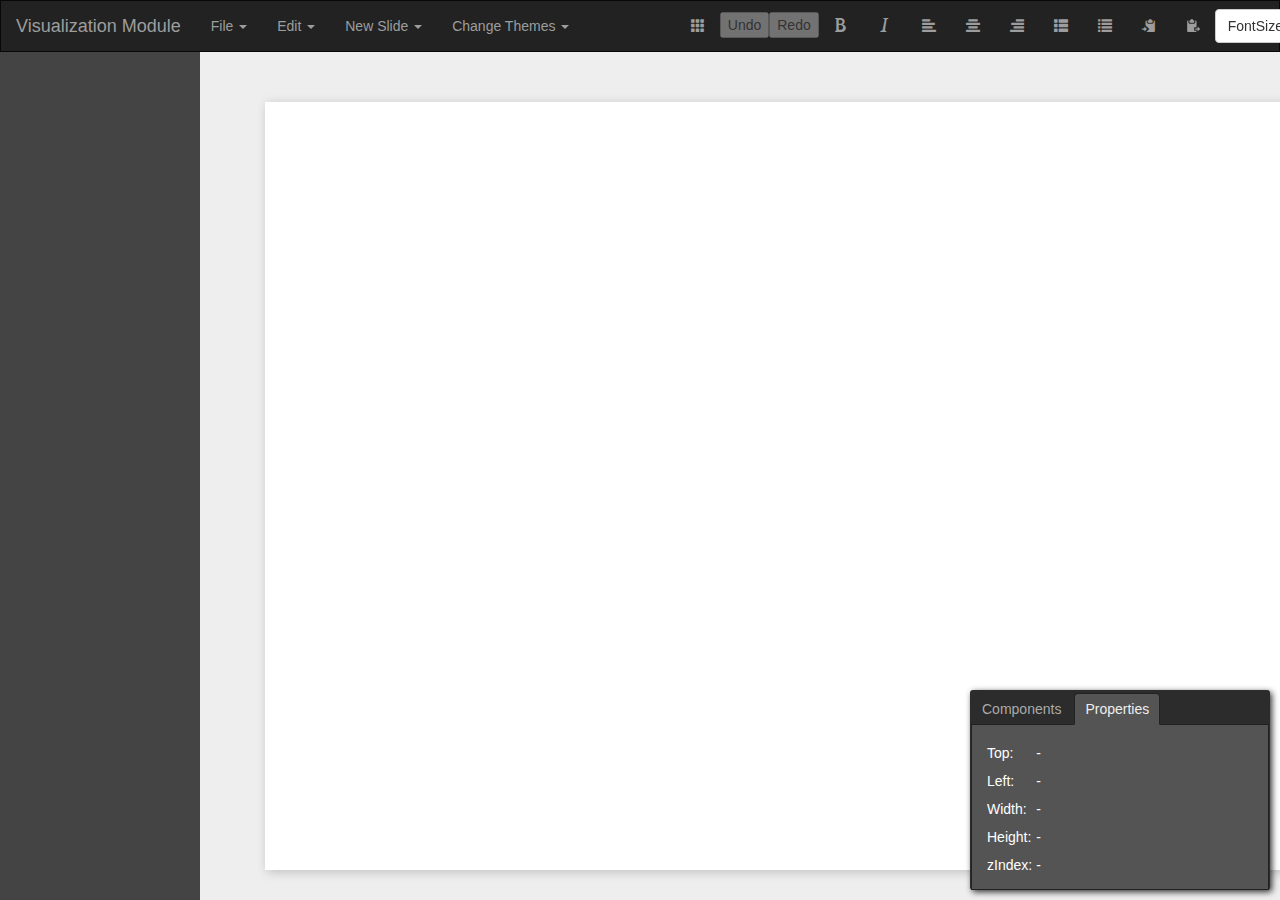
<file: index.html>
<!DOCTYPE html>
<html lang="en">
<head>
    <meta charset="utf-8">
    <meta http-equiv="X-UA-Compatible" content="IE=edge">
    <!--<meta name="viewport" content="width=device-width, initial-scale=1">-->
    <!-- The above 3 meta tags *must* come first in the head; any other head content must come *after* these tags -->
    <meta name="description" content="">
    <meta name="author" content="TJV">
    <!--<link rel="icon" href="favicon.ico">-->

    <title>Online PPT Creation</title>

    <!-- Bootstrap core CSS -->
    <link href="plugins/bootstrap/css/bootstrap.min.css" rel="stylesheet">
    <link href="plugins/spectrum/spectrum.css" rel="stylesheet">
    <link rel="stylesheet" href="plugins/jQueryUI/jquery-ui.min.css"/>
    <link rel="stylesheet" href="plugins/animatecss/animate.css"/>
    <link rel="stylesheet" href="plugins/selectize/css/selectize.bootstrap3.css"/>

    <!-- Custom styles for this template -->
    <link href="assets/css/main.css" rel="stylesheet">

    <!-- Just for debugging purposes. Don't actually copy these 2 lines! -->
    <!--[if lt IE 9]>
    <script src="plugins/bootstrap/js/ie8-responsive-file-warning.js"></script><![endif]-->
    <script src="plugins/bootstrap/js/ie-emulation-modes-warning.js"></script>

    <!-- HTML5 shim and Respond.js for IE8 support of HTML5 elements and media queries -->
    <!--[if lt IE 9]>
    <script src="https://oss.maxcdn.com/html5shiv/3.7.2/html5shiv.min.js"></script>
    <script src="https://oss.maxcdn.com/respond/1.4.2/respond.min.js"></script>
    <![endif]-->

</head>

<body>


<div class="newPresentationWindow no-select">

    <div class="newPresentationNavBar">
        <div class="newPresentationNavBarWrapper">
            <div class="logoWrap"><i class="glyphicon glyphicon-tasks"></i>Visualization Module</div>
        </div>
    </div>

    <div class="searchPresentationWrap">
        <input type="text" placeholder="Search" onkeydown="searchPresentations(event);"/>
    </div>
    <div class="presentationsWrap">
        <div class="presentationItemsWarp">
            <div class="presentationItem newPresentation no-select" onclick="bringUpNewPresentationPanel()">
                +
            </div>
            <div class="PresentationItemTitle">
                Create Presentation
            </div>
        </div>
        <div class="presentationItemsWarp" id="presentation1">
            <div class="presentationItem">
            </div>
            <div class="PresentationItemTitle" contenteditable="true">
                Presentation
            </div>
        </div>
    </div>

</div>

<div class="newPresentationWindowWrap no-select">
    <div class="ap-view newPresentationPopUpWindow" id="selectThemePanel">
        <div class="ap-view newPopUpWindowHeaderWrap">
            <div class="ap-view newPopUpWindowHeader">
                <div class="row">
                    <div class="col-xs-2 labelWrap">
                        <a href="" class="leftLabel">Cancel</a>
                    </div>
                    <div class="col-xs-8">
                        <p>Choose a Theme</p>
                    </div>
                    <div class="col-xs-2 rightLabelWrap">
                        <!--<a href="" class="rightLabel">Choose</a>-->
                    </div>
                </div>
            </div>
        </div>

        <div class="newPresentationTabWrap">
            <div onclick="createThemeStandard();" class="tabButtonWrap left active">
                <a>Standard</a>
            </div>
            <div onclick="createThemeWide();" class="tabButtonWrap right">
                <a>Wide</a>
            </div>
        </div>

        <div class="newPresentationThemesWrap" id="standardWrap">
            <div class="oneRwoWrap">
                <div class="newPresentationThemeItemWrap">
                    <div class="newPresentationThemeItemThumbnail" id="PT1"
                         onclick="createNewPresentation(event);"></div>
                    <div class="newPresentationThemeItemDescription">Black</div>
                </div>
                <div class="newPresentationThemeItemWrap">
                    <div class="newPresentationThemeItemThumbnail" id="PT2"
                         onclick="createNewPresentation(event);"></div>
                    <div class="newPresentationThemeItemDescription">White</div>
                </div>
                <div class="newPresentationThemeItemWrap">
                    <div class="newPresentationThemeItemThumbnail" id="PT3"
                         onclick="createNewPresentation(event);"></div>
                    <div class="newPresentationThemeItemDescription">Iron</div>
                </div>
                <div class="newPresentationThemeItemWrap">
                    <div class="newPresentationThemeItemThumbnail" id="PT4"
                         onclick="createNewPresentation(event);"></div>
                    <div class="newPresentationThemeItemDescription">Slick</div>
                </div>
            </div>
        </div>
        <div class="newPresentationThemesWrap" id="wideWrap">
            <div class="oneRwoWrap">
                <div class="newPresentationThemeItemWrap">
                    <div class="newPresentationThemeItemThumbnail wide" id="PT1w"
                         onclick="createNewPresentation(event);"></div>
                    <div class="newPresentationThemeItemDescription">Black</div>
                </div>
                <div class="newPresentationThemeItemWrap">
                    <div class="newPresentationThemeItemThumbnail wide" id="PT2w"
                         onclick="createNewPresentation(event);"></div>
                    <div class="newPresentationThemeItemDescription">White</div>
                </div>
                <div class="newPresentationThemeItemWrap">
                    <div class="newPresentationThemeItemThumbnail wide" id="PT3w"
                         onclick="createNewPresentation(event);"></div>
                    <div class="newPresentationThemeItemDescription">Iron</div>
                </div>
                <div class="newPresentationThemeItemWrap">
                    <div class="newPresentationThemeItemThumbnail wide" id="PT4w"
                         onclick="createNewPresentation(event);"></div>
                    <div class="newPresentationThemeItemDescription">Slick</div>
                </div>
            </div>
        </div>
    </div>

    <!--fileName Panel-->
    <div class="ap-view newPresentationPopUpWindow" id="fileNamePanel">
        <div class="ap-view newPopUpWindowHeaderWrap">
            <div class="ap-view newPopUpWindowHeader">
                <div class="row">
                    <div class="col-xs-2 labelWrap">
                        <a class="leftLabel" onclick="NewPresentationNameBack()">Back</a>
                    </div>
                    <div class="col-xs-8">
                        <p>Name Your Presentation</p>
                    </div>
                    <div class="col-xs-2 rightLabelWrap">
                        <a class="rightLabel" onclick="FinishCreatingNewPresentation()">Create</a>
                    </div>
                </div>
            </div>
        </div>
        <div class="newPresentationTabWrap">
            <input type="text" id="newPresentationNameInput" placeholder="Presentation" maxlength="26"/>
        </div>
    </div>

    <div class="loadingIndicator"></div>

</div>


<nav class="navbar navbar-inverse" id="navigationBar">
    <div class="op-nav-container">
        <div class="navbar-header">
            <a class="navbar-brand" href="#">Visualization Module</a>
        </div>
        <div id="navbar row">
            <ul class="nav navbar-nav col-xs-4">

                <li class="dropdown">
                    <a href="#" class="dropdown-toggle" data-toggle="dropdown" role="button" aria-expanded="false">File
                        <span class="caret"></span></a>
                    <ul class="dropdown-menu navbar-inverse op-nav-drop-down" role="menu">
                        <li><a href="">New Presentation</a></li>
                        <li><a onclick="saveCurrentSlide()">Save Presentation</a></li>
                        <li class="divider"></li>
                        <li class="dropdown-header">Export</li>
                        <li><a onclick="">as HTML</a></li>
                    </ul>
                </li>
                <li class="dropdown">
                    <a href="#" class="dropdown-toggle" data-toggle="dropdown" role="button" aria-expanded="false">Edit
                        <span class="caret"></span></a>
                    <ul class="dropdown-menu navbar-inverse op-nav-drop-down" role="menu">
                        <li><a onclick="addTextField();">Insert Text Box</a></li>
                        <li><a onclick="">Delete Selected Text</a></li>
                        <li class="divider"></li>
                        <li class="dropdown-header">Report</li>
                        <li><a onclick="newSlide();">New Slide</a></li>
                        <li><a onclick="">Delete Current Slide</a></li>
                    </ul>
                </li>


                <li class="dropdown ">
                    <a href="#" class="dropdown-toggle" data-toggle="dropdown"
                       aria-expanded="false">
                        New Slide
                        <span class="caret"></span>
                    </a>
                    <ul class="dropdown-menu navbar-inverse op-nav-drop-down themeDropdown" role="menu">
                        <li class="dropdownThemeCard" id="themeCard1"></li>
                        <li class="dropdownThemeCard" id="themeCard2"></li>
                        <li class="dropdownThemeCard" id="themeCard3"></li>
                        <li class="dropdownThemeCard" id="themeCard4"></li>
                    </ul>
                </li>

                <li class="dropdown ">
                    <a href="#" class="dropdown-toggle" data-toggle="dropdown"
                       aria-expanded="false">
                        Change Themes
                        <span class="caret"></span>
                    </a>
                    <ul class="dropdown-menu navbar-inverse op-nav-drop-down themeDropdown" role="menu">
                        <li class="dropdownThemeCard" id="themeStyle1"></li>
                        <li class="dropdownThemeCard" id="themeStyle2"></li>
                        <li class="dropdownThemeCard" id="themeStyle3"></li>
                        <li class="dropdownThemeCard" id="themeStyle4"></li>
                    </ul>
                </li>
            </ul>
            <ul class="nav navbar-nav col-xs-6 ">
                <li class="">
                    <a href="#" onclick="toggleGridSnap()" class="dropdown-toggle" data-toggle="dropdown"
                       aria-expanded="false">
                        <i class="glyphicon glyphicon-th"></i>
                    </a>
                </li>
                <li class="">
                    <button href="#" onclick="{undoStack.undo()}" class="undo"
                            aria-expanded="false">
                        <!--<i class="glyphicon glyphicon-asterisk"></i>-->
                        Undo
                    </button>
                </li>
                <li class="">
                    <button href="#" onclick="{undoStack.redo()}" class="redo"
                            aria-expanded="false">
                        <!--<i class="glyphicon glyphicon-share-alt"></i>-->
                        Redo
                    </button>
                </li>
                <li class="">
                    <a href="#" onclick="{document.execCommand('bold', false);}" class="dropdown-toggle"
                       data-toggle="dropdown"
                       aria-expanded="false">
                        <i class="glyphicon glyphicon-bold"></i>
                    </a>
                </li>
                <li class="">
                    <a href="#" onclick="{document.execCommand('italic', false);}" class="dropdown-toggle"
                       data-toggle="dropdown"
                       aria-expanded="false">
                        <i class="glyphicon glyphicon-italic"></i>
                    </a>
                </li>
                <li class="">
                    <a href="#" onclick="{document.execCommand('justifyLeft', false);}" class="dropdown-toggle"
                       data-toggle="dropdown"
                       aria-expanded="false">
                        <i class="glyphicon glyphicon-align-left"></i>
                    </a>
                </li>
                <li class="">
                    <a href="#" onclick="{document.execCommand('justifyCenter', false);}" class="dropdown-toggle"
                       data-toggle="dropdown"
                       aria-expanded="false">
                        <i class="glyphicon glyphicon-align-center"></i>
                    </a>
                </li>
                <li class="">
                    <a href="#" onclick="{document.execCommand('justifyRight', false);}" class="dropdown-toggle"
                       data-toggle="dropdown"
                       aria-expanded="false">
                        <i class="glyphicon glyphicon-align-right"></i>
                    </a>
                </li>
                <li class="">
                    <a href="#" onclick="{document.execCommand('insertOrderedList', false);}" class="dropdown-toggle"
                       data-toggle="dropdown"
                       aria-expanded="false">
                        <i class="glyphicon glyphicon-th-list"></i>
                    </a>
                </li>
                <li class="">
                    <a href="#" onclick="{document.execCommand('insertUnorderedList', false);}" class="dropdown-toggle"
                       data-toggle="dropdown"
                       aria-expanded="false">
                        <i class="glyphicon glyphicon-list"></i>
                    </a>
                </li>
                <li class="">
                    <a href="#" onclick="copyCurrentItem()" class="dropdown-toggle" data-toggle="dropdown"
                       aria-expanded="false">
                        <i class="glyphicon glyphicon-copy"></i>
                    </a>
                </li>
                <li class="">
                    <a href="#" onclick="pasteItem()" class="dropdown-toggle" data-toggle="dropdown"
                       aria-expanded="false">
                        <i class="glyphicon glyphicon-paste"></i>
                    </a>
                </li>
                <li class="">
                    <div class="dropdown">
                        <button class="btn btn-default dropdown-toggle" type="button" id="dropdownMenu1"
                                data-toggle="dropdown" aria-haspopup="true" aria-expanded="true">
                            FontSize
                            <span class="caret"></span>
                        </button>
                        <ul class="dropdown-menu" aria-labelledby="dropdownMenu1">
                            <li><a href="#" onclick="{document.execCommand('fontSize', false, 1);}">XXSmall</a></li>
                            <li><a href="#" onclick="{document.execCommand('fontSize', false, 2);}">XSmall</a></li>
                            <li><a href="#" onclick="{document.execCommand('fontSize', false, 3);}">Small</a></li>
                            <li><a href="#" onclick="{document.execCommand('fontSize', false, 4);}">Normal</a></li>
                            <li><a href="#" onclick="{document.execCommand('fontSize', false, 5);}">Large</a></li>
                            <li><a href="#" onclick="{document.execCommand('fontSize', false, 6);}">XLarge</a></li>
                            <li><a href="#" onclick="{document.execCommand('fontSize', false, 7);}">XXLarge</a></li>
                        </ul>
                    </div>
                </li>
            </ul>
        </div>
        <!--/.nav-collapse -->
    </div>
</nav>

<div class="op-container">

    <div class="col-xs-2 op-sidebar no-select">
        <div class="slideWrap">
            <!--<div class="slidesThumbnail" id="stn1">-->
            <!--<div class="pageNumber">1</div>-->
            <!--</div>-->
            <!--<div class="slidesThumbnail" id="stn2">-->
            <!--<div class="pageNumber">2</div>-->
            <!--</div>-->
            <!--<div class="slidesThumbnail" id="stn3">-->
            <!--<div class="pageNumber">3</div>-->
            <!--</div>-->
            <!--<div class="slidesThumbnail" id="stn4">-->
            <!--<div class="pageNumber">4</div>-->
            <!--</div>-->
        </div>
    </div>
    <div class="col-xs-10 op-pptContainer">

        <div class="snappingDiv sideDiveUp"></div>
        <div class="snappingDiv sideDiveDown"></div>
        <div class="snappingDiv sideDiveLeft"></div>
        <div class="snappingDiv sideDiveRight"></div>
        <div class="snappingDiv sideDiveCenterH"></div>
        <div class="snappingDiv sideDiveCenterV"></div>
        <div class="ghostSizing"></div>

        <div class="op-slideContainer" id="slideContent">
        </div>
    </div>

</div>
<!-- /.container -->

<div class="floating-panel">
    <!--<div class="tabPanel"></div>-->
    <!--<div class="detailPanel"></div>-->
    <div class="floating-panel-wrap" role="tabpanel">

        <!-- Nav tabs -->
        <ul class="nav nav-tabs tabWrap" role="tablist">
            <li role="presentation"><a href="#components" aria-controls="components" role="tab" data-toggle="tab">Components</a>
            </li>
            <li role="presentation" class="active"><a href="#properties" aria-controls="properties" role="tab"
                                                      data-toggle="tab">Properties</a></li>
        </ul>

        <!-- Tab panes -->
        <div class="tab-content detailPanel">
            <div role="tabpanel" class="tab-pane" id="components">
                <ul class="componentsList">
                    <!--<li class="oneComponent" data-siId="1">-->
                    <!--<i class="text">T</i>-->
                    <!--<p>Click to Edit</p>-->
                    <!--</li>-->
                    <!--<li class="oneComponent" data-siId="1">-->
                    <!--<i class="text">T</i>-->
                    <!--<p>Click to Edit</p>-->
                    <!--</li>-->
                    <!--<li class="oneComponent" data-siId="1">-->
                    <!--<i class="text">T</i>-->
                    <!--<p>Click to Edit</p>-->
                    <!--</li>-->
                    <!--<li class="oneComponent" data-siId="1">-->
                    <!--<i class="text">T</i>-->
                    <!--<p>Click to Edit</p>-->
                    <!--</li>-->
                    <!--<li class="oneComponent" data-siId="1">-->
                    <!--<i class="text">T</i>-->
                    <!--<p>Click to Edit</p>-->
                    <!--</li>-->
                    <!--<li class="oneComponent" data-siId="1">-->
                    <!--<i class="text">T</i>-->
                    <!--<p>Click to Edit</p>-->
                    <!--</li>-->
                </ul>
            </div>
            <div role="tabpanel" class="tab-pane active" id="properties">
                <div class="row">
                    <div class="col-xs-2 text-right propertyPanelTextDiv">
                        <div>Top:</div>
                        <div>Left:</div>
                        <div>Width:</div>
                        <div>Height:</div>
                        <div>zIndex:</div>
                    </div>
                    <div class="col-xs-3 propertyPanelTextDiv">
                        <div class="ui-icon-newwinE"></div>
                        <div class="propertyValue" id="topValue">-</div>
                        <div class="propertyValue" id="leftValue">-</div>
                        <div class="propertyValue" id="widthValue">-</div>
                        <div class="propertyValue" id="heightValue">-</div>
                        <div class="propertyValue" id="zIndexValue">-</div>
                    </div>

                    <div class="col-xs-7 propertyPanelTextDiv propertyPanelAdjust" id="elementControl">
                        <div>Align to <a>Top</a> / <a>Bottom</a></div>
                        <div>Align to <a>Left</a> / <a>Right</a></div>
                        <!--<div>Width:<input type="text" onchange="updateEleWidth();"/> </div>-->
                        <!--<div>Height:<input type="text" onchange="updateEleHeight();"/></div>-->
                        <!--<div>zIndex:<input type="text" onchange="updateEleZIndex()"/></div>-->
                        <div>Width:
                            <div id="slider1"></div>
                        </div>
                        <div>Height:
                            <div id="slider2"></div>
                        </div>
                        <div>zIndex:
                            <div id="slider3"></div>
                        </div>

                    </div>
                </div>
            </div>
        </div>

    </div>
</div>


<ul class="custom-right-menu no-select">
    <li onclick="{renderSlide(AllSlides[currentSlideNum])}" data-action="newElement">Refresh</li>
    <li onclick="addTextField(event);" data-action="newElement">Insert Text Box</li>
    <li onclick="addChart(event);">InsertChart</li>
    <li class="disabled" id="deleteElement" data-action="deleteElement">Delete Selected Text</li>
    <li data-action="divider" class="divider disabled"></li>
    <li data-action="newSlide">New Slide</li>
    <li data-action="deleteSlide">Delete Slide</li>
    <li data-action="divider" class="divider disabled"></li>
    <li class="disabled" id="moveForward" data-action="moveForward">Move Forward</li>
    <li class="disabled" id="moveBackWard" data-action="moveBackWard">Move Backward</li>
    <li class="disabled" id="bringToFront" data-action="bringToFront">Bring to Front</li>
    <li class="disabled" id="bringToBack" data-action="bringToBack">Bring to Back</li>
</ul>


<!-- Bootstrap core JavaScript
================================================== -->
<!-- Placed at the end of the document so the pages load faster -->
<script src="plugins/jQuery1112.js"></script>
<script src="plugins/html2canvas.js"></script>
<script src="plugins/bootstrap/js/bootstrap.min.js"></script>
<script src="plugins/editor/ckeditor.js"></script>
<script src="plugins/undo.js"></script>
<script src="plugins/selectize/js/standalone/selectize.min.js"></script>
<script src="plugins/selectizeDisable.js"></script>
<script src="plugins/jQueryUI/jquery-ui.min.js"></script>
<script src="plugins/spectrum/spectrum.js"></script>
<script src="plugins/bootstrap/js/ie10-viewport-bug-workaround.js"></script>
<script src="plugins/bootbox.min.js"></script>
<script src="assets/js/model/eText.js"></script>
<script src="assets/js/model/domItems.js"></script>
<script src="assets/js/controller/functions.js"></script>
<script src="assets/js/controller/main.js"></script>
<script src="assets/js/controller/PresentationVC.js"></script>
<script src="assets/js/controller/slideObjectVC.js"></script>
<script src="assets/js/controller/slideUndo.js"></script>
<script src="assets/js/model/slideObject.js"></script>
<script src="assets/js/charts/chartsDom.js"></script>
<script src="assets/js/charts/chartsFun.js"></script>
<!--<script src="plugins/jquery.ui.resizable.snap.ext.js"></script>-->
<!-- IE10 viewport hack for Surface/desktop Windows 8 bug -->
</body>
</html>
</file>
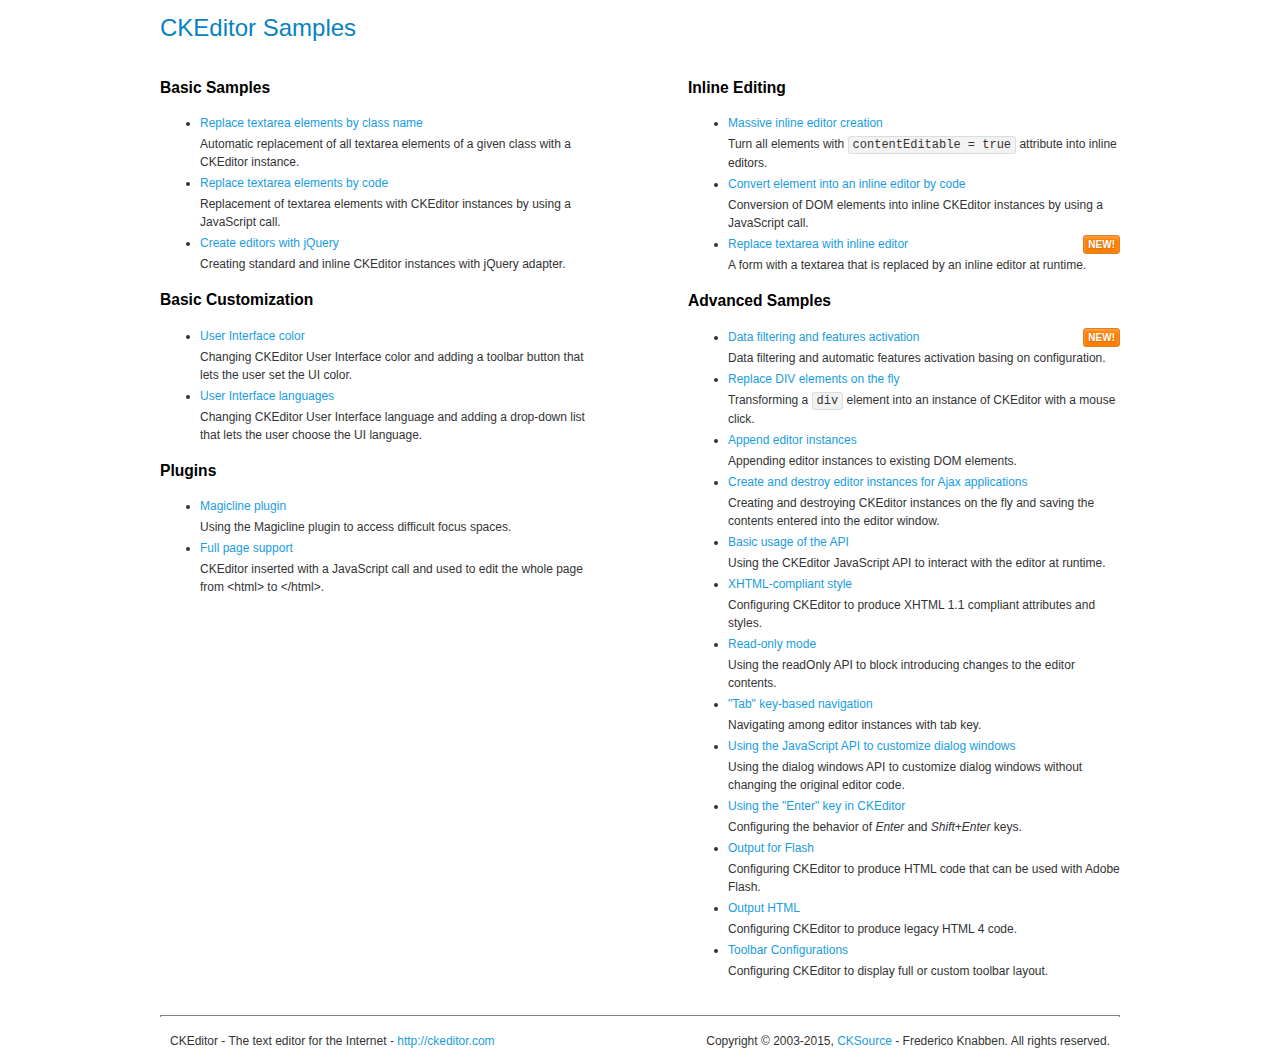
<file: plugins/editor/samples/index.html>
<!DOCTYPE html>
<!--
Copyright (c) 2003-2015, CKSource - Frederico Knabben. All rights reserved.
For licensing, see LICENSE.md or http://ckeditor.com/license
-->
<html>
<head>
	<meta charset="utf-8">
	<title>CKEditor Samples</title>
	<link rel="stylesheet" href="sample.css">
</head>
<body>
	<h1 class="samples">
		CKEditor Samples
	</h1>
	<div class="twoColumns">
		<div class="twoColumnsLeft">
			<h2 class="samples">
				Basic Samples
			</h2>
			<dl class="samples">
				<dt><a class="samples" href="replacebyclass.html">Replace textarea elements by class name</a></dt>
				<dd>Automatic replacement of all textarea elements of a given class with a CKEditor instance.</dd>

				<dt><a class="samples" href="replacebycode.html">Replace textarea elements by code</a></dt>
				<dd>Replacement of textarea elements with CKEditor instances by using a JavaScript call.</dd>

				<dt><a class="samples" href="jquery.html">Create editors with jQuery</a></dt>
				<dd>Creating standard and inline CKEditor instances with jQuery adapter.</dd>
			</dl>

			<h2 class="samples">
				Basic Customization
			</h2>
			<dl class="samples">
				<dt><a class="samples" href="uicolor.html">User Interface color</a></dt>
				<dd>Changing CKEditor User Interface color and adding a toolbar button that lets the user set the UI color.</dd>

				<dt><a class="samples" href="uilanguages.html">User Interface languages</a></dt>
				<dd>Changing CKEditor User Interface language and adding a drop-down list that lets the user choose the UI language.</dd>
			</dl>


			<h2 class="samples">Plugins</h2>
<dl class="samples">
<dt><a class="samples" href="plugins/magicline/magicline.html">Magicline plugin</a></dt>
<dd>Using the Magicline plugin to access difficult focus spaces.</dd>

<dt><a class="samples" href="plugins/wysiwygarea/fullpage.html">Full page support</a></dt>
<dd>CKEditor inserted with a JavaScript call and used to edit the whole page from &lt;html&gt; to &lt;/html&gt;.</dd>
</dl>
		</div>
		<div class="twoColumnsRight">
			<h2 class="samples">
				Inline Editing
			</h2>
			<dl class="samples">
				<dt><a class="samples" href="inlineall.html">Massive inline editor creation</a></dt>
				<dd>Turn all elements with <code>contentEditable = true</code> attribute into inline editors.</dd>

				<dt><a class="samples" href="inlinebycode.html">Convert element into an inline editor by code</a></dt>
				<dd>Conversion of DOM elements into inline CKEditor instances by using a JavaScript call.</dd>

				<dt><a class="samples" href="inlinetextarea.html">Replace textarea with inline editor</a> <span class="new">New!</span></dt>
				<dd>A form with a textarea that is replaced by an inline editor at runtime.</dd>

				
			</dl>

			<h2 class="samples">
				Advanced Samples
			</h2>
			<dl class="samples">
				<dt><a class="samples" href="datafiltering.html">Data filtering and features activation</a> <span class="new">New!</span></dt>
				<dd>Data filtering and automatic features activation basing on configuration.</dd>

				<dt><a class="samples" href="divreplace.html">Replace DIV elements on the fly</a></dt>
				<dd>Transforming a <code>div</code> element into an instance of CKEditor with a mouse click.</dd>

				<dt><a class="samples" href="appendto.html">Append editor instances</a></dt>
				<dd>Appending editor instances to existing DOM elements.</dd>

				<dt><a class="samples" href="ajax.html">Create and destroy editor instances for Ajax applications</a></dt>
				<dd>Creating and destroying CKEditor instances on the fly and saving the contents entered into the editor window.</dd>

				<dt><a class="samples" href="api.html">Basic usage of the API</a></dt>
				<dd>Using the CKEditor JavaScript API to interact with the editor at runtime.</dd>

				<dt><a class="samples" href="xhtmlstyle.html">XHTML-compliant style</a></dt>
				<dd>Configuring CKEditor to produce XHTML 1.1 compliant attributes and styles.</dd>

				<dt><a class="samples" href="readonly.html">Read-only mode</a></dt>
				<dd>Using the readOnly API to block introducing changes to the editor contents.</dd>

				<dt><a class="samples" href="tabindex.html">"Tab" key-based navigation</a></dt>
				<dd>Navigating among editor instances with tab key.</dd>


				
<dt><a class="samples" href="plugins/dialog/dialog.html">Using the JavaScript API to customize dialog windows</a></dt>
<dd>Using the dialog windows API to customize dialog windows without changing the original editor code.</dd>

<dt><a class="samples" href="plugins/enterkey/enterkey.html">Using the &quot;Enter&quot; key in CKEditor</a></dt>
<dd>Configuring the behavior of <em>Enter</em> and <em>Shift+Enter</em> keys.</dd>

<dt><a class="samples" href="plugins/htmlwriter/outputforflash.html">Output for Flash</a></dt>
<dd>Configuring CKEditor to produce HTML code that can be used with Adobe Flash.</dd>

<dt><a class="samples" href="plugins/htmlwriter/outputhtml.html">Output HTML</a></dt>
<dd>Configuring CKEditor to produce legacy HTML 4 code.</dd>

<dt><a class="samples" href="plugins/toolbar/toolbar.html">Toolbar Configurations</a></dt>
<dd>Configuring CKEditor to display full or custom toolbar layout.</dd>

			</dl>
		</div>
	</div>
	<div id="footer">
		<hr>
		<p>
			CKEditor - The text editor for the Internet - <a class="samples" href="http://ckeditor.com/">http://ckeditor.com</a>
		</p>
		<p id="copy">
			Copyright &copy; 2003-2015, <a class="samples" href="http://cksource.com/">CKSource</a> - Frederico Knabben. All rights reserved.
		</p>
	</div>
</body>
</html>
</file>
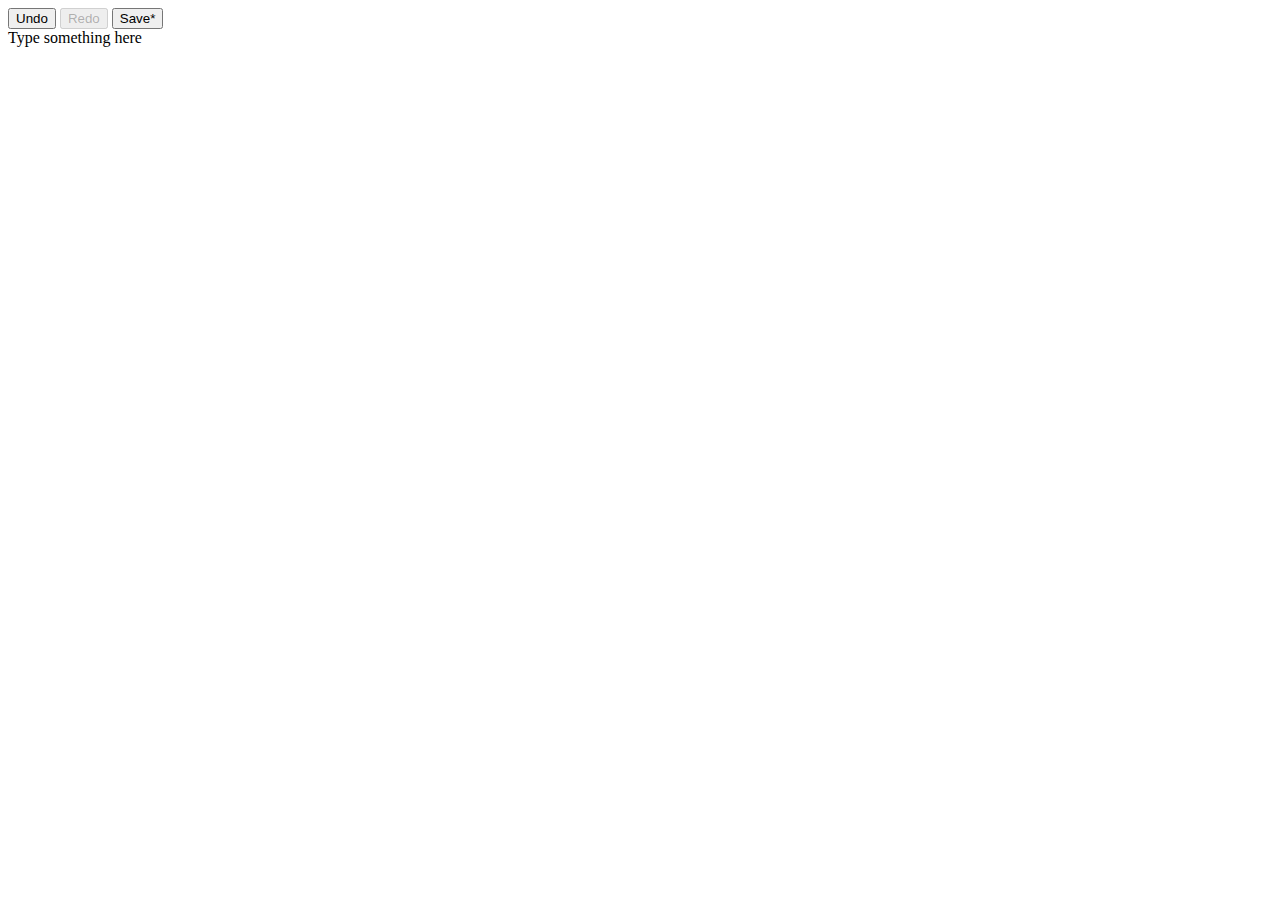
<file: exp/undo.html>
<!DOCTYPE html>
<html>
<head lang="en">
    <meta charset="UTF-8">
    <title></title>
</head>
<body>
<button class="undo">Undo</button>
<button class="redo">Redo</button>
<button class="save" href="#">Save<span class="dirty">*</span></button>

<div id="text" contenteditable="true">
    Type something here
</div>
</body>
<script src="../plugins/jQuery1112.js"></script>
<script src="../plugins/undo.js"></script>
<script>
    document.addEventListener("DOMContentLoaded", function () {
        // We’ll alias `$` to `querySelector` because, reasons.
        var x = document.querySelector.bind(document);
        var text = x("#text");
        var startValue = text.innerHTML;
//        var blocked = false;
        var undo = x(".undo");
        var redo = x(".redo");
        var save = x(".save");
        var dirty = x(".dirty");
        var stack = new Undo.Stack();
        var newValue = "";

        var MutationObserver = window.MutationObserver || window.WebKitMutationObserver || window.MozMutationObserver;

        var observer = new MutationObserver(function (mutations) {
            if (blocked) {
                blocked = false;
                return;
            }
            newValue = text.innerHTML;
            stack.execute(new EditCommand(text, startValue, newValue));
            startValue = newValue;
        });

        observer.observe(text, {
            attributes: true,
            childList: true,
            characterData: true,
            characterDataOldValue: true,
            subtree: true
        });

        var EditCommand = Undo.Command.extend({
            constructor: function (textarea, oldValue, newValue) {
                this.textarea = textarea;
                this.oldValue = oldValue;
                this.newValue = newValue;
            },
            execute: function () {
            },
            undo: function () {
                blocked = true;
                this.textarea.innerHTML = this.oldValue;
            },

            redo: function () {
                blocked = true;
                this.textarea.innerHTML = this.newValue;
            }
        });


        function stackUI() {
            redo.disabled = !stack.canRedo();
            undo.disabled = !stack.canUndo();
            dirty.style.display = stack.dirty() ? 'inline-block' : 'none';

        }

        stackUI();

        undo.addEventListener("click", function () {
            stack.undo();
        });

        redo.addEventListener("click", function () {
            stack.redo();
        });

        save.addEventListener("click", function () {
            stack.save();
        });

        stack.changed = function () {
            stackUI();
        };

    }); document.addEventListener("DOMContentLoaded", function () {

        var x = document.querySelector.bind(document);
        var text = x("#text");
        var startValue = text.innerHTML;
        var blocked = false;
        var undo = x(".undo");
        var redo = x(".redo");
        var save = x(".save");
        var dirty = x(".dirty");
        var stack = new Undo.Stack();
        var newValue = "";

        var MutationObserver = window.MutationObserver || window.WebKitMutationObserver || window.MozMutationObserver;

        var observer = new MutationObserver(function (mutations) {
            if(blocked){
                blocked = false;
                return;
            }
            newValue = text.innerHTML;
            stack.execute(new EditCommand(text, startValue, newValue));
            startValue = newValue;
        });

        observer.observe(text, {
            attributes: true,
            childList: true,
            characterData: true,
            characterDataOldValue: true,
            subtree: true
        });

        var EditCommand = Undo.Command.extend({
            constructor: function (textarea, oldValue, newValue) {
                this.textarea = textarea;
                this.oldValue = oldValue;
                this.newValue = newValue;
            },
            execute: function () {},
            undo: function () {
                blocked = true;
                this.textarea.innerHTML = this.oldValue;
            },

            redo: function () {
                blocked = true;
                this.textarea.innerHTML = this.newValue;
            }
        });


        function stackUI() {
            redo.disabled = !stack.canRedo();
            undo.disabled = !stack.canUndo();
            dirty.style.display = stack.dirty() ? 'inline-block' : 'none';

        }
        stackUI();

        undo.addEventListener("click", function () {
            stack.undo();
        });

        redo.addEventListener("click", function () {
            stack.redo();
        });

        save.addEventListener("click", function () {
            stack.save();
        });

        stack.changed = function () {
            stackUI();
        };
    });
</script>
</html>
</file>
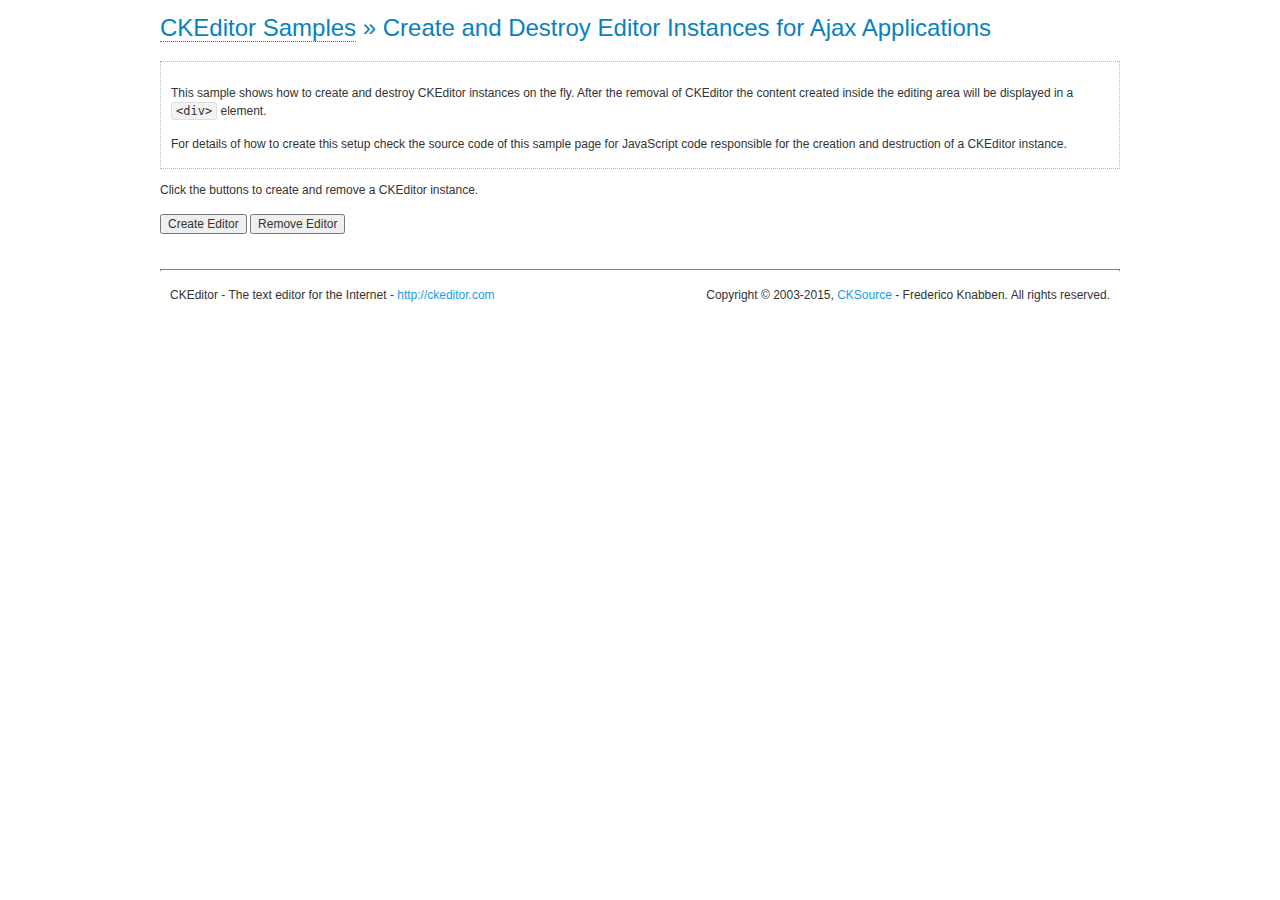
<file: plugins/editor/samples/ajax.html>
<!DOCTYPE html>
<!--
Copyright (c) 2003-2015, CKSource - Frederico Knabben. All rights reserved.
For licensing, see LICENSE.md or http://ckeditor.com/license
-->
<html>
<head>
	<meta charset="utf-8">
	<title>Ajax &mdash; CKEditor Sample</title>
	<script src="../ckeditor.js"></script>
	<link rel="stylesheet" href="sample.css">
	<script>

		var editor, html = '';

		function createEditor() {
			if ( editor )
				return;

			// Create a new editor inside the <div id="editor">, setting its value to html
			var config = {};
			editor = CKEDITOR.appendTo( 'editor', config, html );
		}

		function removeEditor() {
			if ( !editor )
				return;

			// Retrieve the editor contents. In an Ajax application, this data would be
			// sent to the server or used in any other way.
			document.getElementById( 'editorcontents' ).innerHTML = html = editor.getData();
			document.getElementById( 'contents' ).style.display = '';

			// Destroy the editor.
			editor.destroy();
			editor = null;
		}

	</script>
</head>
<body>
	<h1 class="samples">
		<a href="index.html">CKEditor Samples</a> &raquo; Create and Destroy Editor Instances for Ajax Applications
	</h1>
	<div class="description">
		<p>
			This sample shows how to create and destroy CKEditor instances on the fly. After the removal of CKEditor the content created inside the editing
			area will be displayed in a <code>&lt;div&gt;</code> element.
		</p>
		<p>
			For details of how to create this setup check the source code of this sample page
			for JavaScript code responsible for the creation and destruction of a CKEditor instance.
		</p>
	</div>
	<p>Click the buttons to create and remove a CKEditor instance.</p>
	<p>
		<input onclick="createEditor();" type="button" value="Create Editor">
		<input onclick="removeEditor();" type="button" value="Remove Editor">
	</p>
	<!-- This div will hold the editor. -->
	<div id="editor">
	</div>
	<div id="contents" style="display: none">
		<p>
			Edited Contents:
		</p>
		<!-- This div will be used to display the editor contents. -->
		<div id="editorcontents">
		</div>
	</div>
	<div id="footer">
		<hr>
		<p>
			CKEditor - The text editor for the Internet - <a class="samples" href="http://ckeditor.com/">http://ckeditor.com</a>
		</p>
		<p id="copy">
			Copyright &copy; 2003-2015, <a class="samples" href="http://cksource.com/">CKSource</a> - Frederico
			Knabben. All rights reserved.
		</p>
	</div>
</body>
</html>
</file>
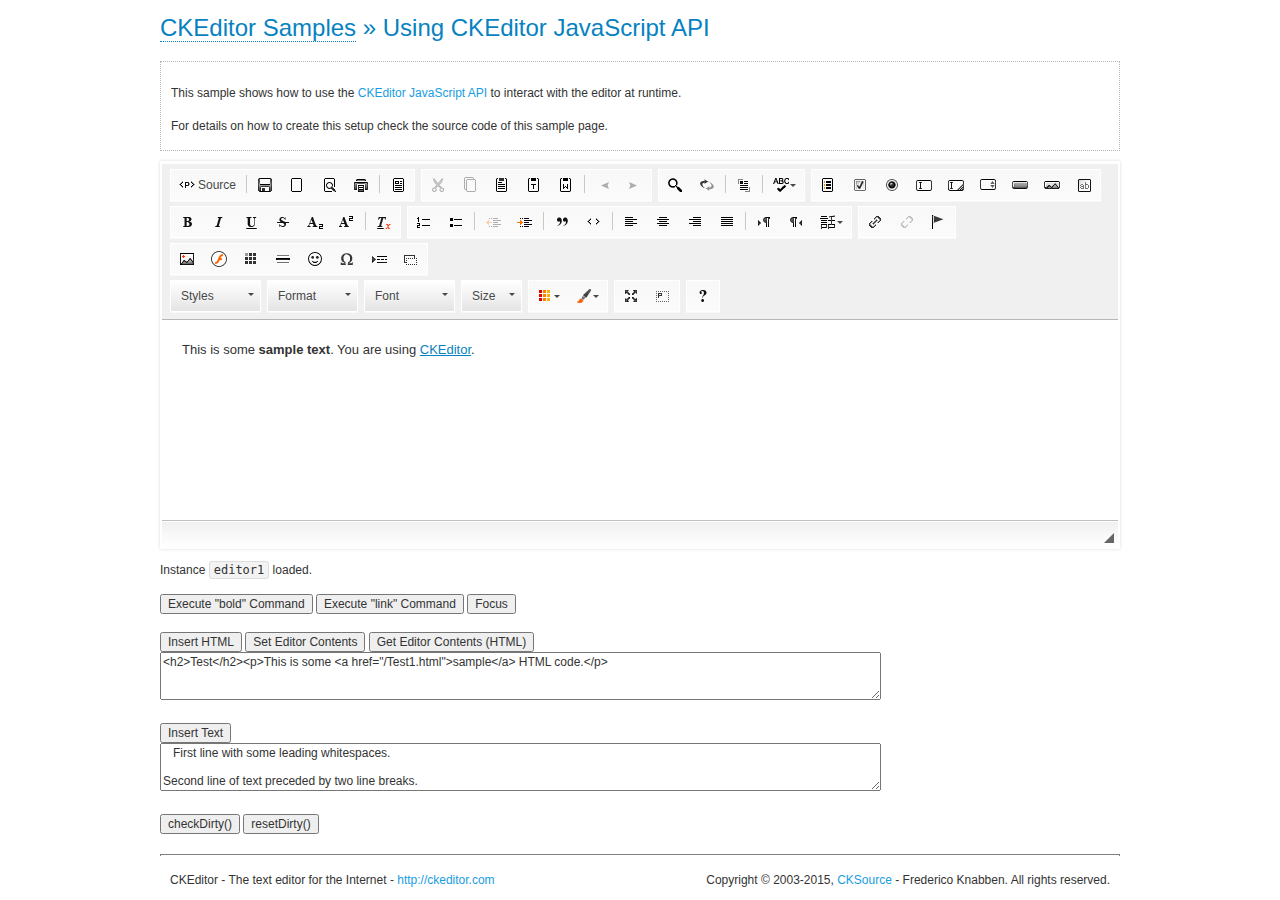
<file: plugins/editor/samples/api.html>
<!DOCTYPE html>
<!--
Copyright (c) 2003-2015, CKSource - Frederico Knabben. All rights reserved.
For licensing, see LICENSE.md or http://ckeditor.com/license
-->
<html>
<head>
	<meta charset="utf-8">
	<title>API Usage &mdash; CKEditor Sample</title>
	<script src="../ckeditor.js"></script>
	<link href="sample.css" rel="stylesheet">
	<script>

// The instanceReady event is fired, when an instance of CKEditor has finished
// its initialization.
CKEDITOR.on( 'instanceReady', function( ev ) {
	// Show the editor name and description in the browser status bar.
	document.getElementById( 'eMessage' ).innerHTML = 'Instance <code>' + ev.editor.name + '<\/code> loaded.';

	// Show this sample buttons.
	document.getElementById( 'eButtons' ).style.display = 'block';
});

function InsertHTML() {
	// Get the editor instance that we want to interact with.
	var editor = CKEDITOR.instances.editor1;
	var value = document.getElementById( 'htmlArea' ).value;

	// Check the active editing mode.
	if ( editor.mode == 'wysiwyg' )
	{
		// Insert HTML code.
		// http://docs.ckeditor.com/#!/api/CKEDITOR.editor-method-insertHtml
		editor.insertHtml( value );
	}
	else
		alert( 'You must be in WYSIWYG mode!' );
}

function InsertText() {
	// Get the editor instance that we want to interact with.
	var editor = CKEDITOR.instances.editor1;
	var value = document.getElementById( 'txtArea' ).value;

	// Check the active editing mode.
	if ( editor.mode == 'wysiwyg' )
	{
		// Insert as plain text.
		// http://docs.ckeditor.com/#!/api/CKEDITOR.editor-method-insertText
		editor.insertText( value );
	}
	else
		alert( 'You must be in WYSIWYG mode!' );
}

function SetContents() {
	// Get the editor instance that we want to interact with.
	var editor = CKEDITOR.instances.editor1;
	var value = document.getElementById( 'htmlArea' ).value;

	// Set editor contents (replace current contents).
	// http://docs.ckeditor.com/#!/api/CKEDITOR.editor-method-setData
	editor.setData( value );
}

function GetContents() {
	// Get the editor instance that you want to interact with.
	var editor = CKEDITOR.instances.editor1;

	// Get editor contents
	// http://docs.ckeditor.com/#!/api/CKEDITOR.editor-method-getData
	alert( editor.getData() );
}

function ExecuteCommand( commandName ) {
	// Get the editor instance that we want to interact with.
	var editor = CKEDITOR.instances.editor1;

	// Check the active editing mode.
	if ( editor.mode == 'wysiwyg' )
	{
		// Execute the command.
		// http://docs.ckeditor.com/#!/api/CKEDITOR.editor-method-execCommand
		editor.execCommand( commandName );
	}
	else
		alert( 'You must be in WYSIWYG mode!' );
}

function CheckDirty() {
	// Get the editor instance that we want to interact with.
	var editor = CKEDITOR.instances.editor1;
	// Checks whether the current editor contents present changes when compared
	// to the contents loaded into the editor at startup
	// http://docs.ckeditor.com/#!/api/CKEDITOR.editor-method-checkDirty
	alert( editor.checkDirty() );
}

function ResetDirty() {
	// Get the editor instance that we want to interact with.
	var editor = CKEDITOR.instances.editor1;
	// Resets the "dirty state" of the editor (see CheckDirty())
	// http://docs.ckeditor.com/#!/api/CKEDITOR.editor-method-resetDirty
	editor.resetDirty();
	alert( 'The "IsDirty" status has been reset' );
}

function Focus() {
	CKEDITOR.instances.editor1.focus();
}

function onFocus() {
	document.getElementById( 'eMessage' ).innerHTML = '<b>' + this.name + ' is focused </b>';
}

function onBlur() {
	document.getElementById( 'eMessage' ).innerHTML = this.name + ' lost focus';
}

	</script>

</head>
<body>
	<h1 class="samples">
		<a href="index.html">CKEditor Samples</a> &raquo; Using CKEditor JavaScript API
	</h1>
	<div class="description">
	<p>
		This sample shows how to use the
		<a class="samples" href="http://docs.ckeditor.com/#!/api/CKEDITOR.editor">CKEditor JavaScript API</a>
		to interact with the editor at runtime.
	</p>
	<p>
		For details on how to create this setup check the source code of this sample page.
	</p>
	</div>

	<!-- This <div> holds alert messages to be display in the sample page. -->
	<div id="alerts">
		<noscript>
			<p>
				<strong>CKEditor requires JavaScript to run</strong>. In a browser with no JavaScript
				support, like yours, you should still see the contents (HTML data) and you should
				be able to edit it normally, without a rich editor interface.
			</p>
		</noscript>
	</div>
	<form action="../../../samples/sample_posteddata.php" method="post">
		<textarea cols="100" id="editor1" name="editor1" rows="10">&lt;p&gt;This is some &lt;strong&gt;sample text&lt;/strong&gt;. You are using &lt;a href="http://ckeditor.com/"&gt;CKEditor&lt;/a&gt;.&lt;/p&gt;</textarea>

		<script>
			// Replace the <textarea id="editor1"> with an CKEditor instance.
			CKEDITOR.replace( 'editor1', {
				on: {
					focus: onFocus,
					blur: onBlur,

					// Check for availability of corresponding plugins.
					pluginsLoaded: function( evt ) {
						var doc = CKEDITOR.document, ed = evt.editor;
						if ( !ed.getCommand( 'bold' ) )
							doc.getById( 'exec-bold' ).hide();
						if ( !ed.getCommand( 'link' ) )
							doc.getById( 'exec-link' ).hide();
					}
				}
			});
		</script>

		<p id="eMessage">
		</p>

		<div id="eButtons" style="display: none">
			<input id="exec-bold" onclick="ExecuteCommand('bold');" type="button" value="Execute &quot;bold&quot; Command">
			<input id="exec-link" onclick="ExecuteCommand('link');" type="button" value="Execute &quot;link&quot; Command">
			<input onclick="Focus();" type="button" value="Focus">
			<br><br>
			<input onclick="InsertHTML();" type="button" value="Insert HTML">
			<input onclick="SetContents();" type="button" value="Set Editor Contents">
			<input onclick="GetContents();" type="button" value="Get Editor Contents (HTML)">
			<br>
			<textarea cols="100" id="htmlArea" rows="3">&lt;h2&gt;Test&lt;/h2&gt;&lt;p&gt;This is some &lt;a href="/Test1.html"&gt;sample&lt;/a&gt; HTML code.&lt;/p&gt;</textarea>
			<br>
			<br>
			<input onclick="InsertText();" type="button" value="Insert Text">
			<br>
			<textarea cols="100" id="txtArea" rows="3">   First line with some leading whitespaces.

Second line of text preceded by two line breaks.</textarea>
			<br>
			<br>
			<input onclick="CheckDirty();" type="button" value="checkDirty()">
			<input onclick="ResetDirty();" type="button" value="resetDirty()">
		</div>
	</form>
	<div id="footer">
		<hr>
		<p>
			CKEditor - The text editor for the Internet - <a class="samples" href="http://ckeditor.com/">http://ckeditor.com</a>
		</p>
		<p id="copy">
			Copyright &copy; 2003-2015, <a class="samples" href="http://cksource.com/">CKSource</a> - Frederico
			Knabben. All rights reserved.
		</p>
	</div>
</body>
</html>
</file>
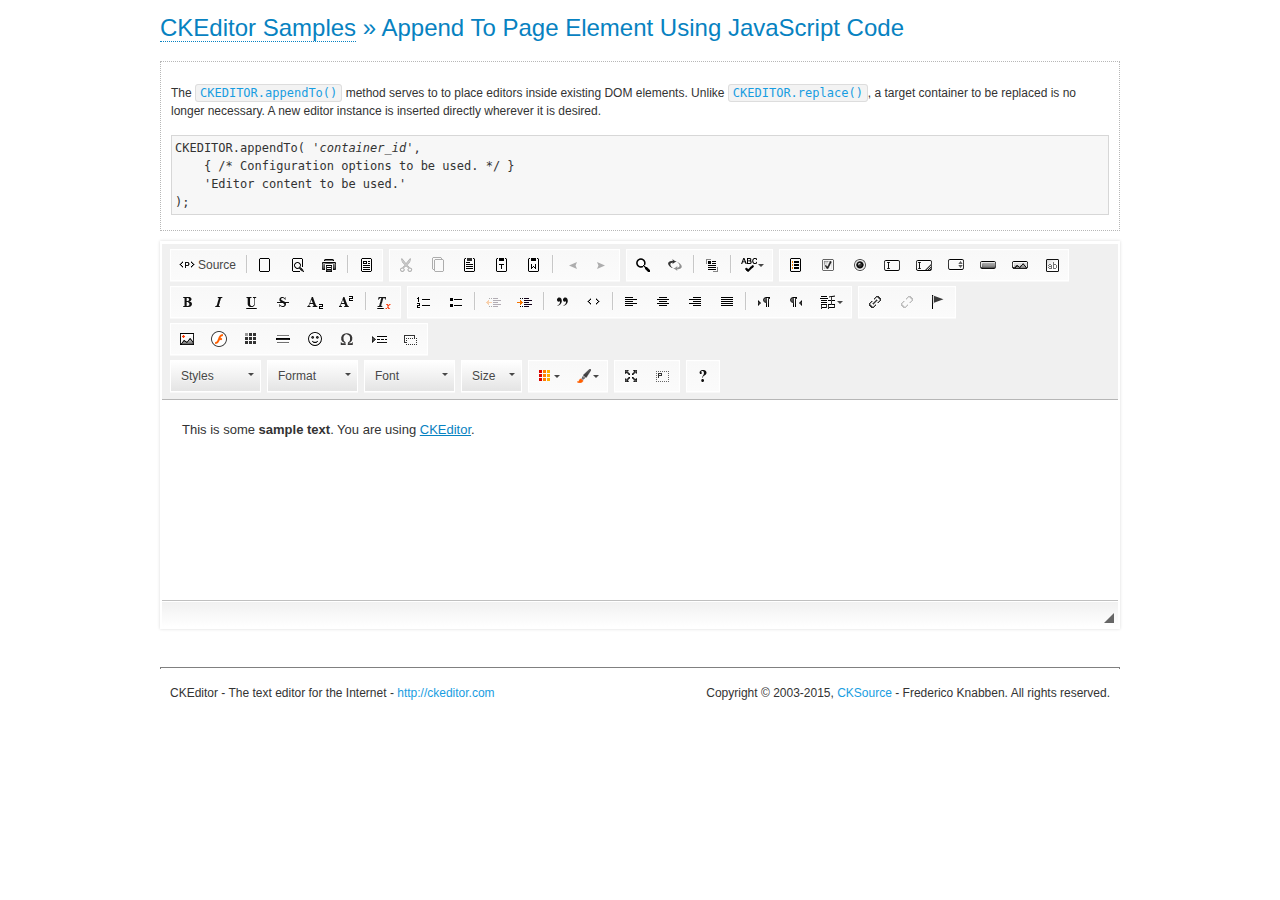
<file: plugins/editor/samples/appendto.html>
<!DOCTYPE html>
<!--
Copyright (c) 2003-2015, CKSource - Frederico Knabben. All rights reserved.
For licensing, see LICENSE.md or http://ckeditor.com/license
-->
<html>
<head>
	<meta charset="utf-8">
	<title>Append To Page Element Using JavaScript Code &mdash; CKEditor Sample</title>
	<script src="../ckeditor.js"></script>
	<link rel="stylesheet" href="sample.css">
</head>
<body>
	<h1 class="samples">
		<a href="index.html">CKEditor Samples</a> &raquo; Append To Page Element Using JavaScript Code
	</h1>
	<div id="section1">
		<div class="description">
			<p>
				The <code><a class="samples" href="http://docs.ckeditor.com/#!/api/CKEDITOR-method-appendTo">CKEDITOR.appendTo()</a></code> method serves to to place editors inside existing DOM elements. Unlike <code><a class="samples" href="http://docs.ckeditor.com/#!/api/CKEDITOR-method-replace">CKEDITOR.replace()</a></code>,
				a target container to be replaced is no longer necessary. A new editor
				instance is inserted directly wherever it is desired.
			</p>
<pre class="samples">CKEDITOR.appendTo( '<em>container_id</em>',
	{ /* Configuration options to be used. */ }
	'Editor content to be used.'
);</pre>
		</div>
		<script>

			// This call can be placed at any point after the
			// DOM element to append CKEditor to or inside the <head><script>
			// in a window.onload event handler.

			// Append a CKEditor instance using the default configuration and the
			// provided content to the <div> element of ID "section1".
			CKEDITOR.appendTo( 'section1',
				null,
				'<p>This is some <strong>sample text</strong>. You are using <a href="http://ckeditor.com/">CKEditor</a>.</p>'
			);

		</script>
	</div>
	<br>
	<div id="footer">
		<hr>
		<p>
			CKEditor - The text editor for the Internet - <a class="samples" href="http://ckeditor.com/">http://ckeditor.com</a>
		</p>
		<p id="copy">
			Copyright &copy; 2003-2015, <a class="samples" href="http://cksource.com/">CKSource</a> - Frederico
			Knabben. All rights reserved.
		</p>
	</div>
</body>
</html>
</file>
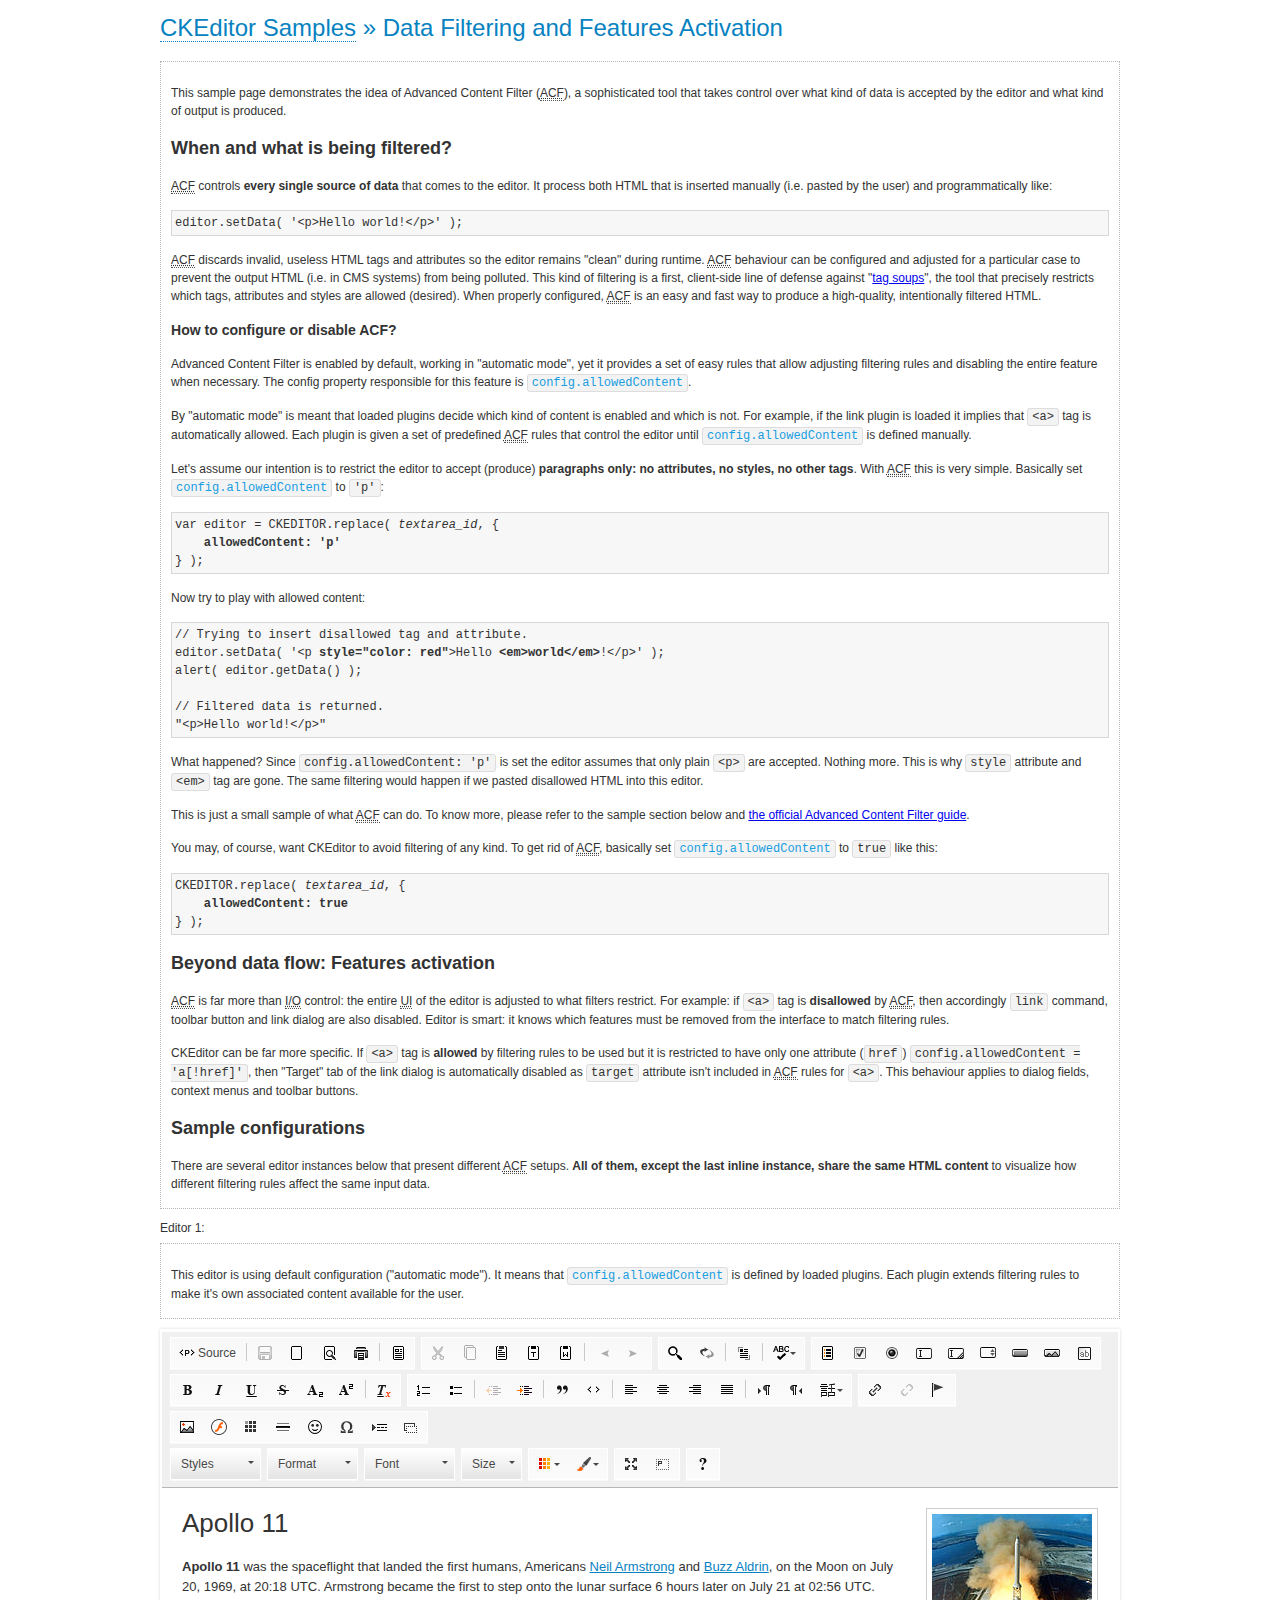
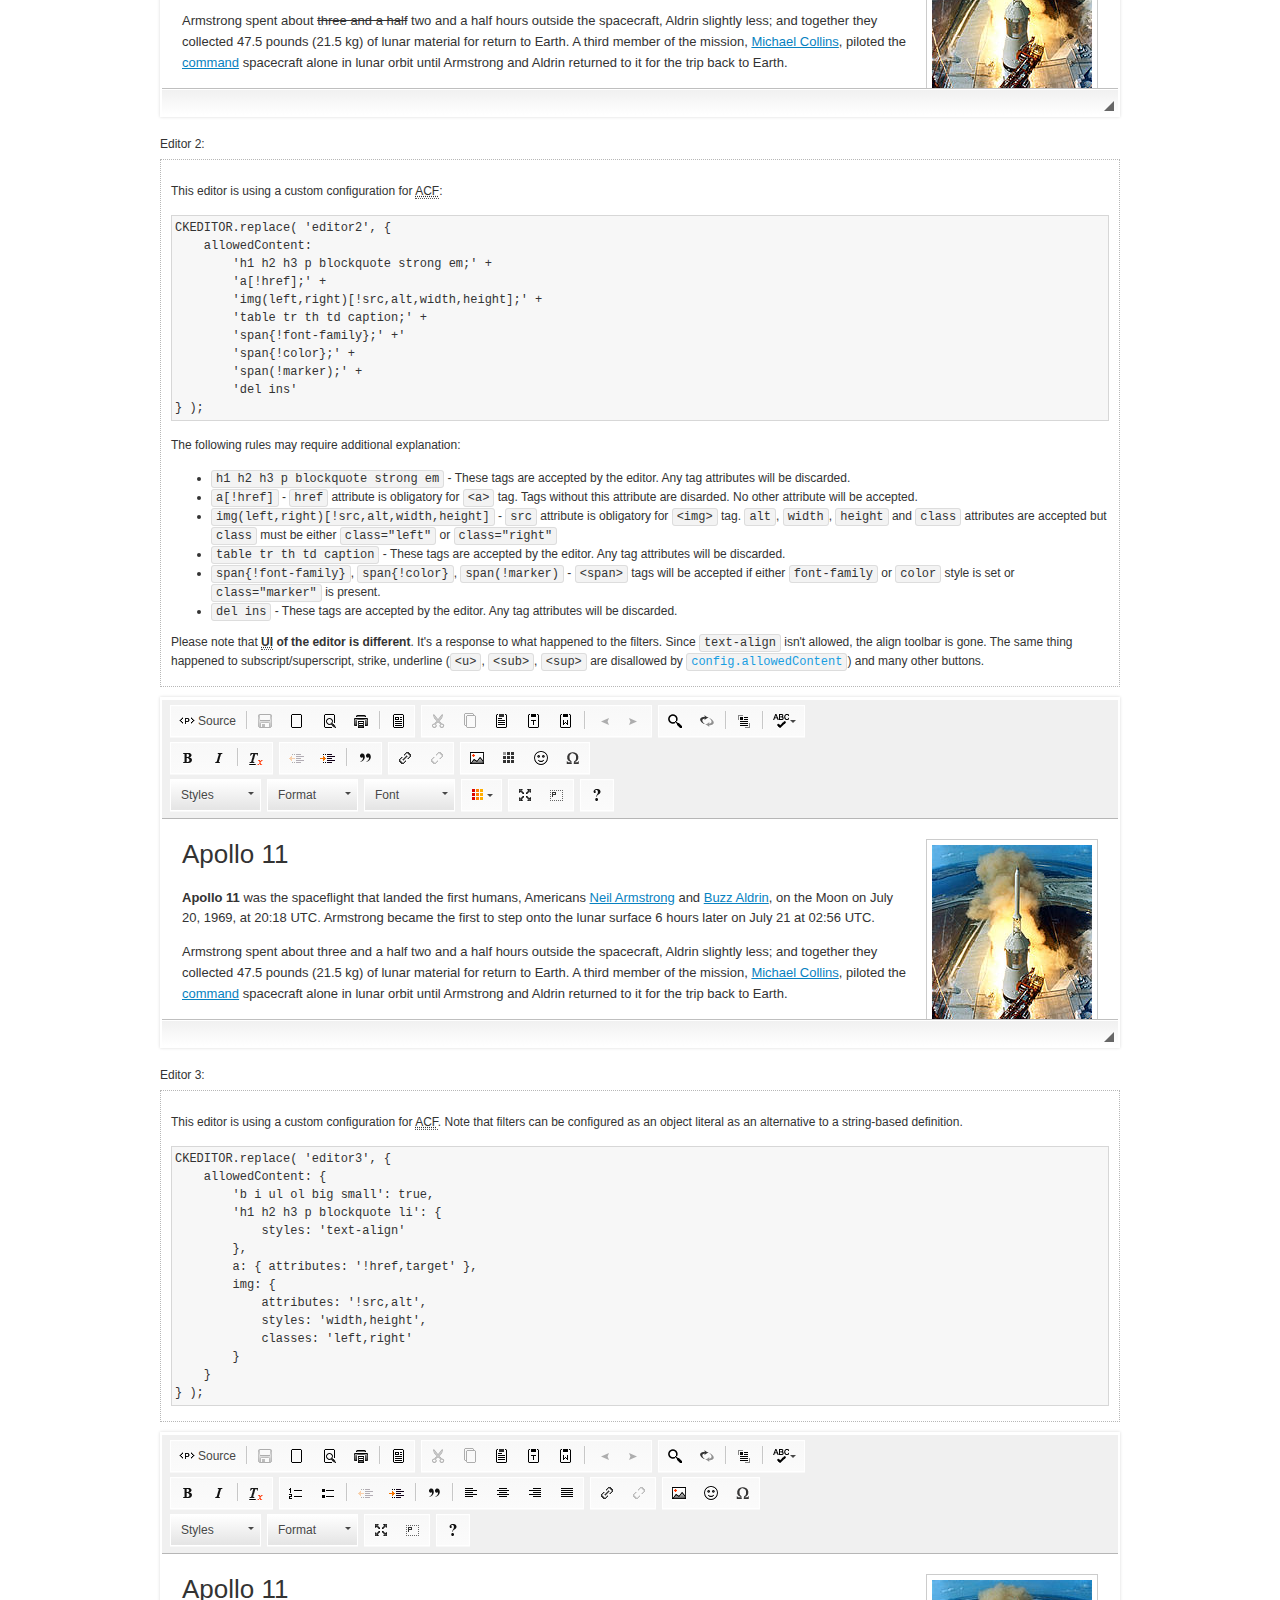
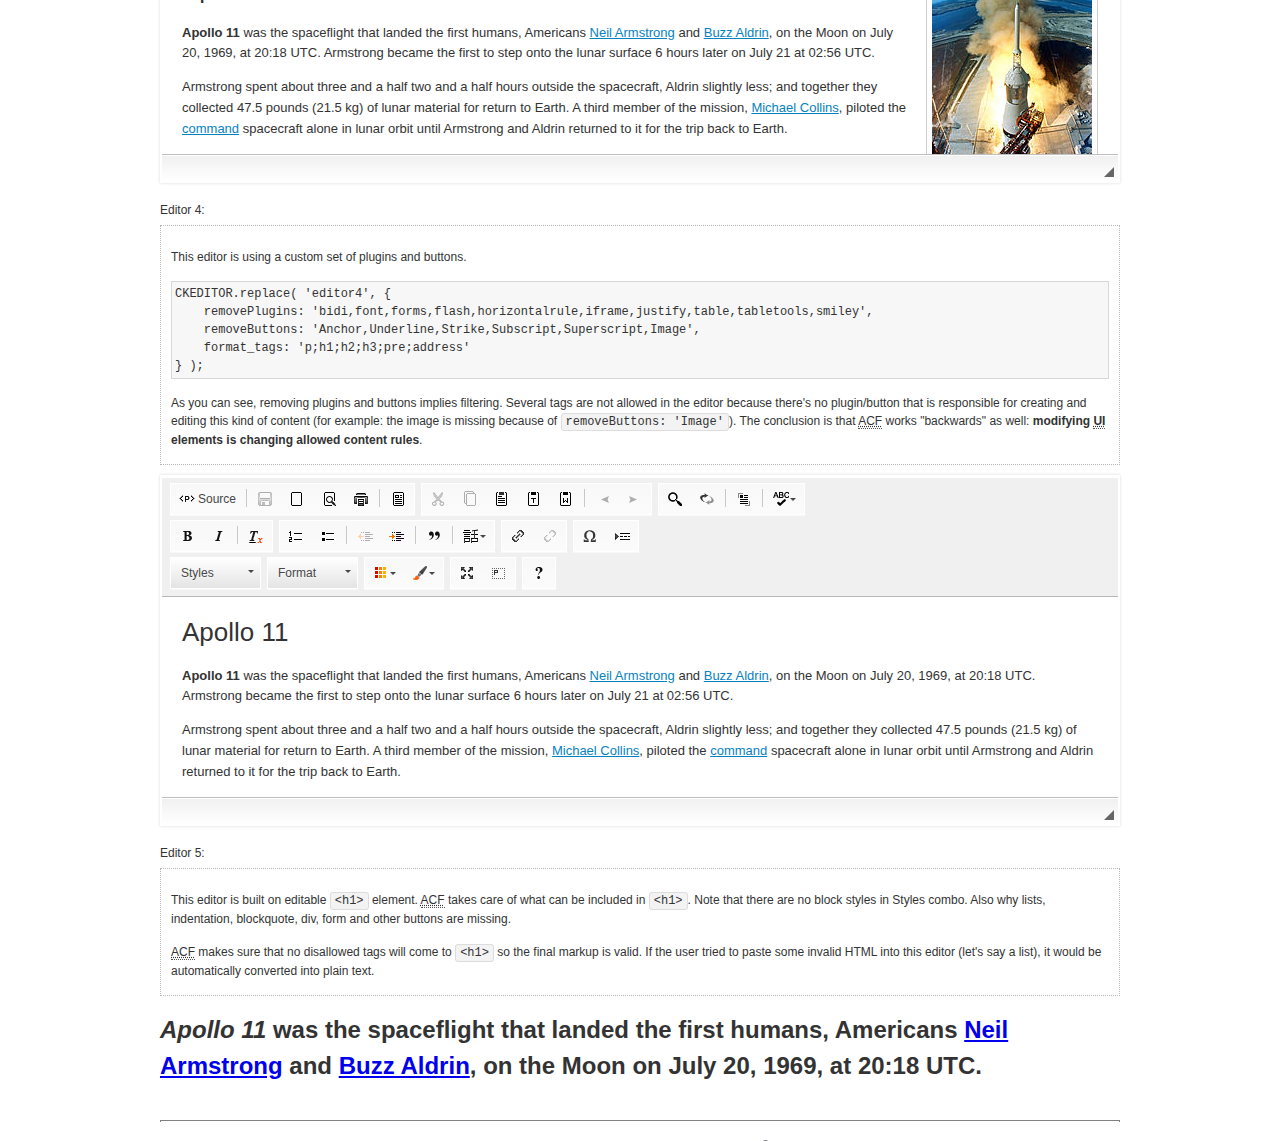
<file: plugins/editor/samples/datafiltering.html>
<!DOCTYPE html>
<!--
Copyright (c) 2003-2015, CKSource - Frederico Knabben. All rights reserved.
For licensing, see LICENSE.md or http://ckeditor.com/license
-->
<html>
<head>
	<meta charset="utf-8">
	<title>Data Filtering &mdash; CKEditor Sample</title>
	<script src="../ckeditor.js"></script>
	<link rel="stylesheet" href="sample.css">
	<script>
		// Remove advanced tabs for all editors.
		CKEDITOR.config.removeDialogTabs = 'image:advanced;link:advanced;flash:advanced;creatediv:advanced;editdiv:advanced';
	</script>
</head>
<body>
	<h1 class="samples">
		<a href="index.html">CKEditor Samples</a> &raquo; Data Filtering and Features Activation
	</h1>
	<div class="description">
		<p>
			This sample page demonstrates the idea of Advanced Content Filter
			(<abbr title="Advanced Content Filter">ACF</abbr>), a sophisticated
			tool that takes control over what kind of data is accepted by the editor and what
			kind of output is produced.
		</p>
		<h2>When and what is being filtered?</h2>
		<p>
			<abbr title="Advanced Content Filter">ACF</abbr> controls
			<strong>every single source of data</strong> that comes to the editor.
			It process both HTML that is inserted manually (i.e. pasted by the user)
			and programmatically like:
		</p>
<pre class="samples">
editor.setData( '&lt;p&gt;Hello world!&lt;/p&gt;' );
</pre>
		<p>
			<abbr title="Advanced Content Filter">ACF</abbr> discards invalid,
			useless HTML tags and attributes so the editor remains "clean" during
			runtime. <abbr title="Advanced Content Filter">ACF</abbr> behaviour
			can be configured and adjusted for a particular case to prevent the
			output HTML (i.e. in CMS systems) from being polluted.

			This kind of filtering is a first, client-side line of defense
			against "<a href="http://en.wikipedia.org/wiki/Tag_soup">tag soups</a>",
			the tool that precisely restricts which tags, attributes and styles
			are allowed (desired). When properly configured, <abbr title="Advanced Content Filter">ACF</abbr>
			is an easy and fast way to produce a high-quality, intentionally filtered HTML.
		</p>

		<h3>How to configure or disable ACF?</h3>
		<p>
			Advanced Content Filter is enabled by default, working in "automatic mode", yet
			it provides a set of easy rules that allow adjusting filtering rules
			and disabling the entire feature when necessary. The config property
			responsible for this feature is <code><a class="samples"
			href="http://docs.ckeditor.com/#!/api/CKEDITOR.config-cfg-allowedContent">config.allowedContent</a></code>.
		</p>
		<p>
			By "automatic mode" is meant that loaded plugins decide which kind
			of content is enabled and which is not. For example, if the link
			plugin is loaded it implies that <code>&lt;a&gt;</code> tag is
			automatically allowed. Each plugin is given a set
			of predefined <abbr title="Advanced Content Filter">ACF</abbr> rules
			that control the editor until <code><a class="samples"
			href="http://docs.ckeditor.com/#!/api/CKEDITOR.config-cfg-allowedContent">
			config.allowedContent</a></code>
			is defined manually.
		</p>
		<p>
			Let's assume our intention is to restrict the editor to accept (produce) <strong>paragraphs
			only: no attributes, no styles, no other tags</strong>.
			With <abbr title="Advanced Content Filter">ACF</abbr>
			this is very simple. Basically set <code><a class="samples"
			href="http://docs.ckeditor.com/#!/api/CKEDITOR.config-cfg-allowedContent">
			config.allowedContent</a></code> to <code>'p'</code>:
		</p>
<pre class="samples">
var editor = CKEDITOR.replace( <em>textarea_id</em>, {
	<strong>allowedContent: 'p'</strong>
} );
</pre>
		<p>
			Now try to play with allowed content:
		</p>
<pre class="samples">
// Trying to insert disallowed tag and attribute.
editor.setData( '&lt;p <strong>style="color: red"</strong>&gt;Hello <strong>&lt;em&gt;world&lt;/em&gt;</strong>!&lt;/p&gt;' );
alert( editor.getData() );

// Filtered data is returned.
"&lt;p&gt;Hello world!&lt;/p&gt;"
</pre>
		<p>
			What happened? Since <code>config.allowedContent: 'p'</code> is set the editor assumes
			that only plain <code>&lt;p&gt;</code> are accepted. Nothing more. This is why
			<code>style</code> attribute and <code>&lt;em&gt;</code> tag are gone. The same
			filtering would happen if we pasted disallowed HTML into this editor.
		</p>
		<p>
			This is just a small sample of what <abbr title="Advanced Content Filter">ACF</abbr>
			can do. To know more, please refer to the sample section below and
			<a href="http://docs.ckeditor.com/#!/guide/dev_advanced_content_filter">the official Advanced Content Filter guide</a>.
		</p>
		<p>
			You may, of course, want CKEditor to avoid filtering of any kind.
			To get rid of <abbr title="Advanced Content Filter">ACF</abbr>,
			basically set <code><a class="samples"
			href="http://docs.ckeditor.com/#!/api/CKEDITOR.config-cfg-allowedContent">
			config.allowedContent</a></code> to <code>true</code> like this:
		</p>
<pre class="samples">
CKEDITOR.replace( <em>textarea_id</em>, {
	<strong>allowedContent: true</strong>
} );
</pre>

		<h2>Beyond data flow: Features activation</h2>
		<p>
			<abbr title="Advanced Content Filter">ACF</abbr> is far more than
			<abbr title="Input/Output">I/O</abbr> control: the entire
			<abbr title="User Interface">UI</abbr> of the editor is adjusted to what
			filters restrict. For example: if <code>&lt;a&gt;</code> tag is
			<strong>disallowed</strong>
			by <abbr title="Advanced Content Filter">ACF</abbr>,
			then accordingly <code>link</code> command, toolbar button and link dialog
			are also disabled. Editor is smart: it knows which features must be
			removed from the interface to match filtering rules.
		</p>
		<p>
			CKEditor can be far more specific. If <code>&lt;a&gt;</code> tag is
			<strong>allowed</strong> by filtering rules to be used but it is restricted
			to have only one attribute (<code>href</code>)
			<code>config.allowedContent = 'a[!href]'</code>, then
			"Target" tab of the link dialog is automatically disabled as <code>target</code>
			attribute isn't included in <abbr title="Advanced Content Filter">ACF</abbr> rules
			for <code>&lt;a&gt;</code>. This behaviour applies to dialog fields, context
			menus and toolbar buttons.
		</p>

		<h2>Sample configurations</h2>
		<p>
			There are several editor instances below that present different
			<abbr title="Advanced Content Filter">ACF</abbr> setups. <strong>All of them,
			except the last inline instance, share the same HTML content</strong> to visualize
			how different filtering rules affect the same input data.
		</p>
	</div>

	<div>
		<label for="editor1">
			Editor 1:
		</label>
		<div class="description">
			<p>
				This editor is using default configuration ("automatic mode"). It means that
				<code><a class="samples"
				href="http://docs.ckeditor.com/#!/api/CKEDITOR.config-cfg-allowedContent">
				config.allowedContent</a></code> is defined by loaded plugins.
				Each plugin extends filtering rules to make it's own associated content
				available for the user.
			</p>
		</div>
		<textarea cols="80" id="editor1" name="editor1" rows="10">
			&lt;h1&gt;&lt;img alt=&quot;Saturn V carrying Apollo 11&quot; class=&quot;right&quot; src=&quot;assets/sample.jpg&quot;/&gt; Apollo 11&lt;/h1&gt; &lt;p&gt;&lt;b&gt;Apollo 11&lt;/b&gt; was the spaceflight that landed the first humans, Americans &lt;a href=&quot;http://en.wikipedia.org/wiki/Neil_Armstrong&quot; title=&quot;Neil Armstrong&quot;&gt;Neil Armstrong&lt;/a&gt; and &lt;a href=&quot;http://en.wikipedia.org/wiki/Buzz_Aldrin&quot; title=&quot;Buzz Aldrin&quot;&gt;Buzz Aldrin&lt;/a&gt;, on the Moon on July 20, 1969, at 20:18 UTC. Armstrong became the first to step onto the lunar surface 6 hours later on July 21 at 02:56 UTC.&lt;/p&gt; &lt;p&gt;Armstrong spent about &lt;s&gt;three and a half&lt;/s&gt; two and a half hours outside the spacecraft, Aldrin slightly less; and together they collected 47.5 pounds (21.5&amp;nbsp;kg) of lunar material for return to Earth. A third member of the mission, &lt;a href=&quot;http://en.wikipedia.org/wiki/Michael_Collins_(astronaut)&quot; title=&quot;Michael Collins (astronaut)&quot;&gt;Michael Collins&lt;/a&gt;, piloted the &lt;a href=&quot;http://en.wikipedia.org/wiki/Apollo_Command/Service_Module&quot; title=&quot;Apollo Command/Service Module&quot;&gt;command&lt;/a&gt; spacecraft alone in lunar orbit until Armstrong and Aldrin returned to it for the trip back to Earth.&lt;/p&gt; &lt;h2&gt;Broadcasting and &lt;em&gt;quotes&lt;/em&gt; &lt;a id=&quot;quotes&quot; name=&quot;quotes&quot;&gt;&lt;/a&gt;&lt;/h2&gt; &lt;p&gt;Broadcast on live TV to a world-wide audience, Armstrong stepped onto the lunar surface and described the event as:&lt;/p&gt; &lt;blockquote&gt;&lt;p&gt;One small step for [a] man, one giant leap for mankind.&lt;/p&gt;&lt;/blockquote&gt; &lt;p&gt;Apollo 11 effectively ended the &lt;a href=&quot;http://en.wikipedia.org/wiki/Space_Race&quot; title=&quot;Space Race&quot;&gt;Space Race&lt;/a&gt; and fulfilled a national goal proposed in 1961 by the late U.S. President &lt;a href=&quot;http://en.wikipedia.org/wiki/John_F._Kennedy&quot; title=&quot;John F. Kennedy&quot;&gt;John F. Kennedy&lt;/a&gt; in a speech before the United States Congress:&lt;/p&gt; &lt;blockquote&gt;&lt;p&gt;[...] before this decade is out, of landing a man on the Moon and returning him safely to the Earth.&lt;/p&gt;&lt;/blockquote&gt; &lt;h2&gt;Technical details &lt;a id=&quot;tech-details&quot; name=&quot;tech-details&quot;&gt;&lt;/a&gt;&lt;/h2&gt; &lt;table align=&quot;right&quot; border=&quot;1&quot; bordercolor=&quot;#ccc&quot; cellpadding=&quot;5&quot; cellspacing=&quot;0&quot; style=&quot;border-collapse:collapse;margin:10px 0 10px 15px;&quot;&gt; &lt;caption&gt;&lt;strong&gt;Mission crew&lt;/strong&gt;&lt;/caption&gt; &lt;thead&gt; &lt;tr&gt; &lt;th scope=&quot;col&quot;&gt;Position&lt;/th&gt; &lt;th scope=&quot;col&quot;&gt;Astronaut&lt;/th&gt; &lt;/tr&gt; &lt;/thead&gt; &lt;tbody&gt; &lt;tr&gt; &lt;td&gt;Commander&lt;/td&gt; &lt;td&gt;Neil A. Armstrong&lt;/td&gt; &lt;/tr&gt; &lt;tr&gt; &lt;td&gt;Command Module Pilot&lt;/td&gt; &lt;td&gt;Michael Collins&lt;/td&gt; &lt;/tr&gt; &lt;tr&gt; &lt;td&gt;Lunar Module Pilot&lt;/td&gt; &lt;td&gt;Edwin &amp;quot;Buzz&amp;quot; E. Aldrin, Jr.&lt;/td&gt; &lt;/tr&gt; &lt;/tbody&gt; &lt;/table&gt; &lt;p&gt;Launched by a &lt;strong&gt;Saturn V&lt;/strong&gt; rocket from &lt;a href=&quot;http://en.wikipedia.org/wiki/Kennedy_Space_Center&quot; title=&quot;Kennedy Space Center&quot;&gt;Kennedy Space Center&lt;/a&gt; in Merritt Island, Florida on July 16, Apollo 11 was the fifth manned mission of &lt;a href=&quot;http://en.wikipedia.org/wiki/NASA&quot; title=&quot;NASA&quot;&gt;NASA&lt;/a&gt;&amp;#39;s Apollo program. The Apollo spacecraft had three parts:&lt;/p&gt; &lt;ol&gt; &lt;li&gt;&lt;strong&gt;Command Module&lt;/strong&gt; with a cabin for the three astronauts which was the only part which landed back on Earth&lt;/li&gt; &lt;li&gt;&lt;strong&gt;Service Module&lt;/strong&gt; which supported the Command Module with propulsion, electrical power, oxygen and water&lt;/li&gt; &lt;li&gt;&lt;strong&gt;Lunar Module&lt;/strong&gt; for landing on the Moon.&lt;/li&gt; &lt;/ol&gt; &lt;p&gt;After being sent to the Moon by the Saturn V&amp;#39;s upper stage, the astronauts separated the spacecraft from it and travelled for three days until they entered into lunar orbit. Armstrong and Aldrin then moved into the Lunar Module and landed in the &lt;a href=&quot;http://en.wikipedia.org/wiki/Mare_Tranquillitatis&quot; title=&quot;Mare Tranquillitatis&quot;&gt;Sea of Tranquility&lt;/a&gt;. They stayed a total of about 21 and a half hours on the lunar surface. After lifting off in the upper part of the Lunar Module and rejoining Collins in the Command Module, they returned to Earth and landed in the &lt;a href=&quot;http://en.wikipedia.org/wiki/Pacific_Ocean&quot; title=&quot;Pacific Ocean&quot;&gt;Pacific Ocean&lt;/a&gt; on July 24.&lt;/p&gt; &lt;hr/&gt; &lt;p style=&quot;text-align: right;&quot;&gt;&lt;small&gt;Source: &lt;a href=&quot;http://en.wikipedia.org/wiki/Apollo_11&quot;&gt;Wikipedia.org&lt;/a&gt;&lt;/small&gt;&lt;/p&gt;
		</textarea>

		<script>

			CKEDITOR.replace( 'editor1' );

		</script>
	</div>

	<br>

	<div>
		<label for="editor2">
			Editor 2:
		</label>
		<div class="description">
			<p>
				This editor is using a custom configuration for
				<abbr title="Advanced Content Filter">ACF</abbr>:
			</p>
<pre class="samples">
CKEDITOR.replace( 'editor2', {
	allowedContent:
		'h1 h2 h3 p blockquote strong em;' +
		'a[!href];' +
		'img(left,right)[!src,alt,width,height];' +
		'table tr th td caption;' +
		'span{!font-family};' +'
		'span{!color};' +
		'span(!marker);' +
		'del ins'
} );
</pre>
			<p>
				The following rules may require additional explanation:
			</p>
			<ul>
				<li>
					<code>h1 h2 h3 p blockquote strong em</code> - These tags
					are accepted by the editor. Any tag attributes will be discarded.
				</li>
				<li>
					<code>a[!href]</code> - <code>href</code> attribute is obligatory
					for <code>&lt;a&gt;</code> tag. Tags without this attribute
					are disarded. No other attribute will be accepted.
				</li>
				<li>
					<code>img(left,right)[!src,alt,width,height]</code> - <code>src</code>
					attribute is obligatory for <code>&lt;img&gt;</code> tag.
					<code>alt</code>, <code>width</code>, <code>height</code>
					and <code>class</code> attributes are accepted but
					<code>class</code> must be either <code>class="left"</code>
					or <code>class="right"</code>
				</li>
				<li>
					<code>table tr th td caption</code> - These tags
					are accepted by the editor. Any tag attributes will be discarded.
				</li>
				<li>
					<code>span{!font-family}</code>, <code>span{!color}</code>,
					<code>span(!marker)</code> - <code>&lt;span&gt;</code> tags
					will be accepted if either <code>font-family</code> or
					<code>color</code> style is set or <code>class="marker"</code>
					is present.
				</li>
				<li>
					<code>del ins</code> - These tags
					are accepted by the editor. Any tag attributes will be discarded.
				</li>
			</ul>
			<p>
				Please note that <strong><abbr title="User Interface">UI</abbr> of the
				editor is different</strong>. It's a response to what happened to the filters.
				Since <code>text-align</code> isn't allowed, the align toolbar is gone.
				The same thing happened to subscript/superscript, strike, underline
				(<code>&lt;u&gt;</code>, <code>&lt;sub&gt;</code>, <code>&lt;sup&gt;</code>
				are disallowed by <code><a class="samples"
				href="http://docs.ckeditor.com/#!/api/CKEDITOR.config-cfg-allowedContent">
				config.allowedContent</a></code>) and many other buttons.
			</p>
		</div>
		<textarea cols="80" id="editor2" name="editor2" rows="10">
			&lt;h1&gt;&lt;img alt=&quot;Saturn V carrying Apollo 11&quot; class=&quot;right&quot; src=&quot;assets/sample.jpg&quot;/&gt; Apollo 11&lt;/h1&gt; &lt;p&gt;&lt;b&gt;Apollo 11&lt;/b&gt; was the spaceflight that landed the first humans, Americans &lt;a href=&quot;http://en.wikipedia.org/wiki/Neil_Armstrong&quot; title=&quot;Neil Armstrong&quot;&gt;Neil Armstrong&lt;/a&gt; and &lt;a href=&quot;http://en.wikipedia.org/wiki/Buzz_Aldrin&quot; title=&quot;Buzz Aldrin&quot;&gt;Buzz Aldrin&lt;/a&gt;, on the Moon on July 20, 1969, at 20:18 UTC. Armstrong became the first to step onto the lunar surface 6 hours later on July 21 at 02:56 UTC.&lt;/p&gt; &lt;p&gt;Armstrong spent about &lt;s&gt;three and a half&lt;/s&gt; two and a half hours outside the spacecraft, Aldrin slightly less; and together they collected 47.5 pounds (21.5&amp;nbsp;kg) of lunar material for return to Earth. A third member of the mission, &lt;a href=&quot;http://en.wikipedia.org/wiki/Michael_Collins_(astronaut)&quot; title=&quot;Michael Collins (astronaut)&quot;&gt;Michael Collins&lt;/a&gt;, piloted the &lt;a href=&quot;http://en.wikipedia.org/wiki/Apollo_Command/Service_Module&quot; title=&quot;Apollo Command/Service Module&quot;&gt;command&lt;/a&gt; spacecraft alone in lunar orbit until Armstrong and Aldrin returned to it for the trip back to Earth.&lt;/p&gt; &lt;h2&gt;Broadcasting and &lt;em&gt;quotes&lt;/em&gt; &lt;a id=&quot;quotes&quot; name=&quot;quotes&quot;&gt;&lt;/a&gt;&lt;/h2&gt; &lt;p&gt;Broadcast on live TV to a world-wide audience, Armstrong stepped onto the lunar surface and described the event as:&lt;/p&gt; &lt;blockquote&gt;&lt;p&gt;One small step for [a] man, one giant leap for mankind.&lt;/p&gt;&lt;/blockquote&gt; &lt;p&gt;Apollo 11 effectively ended the &lt;a href=&quot;http://en.wikipedia.org/wiki/Space_Race&quot; title=&quot;Space Race&quot;&gt;Space Race&lt;/a&gt; and fulfilled a national goal proposed in 1961 by the late U.S. President &lt;a href=&quot;http://en.wikipedia.org/wiki/John_F._Kennedy&quot; title=&quot;John F. Kennedy&quot;&gt;John F. Kennedy&lt;/a&gt; in a speech before the United States Congress:&lt;/p&gt; &lt;blockquote&gt;&lt;p&gt;[...] before this decade is out, of landing a man on the Moon and returning him safely to the Earth.&lt;/p&gt;&lt;/blockquote&gt; &lt;h2&gt;Technical details &lt;a id=&quot;tech-details&quot; name=&quot;tech-details&quot;&gt;&lt;/a&gt;&lt;/h2&gt; &lt;table align=&quot;right&quot; border=&quot;1&quot; bordercolor=&quot;#ccc&quot; cellpadding=&quot;5&quot; cellspacing=&quot;0&quot; style=&quot;border-collapse:collapse;margin:10px 0 10px 15px;&quot;&gt; &lt;caption&gt;&lt;strong&gt;Mission crew&lt;/strong&gt;&lt;/caption&gt; &lt;thead&gt; &lt;tr&gt; &lt;th scope=&quot;col&quot;&gt;Position&lt;/th&gt; &lt;th scope=&quot;col&quot;&gt;Astronaut&lt;/th&gt; &lt;/tr&gt; &lt;/thead&gt; &lt;tbody&gt; &lt;tr&gt; &lt;td&gt;Commander&lt;/td&gt; &lt;td&gt;Neil A. Armstrong&lt;/td&gt; &lt;/tr&gt; &lt;tr&gt; &lt;td&gt;Command Module Pilot&lt;/td&gt; &lt;td&gt;Michael Collins&lt;/td&gt; &lt;/tr&gt; &lt;tr&gt; &lt;td&gt;Lunar Module Pilot&lt;/td&gt; &lt;td&gt;Edwin &amp;quot;Buzz&amp;quot; E. Aldrin, Jr.&lt;/td&gt; &lt;/tr&gt; &lt;/tbody&gt; &lt;/table&gt; &lt;p&gt;Launched by a &lt;strong&gt;Saturn V&lt;/strong&gt; rocket from &lt;a href=&quot;http://en.wikipedia.org/wiki/Kennedy_Space_Center&quot; title=&quot;Kennedy Space Center&quot;&gt;Kennedy Space Center&lt;/a&gt; in Merritt Island, Florida on July 16, Apollo 11 was the fifth manned mission of &lt;a href=&quot;http://en.wikipedia.org/wiki/NASA&quot; title=&quot;NASA&quot;&gt;NASA&lt;/a&gt;&amp;#39;s Apollo program. The Apollo spacecraft had three parts:&lt;/p&gt; &lt;ol&gt; &lt;li&gt;&lt;strong&gt;Command Module&lt;/strong&gt; with a cabin for the three astronauts which was the only part which landed back on Earth&lt;/li&gt; &lt;li&gt;&lt;strong&gt;Service Module&lt;/strong&gt; which supported the Command Module with propulsion, electrical power, oxygen and water&lt;/li&gt; &lt;li&gt;&lt;strong&gt;Lunar Module&lt;/strong&gt; for landing on the Moon.&lt;/li&gt; &lt;/ol&gt; &lt;p&gt;After being sent to the Moon by the Saturn V&amp;#39;s upper stage, the astronauts separated the spacecraft from it and travelled for three days until they entered into lunar orbit. Armstrong and Aldrin then moved into the Lunar Module and landed in the &lt;a href=&quot;http://en.wikipedia.org/wiki/Mare_Tranquillitatis&quot; title=&quot;Mare Tranquillitatis&quot;&gt;Sea of Tranquility&lt;/a&gt;. They stayed a total of about 21 and a half hours on the lunar surface. After lifting off in the upper part of the Lunar Module and rejoining Collins in the Command Module, they returned to Earth and landed in the &lt;a href=&quot;http://en.wikipedia.org/wiki/Pacific_Ocean&quot; title=&quot;Pacific Ocean&quot;&gt;Pacific Ocean&lt;/a&gt; on July 24.&lt;/p&gt; &lt;hr/&gt; &lt;p style=&quot;text-align: right;&quot;&gt;&lt;small&gt;Source: &lt;a href=&quot;http://en.wikipedia.org/wiki/Apollo_11&quot;&gt;Wikipedia.org&lt;/a&gt;&lt;/small&gt;&lt;/p&gt;
		</textarea>
		<script>

			CKEDITOR.replace( 'editor2', {
				allowedContent:
					'h1 h2 h3 p blockquote strong em;' +
					'a[!href];' +
					'img(left,right)[!src,alt,width,height];' +
					'table tr th td caption;' +
					'span{!font-family};' +
					'span{!color};' +
					'span(!marker);' +
					'del ins'
			} );

		</script>
	</div>

	<br>

	<div>
		<label for="editor3">
			Editor 3:
		</label>
		<div class="description">
			<p>
				This editor is using a custom configuration for
				<abbr title="Advanced Content Filter">ACF</abbr>.
				Note that filters can be configured as an object literal
				as an alternative to a string-based definition.
			</p>
<pre class="samples">
CKEDITOR.replace( 'editor3', {
	allowedContent: {
		'b i ul ol big small': true,
		'h1 h2 h3 p blockquote li': {
			styles: 'text-align'
		},
		a: { attributes: '!href,target' },
		img: {
			attributes: '!src,alt',
			styles: 'width,height',
			classes: 'left,right'
		}
	}
} );
</pre>
		</div>
		<textarea cols="80" id="editor3" name="editor3" rows="10">
			&lt;h1&gt;&lt;img alt=&quot;Saturn V carrying Apollo 11&quot; class=&quot;right&quot; src=&quot;assets/sample.jpg&quot;/&gt; Apollo 11&lt;/h1&gt; &lt;p&gt;&lt;b&gt;Apollo 11&lt;/b&gt; was the spaceflight that landed the first humans, Americans &lt;a href=&quot;http://en.wikipedia.org/wiki/Neil_Armstrong&quot; title=&quot;Neil Armstrong&quot;&gt;Neil Armstrong&lt;/a&gt; and &lt;a href=&quot;http://en.wikipedia.org/wiki/Buzz_Aldrin&quot; title=&quot;Buzz Aldrin&quot;&gt;Buzz Aldrin&lt;/a&gt;, on the Moon on July 20, 1969, at 20:18 UTC. Armstrong became the first to step onto the lunar surface 6 hours later on July 21 at 02:56 UTC.&lt;/p&gt; &lt;p&gt;Armstrong spent about &lt;s&gt;three and a half&lt;/s&gt; two and a half hours outside the spacecraft, Aldrin slightly less; and together they collected 47.5 pounds (21.5&amp;nbsp;kg) of lunar material for return to Earth. A third member of the mission, &lt;a href=&quot;http://en.wikipedia.org/wiki/Michael_Collins_(astronaut)&quot; title=&quot;Michael Collins (astronaut)&quot;&gt;Michael Collins&lt;/a&gt;, piloted the &lt;a href=&quot;http://en.wikipedia.org/wiki/Apollo_Command/Service_Module&quot; title=&quot;Apollo Command/Service Module&quot;&gt;command&lt;/a&gt; spacecraft alone in lunar orbit until Armstrong and Aldrin returned to it for the trip back to Earth.&lt;/p&gt; &lt;h2&gt;Broadcasting and &lt;em&gt;quotes&lt;/em&gt; &lt;a id=&quot;quotes&quot; name=&quot;quotes&quot;&gt;&lt;/a&gt;&lt;/h2&gt; &lt;p&gt;Broadcast on live TV to a world-wide audience, Armstrong stepped onto the lunar surface and described the event as:&lt;/p&gt; &lt;blockquote&gt;&lt;p&gt;One small step for [a] man, one giant leap for mankind.&lt;/p&gt;&lt;/blockquote&gt; &lt;p&gt;Apollo 11 effectively ended the &lt;a href=&quot;http://en.wikipedia.org/wiki/Space_Race&quot; title=&quot;Space Race&quot;&gt;Space Race&lt;/a&gt; and fulfilled a national goal proposed in 1961 by the late U.S. President &lt;a href=&quot;http://en.wikipedia.org/wiki/John_F._Kennedy&quot; title=&quot;John F. Kennedy&quot;&gt;John F. Kennedy&lt;/a&gt; in a speech before the United States Congress:&lt;/p&gt; &lt;blockquote&gt;&lt;p&gt;[...] before this decade is out, of landing a man on the Moon and returning him safely to the Earth.&lt;/p&gt;&lt;/blockquote&gt; &lt;h2&gt;Technical details &lt;a id=&quot;tech-details&quot; name=&quot;tech-details&quot;&gt;&lt;/a&gt;&lt;/h2&gt; &lt;table align=&quot;right&quot; border=&quot;1&quot; bordercolor=&quot;#ccc&quot; cellpadding=&quot;5&quot; cellspacing=&quot;0&quot; style=&quot;border-collapse:collapse;margin:10px 0 10px 15px;&quot;&gt; &lt;caption&gt;&lt;strong&gt;Mission crew&lt;/strong&gt;&lt;/caption&gt; &lt;thead&gt; &lt;tr&gt; &lt;th scope=&quot;col&quot;&gt;Position&lt;/th&gt; &lt;th scope=&quot;col&quot;&gt;Astronaut&lt;/th&gt; &lt;/tr&gt; &lt;/thead&gt; &lt;tbody&gt; &lt;tr&gt; &lt;td&gt;Commander&lt;/td&gt; &lt;td&gt;Neil A. Armstrong&lt;/td&gt; &lt;/tr&gt; &lt;tr&gt; &lt;td&gt;Command Module Pilot&lt;/td&gt; &lt;td&gt;Michael Collins&lt;/td&gt; &lt;/tr&gt; &lt;tr&gt; &lt;td&gt;Lunar Module Pilot&lt;/td&gt; &lt;td&gt;Edwin &amp;quot;Buzz&amp;quot; E. Aldrin, Jr.&lt;/td&gt; &lt;/tr&gt; &lt;/tbody&gt; &lt;/table&gt; &lt;p&gt;Launched by a &lt;strong&gt;Saturn V&lt;/strong&gt; rocket from &lt;a href=&quot;http://en.wikipedia.org/wiki/Kennedy_Space_Center&quot; title=&quot;Kennedy Space Center&quot;&gt;Kennedy Space Center&lt;/a&gt; in Merritt Island, Florida on July 16, Apollo 11 was the fifth manned mission of &lt;a href=&quot;http://en.wikipedia.org/wiki/NASA&quot; title=&quot;NASA&quot;&gt;NASA&lt;/a&gt;&amp;#39;s Apollo program. The Apollo spacecraft had three parts:&lt;/p&gt; &lt;ol&gt; &lt;li&gt;&lt;strong&gt;Command Module&lt;/strong&gt; with a cabin for the three astronauts which was the only part which landed back on Earth&lt;/li&gt; &lt;li&gt;&lt;strong&gt;Service Module&lt;/strong&gt; which supported the Command Module with propulsion, electrical power, oxygen and water&lt;/li&gt; &lt;li&gt;&lt;strong&gt;Lunar Module&lt;/strong&gt; for landing on the Moon.&lt;/li&gt; &lt;/ol&gt; &lt;p&gt;After being sent to the Moon by the Saturn V&amp;#39;s upper stage, the astronauts separated the spacecraft from it and travelled for three days until they entered into lunar orbit. Armstrong and Aldrin then moved into the Lunar Module and landed in the &lt;a href=&quot;http://en.wikipedia.org/wiki/Mare_Tranquillitatis&quot; title=&quot;Mare Tranquillitatis&quot;&gt;Sea of Tranquility&lt;/a&gt;. They stayed a total of about 21 and a half hours on the lunar surface. After lifting off in the upper part of the Lunar Module and rejoining Collins in the Command Module, they returned to Earth and landed in the &lt;a href=&quot;http://en.wikipedia.org/wiki/Pacific_Ocean&quot; title=&quot;Pacific Ocean&quot;&gt;Pacific Ocean&lt;/a&gt; on July 24.&lt;/p&gt; &lt;hr/&gt; &lt;p style=&quot;text-align: right;&quot;&gt;&lt;small&gt;Source: &lt;a href=&quot;http://en.wikipedia.org/wiki/Apollo_11&quot;&gt;Wikipedia.org&lt;/a&gt;&lt;/small&gt;&lt;/p&gt;
		</textarea>
		<script>

			CKEDITOR.replace( 'editor3', {
				allowedContent: {
					'b i ul ol big small': true,
					'h1 h2 h3 p blockquote li': {
						styles: 'text-align'
					},
					a: { attributes: '!href,target' },
					img: {
						attributes: '!src,alt',
						styles: 'width,height',
						classes: 'left,right'
					}
				}
			} );

		</script>
	</div>

	<br>

	<div>
		<label for="editor4">
			Editor 4:
		</label>
		<div class="description">
			<p>
				This editor is using a custom set of plugins and buttons.
			</p>
<pre class="samples">
CKEDITOR.replace( 'editor4', {
	removePlugins: 'bidi,font,forms,flash,horizontalrule,iframe,justify,table,tabletools,smiley',
	removeButtons: 'Anchor,Underline,Strike,Subscript,Superscript,Image',
	format_tags: 'p;h1;h2;h3;pre;address'
} );
</pre>
			<p>
				As you can see, removing plugins and buttons implies filtering.
				Several tags are not allowed in the editor because there's no
				plugin/button that is responsible for creating and editing this
				kind of content (for example: the image is missing because
				of <code>removeButtons: 'Image'</code>). The conclusion is that
				<abbr title="Advanced Content Filter">ACF</abbr> works "backwards"
				as well: <strong>modifying <abbr title="User Interface">UI</abbr>
				elements is changing allowed content rules</strong>.
			</p>
		</div>
		<textarea cols="80" id="editor4" name="editor4" rows="10">
			&lt;h1&gt;&lt;img alt=&quot;Saturn V carrying Apollo 11&quot; class=&quot;right&quot; src=&quot;assets/sample.jpg&quot;/&gt; Apollo 11&lt;/h1&gt; &lt;p&gt;&lt;b&gt;Apollo 11&lt;/b&gt; was the spaceflight that landed the first humans, Americans &lt;a href=&quot;http://en.wikipedia.org/wiki/Neil_Armstrong&quot; title=&quot;Neil Armstrong&quot;&gt;Neil Armstrong&lt;/a&gt; and &lt;a href=&quot;http://en.wikipedia.org/wiki/Buzz_Aldrin&quot; title=&quot;Buzz Aldrin&quot;&gt;Buzz Aldrin&lt;/a&gt;, on the Moon on July 20, 1969, at 20:18 UTC. Armstrong became the first to step onto the lunar surface 6 hours later on July 21 at 02:56 UTC.&lt;/p&gt; &lt;p&gt;Armstrong spent about &lt;s&gt;three and a half&lt;/s&gt; two and a half hours outside the spacecraft, Aldrin slightly less; and together they collected 47.5 pounds (21.5&amp;nbsp;kg) of lunar material for return to Earth. A third member of the mission, &lt;a href=&quot;http://en.wikipedia.org/wiki/Michael_Collins_(astronaut)&quot; title=&quot;Michael Collins (astronaut)&quot;&gt;Michael Collins&lt;/a&gt;, piloted the &lt;a href=&quot;http://en.wikipedia.org/wiki/Apollo_Command/Service_Module&quot; title=&quot;Apollo Command/Service Module&quot;&gt;command&lt;/a&gt; spacecraft alone in lunar orbit until Armstrong and Aldrin returned to it for the trip back to Earth.&lt;/p&gt; &lt;h2&gt;Broadcasting and &lt;em&gt;quotes&lt;/em&gt; &lt;a id=&quot;quotes&quot; name=&quot;quotes&quot;&gt;&lt;/a&gt;&lt;/h2&gt; &lt;p&gt;Broadcast on live TV to a world-wide audience, Armstrong stepped onto the lunar surface and described the event as:&lt;/p&gt; &lt;blockquote&gt;&lt;p&gt;One small step for [a] man, one giant leap for mankind.&lt;/p&gt;&lt;/blockquote&gt; &lt;p&gt;Apollo 11 effectively ended the &lt;a href=&quot;http://en.wikipedia.org/wiki/Space_Race&quot; title=&quot;Space Race&quot;&gt;Space Race&lt;/a&gt; and fulfilled a national goal proposed in 1961 by the late U.S. President &lt;a href=&quot;http://en.wikipedia.org/wiki/John_F._Kennedy&quot; title=&quot;John F. Kennedy&quot;&gt;John F. Kennedy&lt;/a&gt; in a speech before the United States Congress:&lt;/p&gt; &lt;blockquote&gt;&lt;p&gt;[...] before this decade is out, of landing a man on the Moon and returning him safely to the Earth.&lt;/p&gt;&lt;/blockquote&gt; &lt;h2&gt;Technical details &lt;a id=&quot;tech-details&quot; name=&quot;tech-details&quot;&gt;&lt;/a&gt;&lt;/h2&gt; &lt;table align=&quot;right&quot; border=&quot;1&quot; bordercolor=&quot;#ccc&quot; cellpadding=&quot;5&quot; cellspacing=&quot;0&quot; style=&quot;border-collapse:collapse;margin:10px 0 10px 15px;&quot;&gt; &lt;caption&gt;&lt;strong&gt;Mission crew&lt;/strong&gt;&lt;/caption&gt; &lt;thead&gt; &lt;tr&gt; &lt;th scope=&quot;col&quot;&gt;Position&lt;/th&gt; &lt;th scope=&quot;col&quot;&gt;Astronaut&lt;/th&gt; &lt;/tr&gt; &lt;/thead&gt; &lt;tbody&gt; &lt;tr&gt; &lt;td&gt;Commander&lt;/td&gt; &lt;td&gt;Neil A. Armstrong&lt;/td&gt; &lt;/tr&gt; &lt;tr&gt; &lt;td&gt;Command Module Pilot&lt;/td&gt; &lt;td&gt;Michael Collins&lt;/td&gt; &lt;/tr&gt; &lt;tr&gt; &lt;td&gt;Lunar Module Pilot&lt;/td&gt; &lt;td&gt;Edwin &amp;quot;Buzz&amp;quot; E. Aldrin, Jr.&lt;/td&gt; &lt;/tr&gt; &lt;/tbody&gt; &lt;/table&gt; &lt;p&gt;Launched by a &lt;strong&gt;Saturn V&lt;/strong&gt; rocket from &lt;a href=&quot;http://en.wikipedia.org/wiki/Kennedy_Space_Center&quot; title=&quot;Kennedy Space Center&quot;&gt;Kennedy Space Center&lt;/a&gt; in Merritt Island, Florida on July 16, Apollo 11 was the fifth manned mission of &lt;a href=&quot;http://en.wikipedia.org/wiki/NASA&quot; title=&quot;NASA&quot;&gt;NASA&lt;/a&gt;&amp;#39;s Apollo program. The Apollo spacecraft had three parts:&lt;/p&gt; &lt;ol&gt; &lt;li&gt;&lt;strong&gt;Command Module&lt;/strong&gt; with a cabin for the three astronauts which was the only part which landed back on Earth&lt;/li&gt; &lt;li&gt;&lt;strong&gt;Service Module&lt;/strong&gt; which supported the Command Module with propulsion, electrical power, oxygen and water&lt;/li&gt; &lt;li&gt;&lt;strong&gt;Lunar Module&lt;/strong&gt; for landing on the Moon.&lt;/li&gt; &lt;/ol&gt; &lt;p&gt;After being sent to the Moon by the Saturn V&amp;#39;s upper stage, the astronauts separated the spacecraft from it and travelled for three days until they entered into lunar orbit. Armstrong and Aldrin then moved into the Lunar Module and landed in the &lt;a href=&quot;http://en.wikipedia.org/wiki/Mare_Tranquillitatis&quot; title=&quot;Mare Tranquillitatis&quot;&gt;Sea of Tranquility&lt;/a&gt;. They stayed a total of about 21 and a half hours on the lunar surface. After lifting off in the upper part of the Lunar Module and rejoining Collins in the Command Module, they returned to Earth and landed in the &lt;a href=&quot;http://en.wikipedia.org/wiki/Pacific_Ocean&quot; title=&quot;Pacific Ocean&quot;&gt;Pacific Ocean&lt;/a&gt; on July 24.&lt;/p&gt; &lt;hr/&gt; &lt;p style=&quot;text-align: right;&quot;&gt;&lt;small&gt;Source: &lt;a href=&quot;http://en.wikipedia.org/wiki/Apollo_11&quot;&gt;Wikipedia.org&lt;/a&gt;&lt;/small&gt;&lt;/p&gt;
		</textarea>
		<script>

			CKEDITOR.replace( 'editor4', {
				removePlugins: 'bidi,div,font,forms,flash,horizontalrule,iframe,justify,table,tabletools,smiley',
				removeButtons: 'Anchor,Underline,Strike,Subscript,Superscript,Image',
				format_tags: 'p;h1;h2;h3;pre;address'
			} );

		</script>
	</div>

	<br>

	<div>
		<label for="editor5">
			Editor 5:
		</label>
		<div class="description">
			<p>
				This editor is built on editable <code>&lt;h1&gt;</code> element.
				<abbr title="Advanced Content Filter">ACF</abbr> takes care of
				what can be included in <code>&lt;h1&gt;</code>. Note that there
				are no block styles in Styles combo. Also why lists, indentation,
				blockquote, div, form and other buttons are missing.
			</p>
			<p>
				<abbr title="Advanced Content Filter">ACF</abbr> makes sure that
				no disallowed tags will come to <code>&lt;h1&gt;</code> so the final
				markup is valid. If the user tried to paste some invalid HTML
				into this editor (let's say a list), it would be automatically
				converted into plain text.
			</p>
		</div>
		<h1 id="editor5" contenteditable="true">
			<em>Apollo 11</em> was the spaceflight that landed the first humans, Americans <a href="http://en.wikipedia.org/wiki/Neil_Armstrong" title="Neil Armstrong">Neil Armstrong</a> and <a href="http://en.wikipedia.org/wiki/Buzz_Aldrin" title="Buzz Aldrin">Buzz Aldrin</a>, on the Moon on July 20, 1969, at 20:18 UTC.
		</h1>
	</div>

	<div id="footer">
		<hr>
		<p>
			CKEditor - The text editor for the Internet - <a class="samples" href="http://ckeditor.com/">http://ckeditor.com</a>
		</p>
		<p id="copy">
			Copyright &copy; 2003-2015, <a class="samples" href="http://cksource.com/">CKSource</a> - Frederico
			Knabben. All rights reserved.
		</p>
	</div>
</body>
</html>
</file>
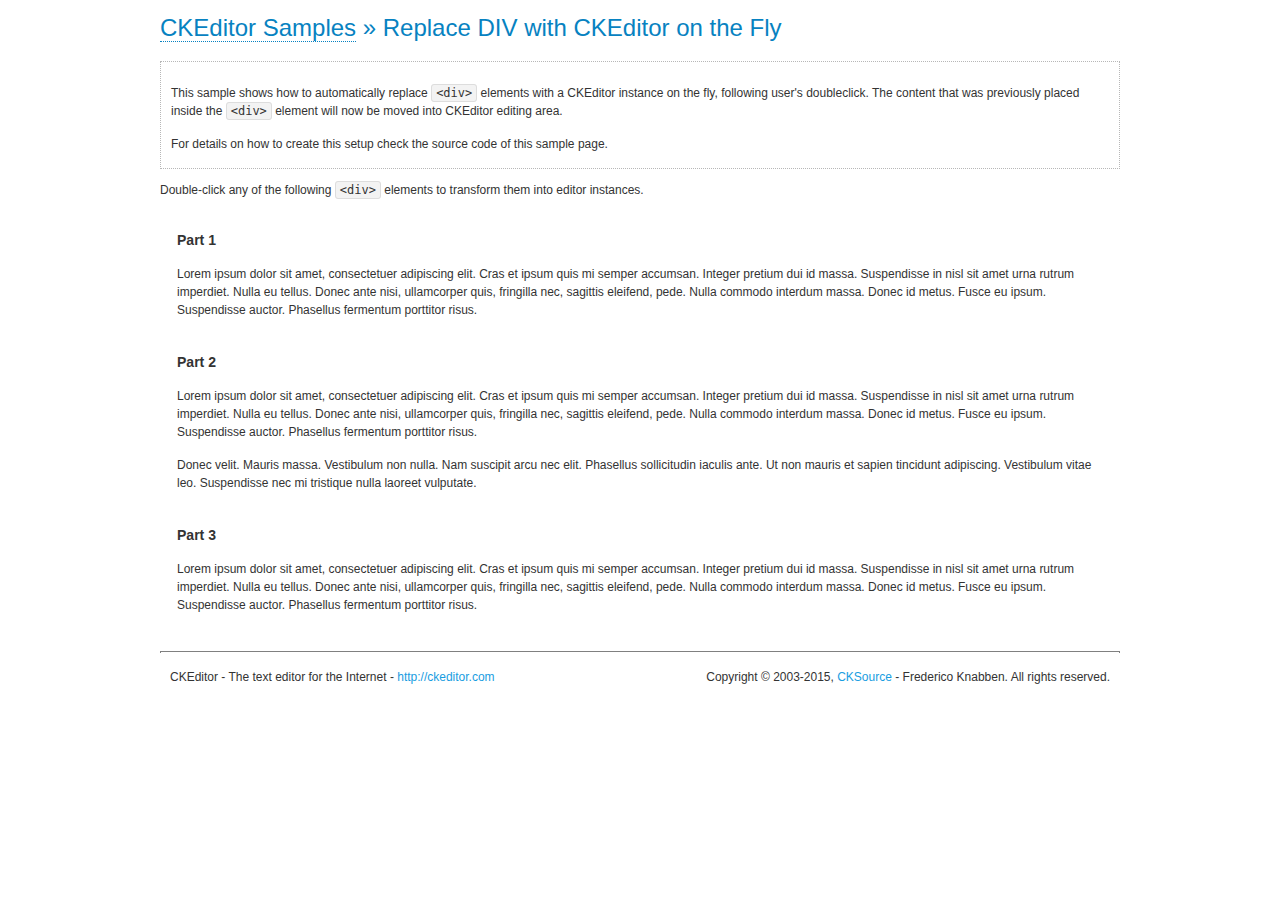
<file: plugins/editor/samples/divreplace.html>
<!DOCTYPE html>
<!--
Copyright (c) 2003-2015, CKSource - Frederico Knabben. All rights reserved.
For licensing, see LICENSE.md or http://ckeditor.com/license
-->
<html>
<head>
	<meta charset="utf-8">
	<title>Replace DIV &mdash; CKEditor Sample</title>
	<script src="../ckeditor.js"></script>
	<link href="sample.css" rel="stylesheet">
	<style>

		div.editable
		{
			border: solid 2px transparent;
			padding-left: 15px;
			padding-right: 15px;
		}

		div.editable:hover
		{
			border-color: black;
		}

	</style>
	<script>

		// Uncomment the following code to test the "Timeout Loading Method".
		// CKEDITOR.loadFullCoreTimeout = 5;

		window.onload = function() {
			// Listen to the double click event.
			if ( window.addEventListener )
				document.body.addEventListener( 'dblclick', onDoubleClick, false );
			else if ( window.attachEvent )
				document.body.attachEvent( 'ondblclick', onDoubleClick );

		};

		function onDoubleClick( ev ) {
			// Get the element which fired the event. This is not necessarily the
			// element to which the event has been attached.
			var element = ev.target || ev.srcElement;

			// Find out the div that holds this element.
			var name;

			do {
				element = element.parentNode;
			}
			while ( element && ( name = element.nodeName.toLowerCase() ) &&
				( name != 'div' || element.className.indexOf( 'editable' ) == -1 ) && name != 'body' );

			if ( name == 'div' && element.className.indexOf( 'editable' ) != -1 )
				replaceDiv( element );
		}

		var editor;

		function replaceDiv( div ) {
			if ( editor )
				editor.destroy();

			editor = CKEDITOR.replace( div );
		}

	</script>
</head>
<body>
	<h1 class="samples">
		<a href="index.html">CKEditor Samples</a> &raquo; Replace DIV with CKEditor on the Fly
	</h1>
	<div class="description">
		<p>
			This sample shows how to automatically replace <code>&lt;div&gt;</code> elements
			with a CKEditor instance on the fly, following user's doubleclick. The content
			that was previously placed inside the <code>&lt;div&gt;</code> element will now
			be moved into CKEditor editing area.
		</p>
		<p>
			For details on how to create this setup check the source code of this sample page.
		</p>
	</div>
	<p>
		Double-click any of the following <code>&lt;div&gt;</code> elements to transform them into
		editor instances.
	</p>
	<div class="editable">
		<h3>
			Part 1
		</h3>
		<p>
			Lorem ipsum dolor sit amet, consectetuer adipiscing elit. Cras et ipsum quis mi
			semper accumsan. Integer pretium dui id massa. Suspendisse in nisl sit amet urna
			rutrum imperdiet. Nulla eu tellus. Donec ante nisi, ullamcorper quis, fringilla
			nec, sagittis eleifend, pede. Nulla commodo interdum massa. Donec id metus. Fusce
			eu ipsum. Suspendisse auctor. Phasellus fermentum porttitor risus.
		</p>
	</div>
	<div class="editable">
		<h3>
			Part 2
		</h3>
		<p>
			Lorem ipsum dolor sit amet, consectetuer adipiscing elit. Cras et ipsum quis mi
			semper accumsan. Integer pretium dui id massa. Suspendisse in nisl sit amet urna
			rutrum imperdiet. Nulla eu tellus. Donec ante nisi, ullamcorper quis, fringilla
			nec, sagittis eleifend, pede. Nulla commodo interdum massa. Donec id metus. Fusce
			eu ipsum. Suspendisse auctor. Phasellus fermentum porttitor risus.
		</p>
		<p>
			Donec velit. Mauris massa. Vestibulum non nulla. Nam suscipit arcu nec elit. Phasellus
			sollicitudin iaculis ante. Ut non mauris et sapien tincidunt adipiscing. Vestibulum
			vitae leo. Suspendisse nec mi tristique nulla laoreet vulputate.
		</p>
	</div>
	<div class="editable">
		<h3>
			Part 3
		</h3>
		<p>
			Lorem ipsum dolor sit amet, consectetuer adipiscing elit. Cras et ipsum quis mi
			semper accumsan. Integer pretium dui id massa. Suspendisse in nisl sit amet urna
			rutrum imperdiet. Nulla eu tellus. Donec ante nisi, ullamcorper quis, fringilla
			nec, sagittis eleifend, pede. Nulla commodo interdum massa. Donec id metus. Fusce
			eu ipsum. Suspendisse auctor. Phasellus fermentum porttitor risus.
		</p>
	</div>
	<div id="footer">
		<hr>
		<p>
			CKEditor - The text editor for the Internet - <a class="samples" href="http://ckeditor.com/">http://ckeditor.com</a>
		</p>
		<p id="copy">
			Copyright &copy; 2003-2015, <a class="samples" href="http://cksource.com/">CKSource</a> - Frederico
			Knabben. All rights reserved.
		</p>
	</div>
</body>
</html>
</file>
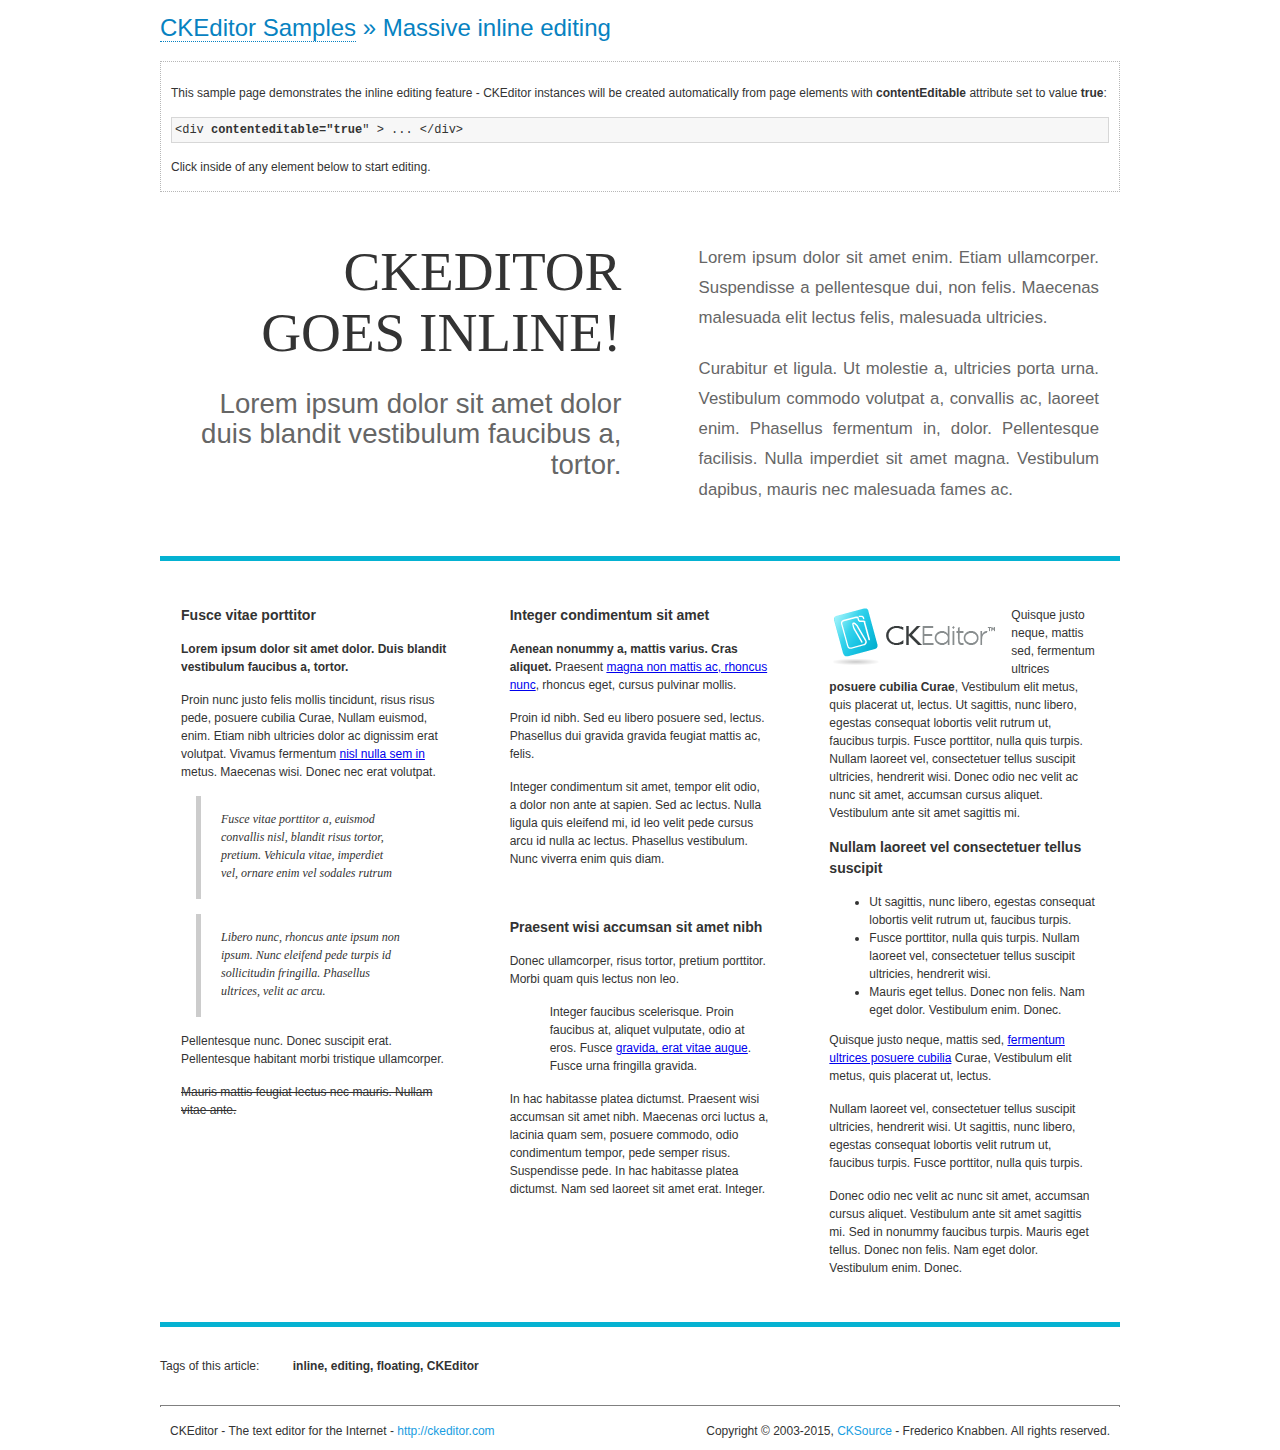
<file: plugins/editor/samples/inlineall.html>
<!DOCTYPE html>
<!--
Copyright (c) 2003-2015, CKSource - Frederico Knabben. All rights reserved.
For licensing, see LICENSE.md or http://ckeditor.com/license
-->
<html>
<head>
	<meta charset="utf-8">
	<title>Massive inline editing &mdash; CKEditor Sample</title>
	<script src="../ckeditor.js"></script>
	<script>

		// This code is generally not necessary, but it is here to demonstrate
		// how to customize specific editor instances on the fly. This fits well
		// this demo because we have editable elements (like headers) that
		// require less features.

		// The "instanceCreated" event is fired for every editor instance created.
		CKEDITOR.on( 'instanceCreated', function( event ) {
			var editor = event.editor,
				element = editor.element;

			// Customize editors for headers and tag list.
			// These editors don't need features like smileys, templates, iframes etc.
			if ( element.is( 'h1', 'h2', 'h3' ) || element.getAttribute( 'id' ) == 'taglist' ) {
				// Customize the editor configurations on "configLoaded" event,
				// which is fired after the configuration file loading and
				// execution. This makes it possible to change the
				// configurations before the editor initialization takes place.
				editor.on( 'configLoaded', function() {

					// Remove unnecessary plugins to make the editor simpler.
					editor.config.removePlugins = 'colorbutton,find,flash,font,' +
						'forms,iframe,image,newpage,removeformat,' +
						'smiley,specialchar,stylescombo,templates';

					// Rearrange the layout of the toolbar.
					editor.config.toolbarGroups = [
						{ name: 'editing',		groups: [ 'basicstyles', 'links' ] },
						{ name: 'undo' },
						{ name: 'clipboard',	groups: [ 'selection', 'clipboard' ] },
						{ name: 'about' }
					];
				});
			}
		});

	</script>
	<link href="sample.css" rel="stylesheet">
	<style>

		/* The following styles are just to make the page look nice. */

		/* Workaround to show Arial Black in Firefox. */
		@font-face
		{
			font-family: 'arial-black';
			src: local('Arial Black');
		}

		*[contenteditable="true"]
		{
			padding: 10px;
		}

		#container
		{
			width: 960px;
			margin: 30px auto 0;
		}

		#header
		{
			overflow: hidden;
			padding: 0 0 30px;
			border-bottom: 5px solid #05B2D2;
			position: relative;
		}

		#headerLeft,
		#headerRight
		{
			width: 49%;
			overflow: hidden;
		}

		#headerLeft
		{
			float: left;
			padding: 10px 1px 1px;
		}

		#headerLeft h2,
		#headerLeft h3
		{
			text-align: right;
			margin: 0;
			overflow: hidden;
			font-weight: normal;
		}

		#headerLeft h2
		{
			font-family: "Arial Black",arial-black;
			font-size: 4.6em;
			line-height: 1.1;
			text-transform: uppercase;
		}

		#headerLeft h3
		{
			font-size: 2.3em;
			line-height: 1.1;
			margin: .2em 0 0;
			color: #666;
		}

		#headerRight
		{
			float: right;
			padding: 1px;
		}

		#headerRight p
		{
			line-height: 1.8;
			text-align: justify;
			margin: 0;
		}

		#headerRight p + p
		{
			margin-top: 20px;
		}

		#headerRight > div
		{
			padding: 20px;
			margin: 0 0 0 30px;
			font-size: 1.4em;
			color: #666;
		}

		#columns
		{
			color: #333;
			overflow: hidden;
			padding: 20px 0;
		}

		#columns > div
		{
			float: left;
			width: 33.3%;
		}

		#columns #column1 > div
		{
			margin-left: 1px;
		}

		#columns #column3 > div
		{
			margin-right: 1px;
		}

		#columns > div > div
		{
			margin: 0px 10px;
			padding: 10px 20px;
		}

		#columns blockquote
		{
			margin-left: 15px;
		}

		#tagLine
		{
			border-top: 5px solid #05B2D2;
			padding-top: 20px;
		}

		#taglist {
			display: inline-block;
			margin-left: 20px;
			font-weight: bold;
			margin: 0 0 0 20px;
		}

	</style>
</head>
<body>
<div>
	<h1 class="samples"><a href="index.html">CKEditor Samples</a> &raquo; Massive inline editing</h1>
	<div class="description">
		<p>This sample page demonstrates the inline editing feature - CKEditor instances will be created automatically from page elements with <strong>contentEditable</strong> attribute set to value <strong>true</strong>:</p>
		<pre class="samples">&lt;div <strong>contenteditable="true</strong>" &gt; ... &lt;/div&gt;</pre>
		<p>Click inside of any element below to start editing.</p>
	</div>
</div>
<div id="container">
	<div id="header">
		<div id="headerLeft">
			<h2 id="sampleTitle" contenteditable="true">
				CKEditor<br> Goes Inline!
			</h2>
			<h3 contenteditable="true">
				Lorem ipsum dolor sit amet dolor duis blandit vestibulum faucibus a, tortor.
			</h3>
		</div>
		<div id="headerRight">
			<div contenteditable="true">
				<p>
					Lorem ipsum dolor sit amet enim. Etiam ullamcorper. Suspendisse a pellentesque dui, non felis. Maecenas malesuada elit lectus felis, malesuada ultricies.
				</p>
				<p>
					Curabitur et ligula. Ut molestie a, ultricies porta urna. Vestibulum commodo volutpat a, convallis ac, laoreet enim. Phasellus fermentum in, dolor. Pellentesque facilisis. Nulla imperdiet sit amet magna. Vestibulum dapibus, mauris nec malesuada fames ac.
				</p>
			</div>
		</div>
	</div>
	<div id="columns">
		<div id="column1">
			<div contenteditable="true">
				<h3>
					Fusce vitae porttitor
				</h3>
				<p>
					<strong>
						Lorem ipsum dolor sit amet dolor. Duis blandit vestibulum faucibus a, tortor.
					</strong>
				</p>
				<p>
					Proin nunc justo felis mollis tincidunt, risus risus pede, posuere cubilia Curae, Nullam euismod, enim. Etiam nibh ultricies dolor ac dignissim erat volutpat. Vivamus fermentum <a href="http://ckeditor.com/">nisl nulla sem in</a> metus. Maecenas wisi. Donec nec erat volutpat.
				</p>
				<blockquote>
					<p>
						Fusce vitae porttitor a, euismod convallis nisl, blandit risus tortor, pretium.
						Vehicula vitae, imperdiet vel, ornare enim vel sodales rutrum
					</p>
				</blockquote>
				<blockquote>
					<p>
						Libero nunc, rhoncus ante ipsum non ipsum. Nunc eleifend pede turpis id sollicitudin fringilla. Phasellus ultrices, velit ac arcu.
					</p>
				</blockquote>
				<p>Pellentesque nunc. Donec suscipit erat. Pellentesque habitant morbi tristique ullamcorper.</p>
				<p><s>Mauris mattis feugiat lectus nec mauris. Nullam vitae ante.</s></p>
			</div>
		</div>
		<div id="column2">
			<div contenteditable="true">
				<h3>
					Integer condimentum sit amet
				</h3>
				<p>
					<strong>Aenean nonummy a, mattis varius. Cras aliquet.</strong>
					Praesent <a href="http://ckeditor.com/">magna non mattis ac, rhoncus nunc</a>, rhoncus eget, cursus pulvinar mollis.</p>
				<p>Proin id nibh. Sed eu libero posuere sed, lectus. Phasellus dui gravida gravida feugiat mattis ac, felis.</p>
				<p>Integer condimentum sit amet, tempor elit odio, a dolor non ante at sapien. Sed ac lectus. Nulla ligula quis eleifend mi, id leo velit pede cursus arcu id nulla ac lectus. Phasellus vestibulum. Nunc viverra enim quis diam.</p>
			</div>
			<div contenteditable="true">
				<h3>
					Praesent wisi accumsan sit amet nibh
				</h3>
				<p>Donec ullamcorper, risus tortor, pretium porttitor. Morbi quam quis lectus non leo.</p>
				<p style="margin-left: 40px; ">Integer faucibus scelerisque. Proin faucibus at, aliquet vulputate, odio at eros. Fusce <a href="http://ckeditor.com/">gravida, erat vitae augue</a>. Fusce urna fringilla gravida.</p>
				<p>In hac habitasse platea dictumst. Praesent wisi accumsan sit amet nibh. Maecenas orci luctus a, lacinia quam sem, posuere commodo, odio condimentum tempor, pede semper risus. Suspendisse pede. In hac habitasse platea dictumst. Nam sed laoreet sit amet erat. Integer.</p>
			</div>
		</div>
		<div id="column3">
			<div contenteditable="true">
				<p>
					<img src="assets/inlineall/logo.png" alt="CKEditor logo" style="float:left">
				</p>
				<p>Quisque justo neque, mattis sed, fermentum ultrices <strong>posuere cubilia Curae</strong>, Vestibulum elit metus, quis placerat ut, lectus. Ut sagittis, nunc libero, egestas consequat lobortis velit rutrum ut, faucibus turpis. Fusce porttitor, nulla quis turpis. Nullam laoreet vel, consectetuer tellus suscipit ultricies, hendrerit wisi. Donec odio nec velit ac nunc sit amet, accumsan cursus aliquet. Vestibulum ante sit amet sagittis mi.</p>
				<h3>
					Nullam laoreet vel consectetuer tellus suscipit
				</h3>
				<ul>
					<li>Ut sagittis, nunc libero, egestas consequat lobortis velit rutrum ut, faucibus turpis.</li>
					<li>Fusce porttitor, nulla quis turpis. Nullam laoreet vel, consectetuer tellus suscipit ultricies, hendrerit wisi.</li>
					<li>Mauris eget tellus. Donec non felis. Nam eget dolor. Vestibulum enim. Donec.</li>
				</ul>
				<p>Quisque justo neque, mattis sed, <a href="http://ckeditor.com/">fermentum ultrices posuere cubilia</a> Curae, Vestibulum elit metus, quis placerat ut, lectus.</p>
				<p>Nullam laoreet vel, consectetuer tellus suscipit ultricies, hendrerit wisi. Ut sagittis, nunc libero, egestas consequat lobortis velit rutrum ut, faucibus turpis. Fusce porttitor, nulla quis turpis.</p>
				<p>Donec odio nec velit ac nunc sit amet, accumsan cursus aliquet. Vestibulum ante sit amet sagittis mi. Sed in nonummy faucibus turpis. Mauris eget tellus. Donec non felis. Nam eget dolor. Vestibulum enim. Donec.</p>
			</div>
		</div>
	</div>
	<div id="tagLine">
		Tags of this article:
		<p id="taglist" contenteditable="true">
			inline, editing, floating, CKEditor
		</p>
	</div>
</div>
<div id="footer">
	<hr>
	<p>
		CKEditor - The text editor for the Internet - <a class="samples" href="http://ckeditor.com/">
			http://ckeditor.com</a>
	</p>
	<p id="copy">
		Copyright &copy; 2003-2015, <a class="samples" href="http://cksource.com/">CKSource</a>
		- Frederico Knabben. All rights reserved.
	</p>
</div>
</body>
</html>
</file>
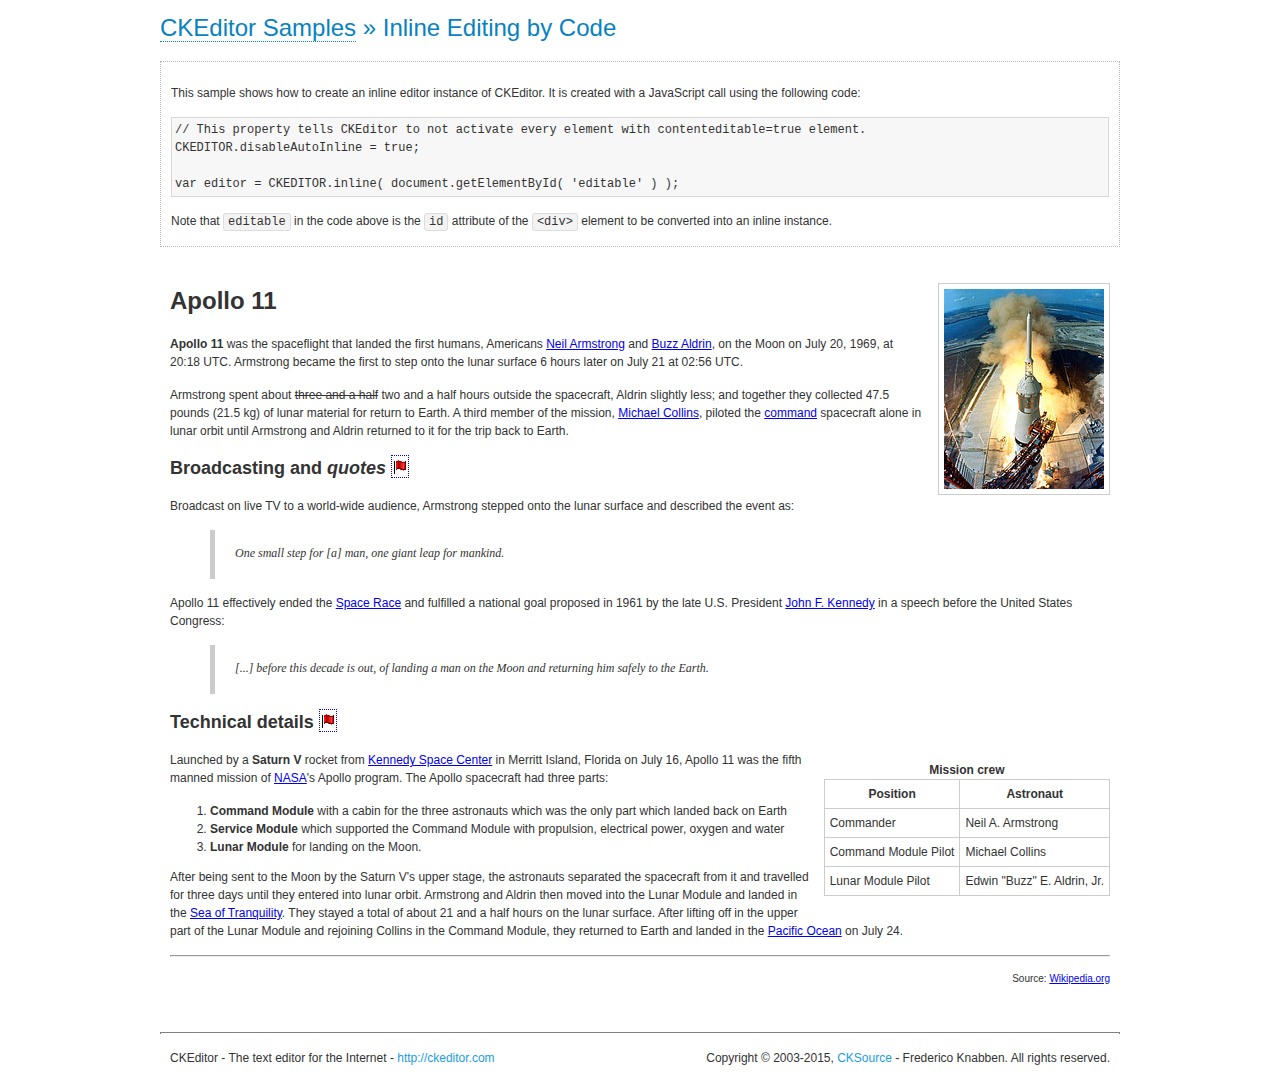
<file: plugins/editor/samples/inlinebycode.html>
<!DOCTYPE html>
<!--
Copyright (c) 2003-2015, CKSource - Frederico Knabben. All rights reserved.
For licensing, see LICENSE.md or http://ckeditor.com/license
-->
<html>
<head>
	<meta charset="utf-8">
	<title>Inline Editing by Code &mdash; CKEditor Sample</title>
	<script src="../ckeditor.js"></script>
	<link href="sample.css" rel="stylesheet">
	<style>

		#editable
		{
			padding: 10px;
			float: left;
		}

	</style>
</head>
<body>
	<h1 class="samples">
		<a href="index.html">CKEditor Samples</a> &raquo; Inline Editing by Code
	</h1>
	<div class="description">
		<p>
			This sample shows how to create an inline editor instance of CKEditor. It is created
			with a JavaScript call using the following code:
		</p>
<pre class="samples">
// This property tells CKEditor to not activate every element with contenteditable=true element.
CKEDITOR.disableAutoInline = true;

var editor = CKEDITOR.inline( document.getElementById( 'editable' ) );
</pre>
		<p>
			Note that <code>editable</code> in the code above is the <code>id</code>
			attribute of the <code>&lt;div&gt;</code> element to be converted into an inline instance.
		</p>
	</div>
	<div id="editable" contenteditable="true">
		<h1><img alt="Saturn V carrying Apollo 11" class="right" src="assets/sample.jpg" /> Apollo 11</h1>

		<p><b>Apollo 11</b> was the spaceflight that landed the first humans, Americans <a href="http://en.wikipedia.org/wiki/Neil_Armstrong" title="Neil Armstrong">Neil Armstrong</a> and <a href="http://en.wikipedia.org/wiki/Buzz_Aldrin" title="Buzz Aldrin">Buzz Aldrin</a>, on the Moon on July 20, 1969, at 20:18 UTC. Armstrong became the first to step onto the lunar surface 6 hours later on July 21 at 02:56 UTC.</p>

		<p>Armstrong spent about <s>three and a half</s> two and a half hours outside the spacecraft, Aldrin slightly less; and together they collected 47.5 pounds (21.5&nbsp;kg) of lunar material for return to Earth. A third member of the mission, <a href="http://en.wikipedia.org/wiki/Michael_Collins_(astronaut)" title="Michael Collins (astronaut)">Michael Collins</a>, piloted the <a href="http://en.wikipedia.org/wiki/Apollo_Command/Service_Module" title="Apollo Command/Service Module">command</a> spacecraft alone in lunar orbit until Armstrong and Aldrin returned to it for the trip back to Earth.</p>

		<h2>Broadcasting and <em>quotes</em> <a id="quotes" name="quotes"></a></h2>

		<p>Broadcast on live TV to a world-wide audience, Armstrong stepped onto the lunar surface and described the event as:</p>

		<blockquote>
			<p>One small step for [a] man, one giant leap for mankind.</p>
		</blockquote>

		<p>Apollo 11 effectively ended the <a href="http://en.wikipedia.org/wiki/Space_Race" title="Space Race">Space Race</a> and fulfilled a national goal proposed in 1961 by the late U.S. President <a href="http://en.wikipedia.org/wiki/John_F._Kennedy" title="John F. Kennedy">John F. Kennedy</a> in a speech before the United States Congress:</p>

		<blockquote>
			<p>[...] before this decade is out, of landing a man on the Moon and returning him safely to the Earth.</p>
		</blockquote>

		<h2>Technical details <a id="tech-details" name="tech-details"></a></h2>

		<table align="right" border="1" bordercolor="#ccc" cellpadding="5" cellspacing="0" style="border-collapse:collapse;margin:10px 0 10px 15px;">
			<caption><strong>Mission crew</strong></caption>
			<thead>
			<tr>
				<th scope="col">Position</th>
				<th scope="col">Astronaut</th>
			</tr>
			</thead>
			<tbody>
			<tr>
				<td>Commander</td>
				<td>Neil A. Armstrong</td>
			</tr>
			<tr>
				<td>Command Module Pilot</td>
				<td>Michael Collins</td>
			</tr>
			<tr>
				<td>Lunar Module Pilot</td>
				<td>Edwin &quot;Buzz&quot; E. Aldrin, Jr.</td>
			</tr>
			</tbody>
		</table>

		<p>Launched by a <strong>Saturn V</strong> rocket from <a href="http://en.wikipedia.org/wiki/Kennedy_Space_Center" title="Kennedy Space Center">Kennedy Space Center</a> in Merritt Island, Florida on July 16, Apollo 11 was the fifth manned mission of <a href="http://en.wikipedia.org/wiki/NASA" title="NASA">NASA</a>&#39;s Apollo program. The Apollo spacecraft had three parts:</p>

		<ol>
			<li><strong>Command Module</strong> with a cabin for the three astronauts which was the only part which landed back on Earth</li>
			<li><strong>Service Module</strong> which supported the Command Module with propulsion, electrical power, oxygen and water</li>
			<li><strong>Lunar Module</strong> for landing on the Moon.</li>
		</ol>

		<p>After being sent to the Moon by the Saturn V&#39;s upper stage, the astronauts separated the spacecraft from it and travelled for three days until they entered into lunar orbit. Armstrong and Aldrin then moved into the Lunar Module and landed in the <a href="http://en.wikipedia.org/wiki/Mare_Tranquillitatis" title="Mare Tranquillitatis">Sea of Tranquility</a>. They stayed a total of about 21 and a half hours on the lunar surface. After lifting off in the upper part of the Lunar Module and rejoining Collins in the Command Module, they returned to Earth and landed in the <a href="http://en.wikipedia.org/wiki/Pacific_Ocean" title="Pacific Ocean">Pacific Ocean</a> on July 24.</p>

		<hr />
		<p style="text-align: right;"><small>Source: <a href="http://en.wikipedia.org/wiki/Apollo_11">Wikipedia.org</a></small></p>
	</div>

	<script>
		// We need to turn off the automatic editor creation first.
		CKEDITOR.disableAutoInline = true;

		var editor = CKEDITOR.inline( 'editable' );
	</script>
	<div id="footer">
		<hr>
		<p contenteditable="true">
			CKEditor - The text editor for the Internet - <a class="samples" href="http://ckeditor.com/">
				http://ckeditor.com</a>
		</p>
		<p id="copy">
			Copyright &copy; 2003-2015, <a class="samples" href="http://cksource.com/">CKSource</a>
			- Frederico Knabben. All rights reserved.
		</p>
	</div>
</body>
</html>
</file>
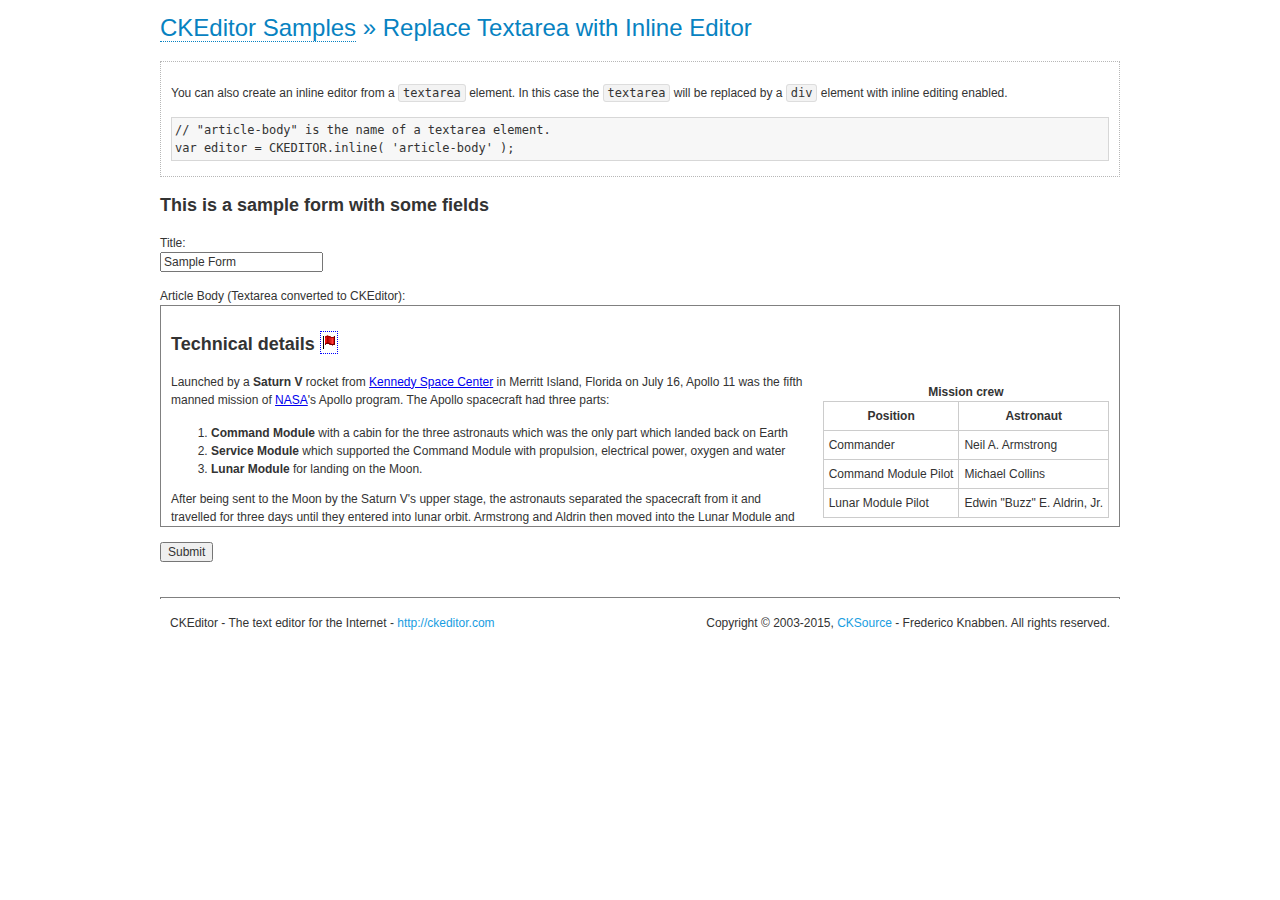
<file: plugins/editor/samples/inlinetextarea.html>
<!DOCTYPE html>
<!--
Copyright (c) 2003-2015, CKSource - Frederico Knabben. All rights reserved.
For licensing, see LICENSE.md or http://ckeditor.com/license
-->
<html>
<head>
	<meta charset="utf-8">
	<title>Replace Textarea with Inline Editor &mdash; CKEditor Sample</title>
	<script src="../ckeditor.js"></script>
	<link href="sample.css" rel="stylesheet">
	<style>

		/* Style the CKEditor element to look like a textfield */
		.cke_textarea_inline
		{
			padding: 10px;
			height: 200px;
			overflow: auto;

			border: 1px solid gray;
			-webkit-appearance: textfield;
		}

	</style>
</head>
<body>
	<h1 class="samples">
		<a href="index.html">CKEditor Samples</a> &raquo; Replace Textarea with Inline Editor
	</h1>
	<div class="description">
		<p>
			You can also create an inline editor from a <code>textarea</code>
			element. In this case the <code>textarea</code> will be replaced
			by a <code>div</code> element with inline editing enabled.
		</p>
<pre class="samples">
// "article-body" is the name of a textarea element.
var editor = CKEDITOR.inline( 'article-body' );
</pre>
	</div>
	<form action="sample_posteddata.php" method="post">
		<h2>This is a sample form with some fields</h2>
		<p>
			Title:<br>
			<input type="text" name="title" value="Sample Form"></p>
		<p>
			Article Body (Textarea converted to CKEditor):<br>
			<textarea name="article-body" style="height: 200px">
				&lt;h2&gt;Technical details &lt;a id="tech-details" name="tech-details"&gt;&lt;/a&gt;&lt;/h2&gt;

				&lt;table align="right" border="1" bordercolor="#ccc" cellpadding="5" cellspacing="0" style="border-collapse:collapse;margin:10px 0 10px 15px;"&gt;
					&lt;caption&gt;&lt;strong&gt;Mission crew&lt;/strong&gt;&lt;/caption&gt;
					&lt;thead&gt;
					&lt;tr&gt;
						&lt;th scope="col"&gt;Position&lt;/th&gt;
						&lt;th scope="col"&gt;Astronaut&lt;/th&gt;
					&lt;/tr&gt;
					&lt;/thead&gt;
					&lt;tbody&gt;
					&lt;tr&gt;
						&lt;td&gt;Commander&lt;/td&gt;
						&lt;td&gt;Neil A. Armstrong&lt;/td&gt;
					&lt;/tr&gt;
					&lt;tr&gt;
						&lt;td&gt;Command Module Pilot&lt;/td&gt;
						&lt;td&gt;Michael Collins&lt;/td&gt;
					&lt;/tr&gt;
					&lt;tr&gt;
						&lt;td&gt;Lunar Module Pilot&lt;/td&gt;
						&lt;td&gt;Edwin &quot;Buzz&quot; E. Aldrin, Jr.&lt;/td&gt;
					&lt;/tr&gt;
					&lt;/tbody&gt;
				&lt;/table&gt;

				&lt;p&gt;Launched by a &lt;strong&gt;Saturn V&lt;/strong&gt; rocket from &lt;a href="http://en.wikipedia.org/wiki/Kennedy_Space_Center" title="Kennedy Space Center"&gt;Kennedy Space Center&lt;/a&gt; in Merritt Island, Florida on July 16, Apollo 11 was the fifth manned mission of &lt;a href="http://en.wikipedia.org/wiki/NASA" title="NASA"&gt;NASA&lt;/a&gt;&#39;s Apollo program. The Apollo spacecraft had three parts:&lt;/p&gt;

				&lt;ol&gt;
					&lt;li&gt;&lt;strong&gt;Command Module&lt;/strong&gt; with a cabin for the three astronauts which was the only part which landed back on Earth&lt;/li&gt;
					&lt;li&gt;&lt;strong&gt;Service Module&lt;/strong&gt; which supported the Command Module with propulsion, electrical power, oxygen and water&lt;/li&gt;
					&lt;li&gt;&lt;strong&gt;Lunar Module&lt;/strong&gt; for landing on the Moon.&lt;/li&gt;
				&lt;/ol&gt;

				&lt;p&gt;After being sent to the Moon by the Saturn V&#39;s upper stage, the astronauts separated the spacecraft from it and travelled for three days until they entered into lunar orbit. Armstrong and Aldrin then moved into the Lunar Module and landed in the &lt;a href="http://en.wikipedia.org/wiki/Mare_Tranquillitatis" title="Mare Tranquillitatis"&gt;Sea of Tranquility&lt;/a&gt;. They stayed a total of about 21 and a half hours on the lunar surface. After lifting off in the upper part of the Lunar Module and rejoining Collins in the Command Module, they returned to Earth and landed in the &lt;a href="http://en.wikipedia.org/wiki/Pacific_Ocean" title="Pacific Ocean"&gt;Pacific Ocean&lt;/a&gt; on July 24.&lt;/p&gt;

				&lt;hr /&gt;
				&lt;p style="text-align: right;"&gt;&lt;small&gt;Source: &lt;a href="http://en.wikipedia.org/wiki/Apollo_11"&gt;Wikipedia.org&lt;/a&gt;&lt;/small&gt;&lt;/p&gt;
			</textarea>
		</p>
		<p>
			<input type="submit" value="Submit">
		</p>
	</form>

	<script>
		CKEDITOR.inline( 'article-body' );
	</script>
	<div id="footer">
		<hr>
		<p>
			CKEditor - The text editor for the Internet - <a class="samples" href="http://ckeditor.com/">
				http://ckeditor.com</a>
		</p>
		<p id="copy">
			Copyright &copy; 2003-2015, <a class="samples" href="http://cksource.com/">CKSource</a>
			- Frederico Knabben. All rights reserved.
		</p>
	</div>
</body>
</html>
</file>
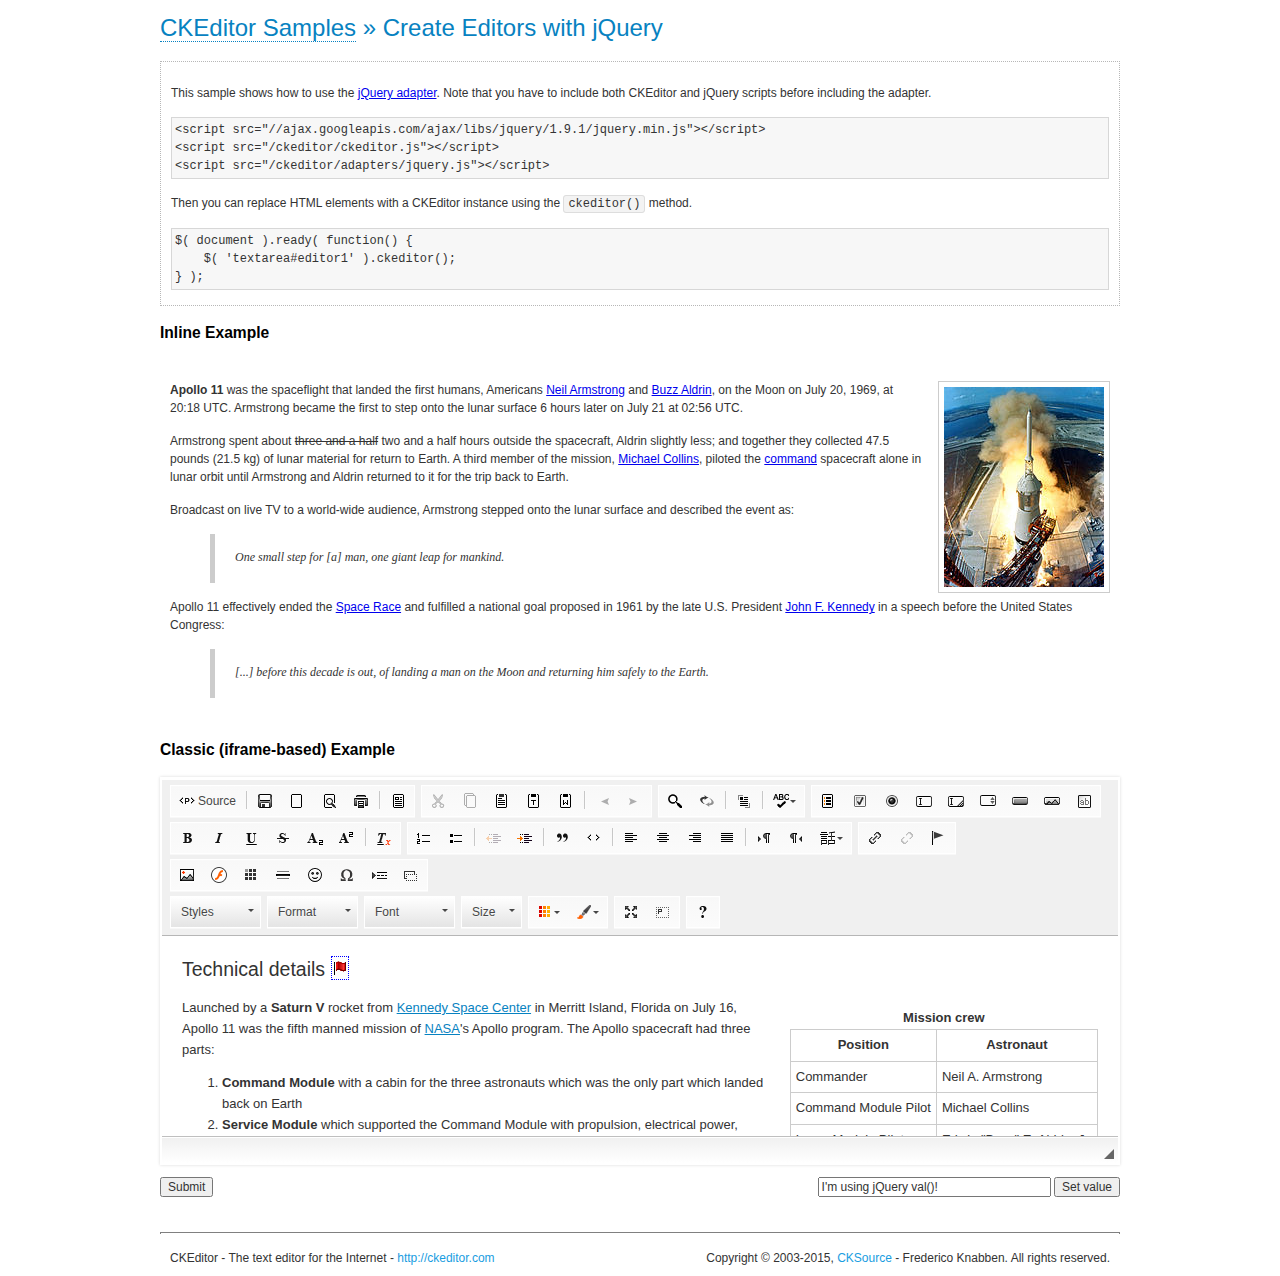
<file: plugins/editor/samples/jquery.html>
<!DOCTYPE html>
<!--
Copyright (c) 2003-2015, CKSource - Frederico Knabben. All rights reserved.
For licensing, see LICENSE.md or http://ckeditor.com/license
-->
<html>
<head>
	<meta charset="utf-8">
	<title>jQuery Adapter &mdash; CKEditor Sample</title>
	<script src="http://code.jquery.com/jquery-1.11.0.min.js"></script>
	<script src="../ckeditor.js"></script>
	<script src="../adapters/jquery.js"></script>
	<link href="sample.css" rel="stylesheet">
	<style>

		#editable
		{
			padding: 10px;
			float: left;
		}

	</style>
	<script>

		CKEDITOR.disableAutoInline = true;

		$( document ).ready( function() {
			$( '#editor1' ).ckeditor(); // Use CKEDITOR.replace() if element is <textarea>.
			$( '#editable' ).ckeditor(); // Use CKEDITOR.inline().
		} );

		function setValue() {
			$( '#editor1' ).val( $( 'input#val' ).val() );
		}

	</script>
</head>
<body>
	<h1 class="samples">
		<a href="index.html" id="a-test">CKEditor Samples</a> &raquo; Create Editors with jQuery
	</h1>
	<form action="sample_posteddata.php" method="post">
		<div class="description">
			<p>
				This sample shows how to use the <a href="http://docs.ckeditor.com/#!/guide/dev_jquery">jQuery adapter</a>.
				Note that you have to include both CKEditor and jQuery scripts before including the adapter.
			</p>

<pre class="samples">
&lt;script src="//ajax.googleapis.com/ajax/libs/jquery/1.9.1/jquery.min.js"&gt;&lt;/script&gt;
&lt;script src="/ckeditor/ckeditor.js"&gt;&lt;/script&gt;
&lt;script src="/ckeditor/adapters/jquery.js"&gt;&lt;/script&gt;
</pre>

			<p>Then you can replace HTML elements with a CKEditor instance using the <code>ckeditor()</code> method.</p>

<pre class="samples">
$( document ).ready( function() {
	$( 'textarea#editor1' ).ckeditor();
} );
</pre>
		</div>

		<h2 class="samples">Inline Example</h2>

		<div id="editable" contenteditable="true">
			<p><img alt="Saturn V carrying Apollo 11" class="right" src="assets/sample.jpg"/><b>Apollo 11</b> was the spaceflight that landed the first humans, Americans <a href="http://en.wikipedia.org/wiki/Neil_Armstrong" title="Neil Armstrong">Neil Armstrong</a> and <a href="http://en.wikipedia.org/wiki/Buzz_Aldrin" title="Buzz Aldrin">Buzz Aldrin</a>, on the Moon on July 20, 1969, at 20:18 UTC. Armstrong became the first to step onto the lunar surface 6 hours later on July 21 at 02:56 UTC.</p>
			<p>Armstrong spent about <s>three and a half</s> two and a half hours outside the spacecraft, Aldrin slightly less; and together they collected 47.5 pounds (21.5&nbsp;kg) of lunar material for return to Earth. A third member of the mission, <a href="http://en.wikipedia.org/wiki/Michael_Collins_(astronaut)" title="Michael Collins (astronaut)">Michael Collins</a>, piloted the <a href="http://en.wikipedia.org/wiki/Apollo_Command/Service_Module" title="Apollo Command/Service Module">command</a> spacecraft alone in lunar orbit until Armstrong and Aldrin returned to it for the trip back to Earth.
			<p>Broadcast on live TV to a world-wide audience, Armstrong stepped onto the lunar surface and described the event as:</p>
			<blockquote><p>One small step for [a] man, one giant leap for mankind.</p></blockquote> <p>Apollo 11 effectively ended the <a href="http://en.wikipedia.org/wiki/Space_Race" title="Space Race">Space Race</a> and fulfilled a national goal proposed in 1961 by the late U.S. President <a href="http://en.wikipedia.org/wiki/John_F._Kennedy" title="John F. Kennedy">John F. Kennedy</a> in a speech before the United States Congress:</p> <blockquote><p>[...] before this decade is out, of landing a man on the Moon and returning him safely to the Earth.</p></blockquote>
		</div>

		<br style="clear: both">

		<h2 class="samples">Classic (iframe-based) Example</h2>

		<textarea cols="80" id="editor1" name="editor1" rows="10">
			&lt;h2&gt;Technical details &lt;a id=&quot;tech-details&quot; name=&quot;tech-details&quot;&gt;&lt;/a&gt;&lt;/h2&gt; &lt;table align=&quot;right&quot; border=&quot;1&quot; bordercolor=&quot;#ccc&quot; cellpadding=&quot;5&quot; cellspacing=&quot;0&quot; style=&quot;border-collapse:collapse;margin:10px 0 10px 15px;&quot;&gt; &lt;caption&gt;&lt;strong&gt;Mission crew&lt;/strong&gt;&lt;/caption&gt; &lt;thead&gt; &lt;tr&gt; &lt;th scope=&quot;col&quot;&gt;Position&lt;/th&gt; &lt;th scope=&quot;col&quot;&gt;Astronaut&lt;/th&gt; &lt;/tr&gt; &lt;/thead&gt; &lt;tbody&gt; &lt;tr&gt; &lt;td&gt;Commander&lt;/td&gt; &lt;td&gt;Neil A. Armstrong&lt;/td&gt; &lt;/tr&gt; &lt;tr&gt; &lt;td&gt;Command Module Pilot&lt;/td&gt; &lt;td&gt;Michael Collins&lt;/td&gt; &lt;/tr&gt; &lt;tr&gt; &lt;td&gt;Lunar Module Pilot&lt;/td&gt; &lt;td&gt;Edwin &amp;quot;Buzz&amp;quot; E. Aldrin, Jr.&lt;/td&gt; &lt;/tr&gt; &lt;/tbody&gt; &lt;/table&gt; &lt;p&gt;Launched by a &lt;strong&gt;Saturn V&lt;/strong&gt; rocket from &lt;a href=&quot;http://en.wikipedia.org/wiki/Kennedy_Space_Center&quot; title=&quot;Kennedy Space Center&quot;&gt;Kennedy Space Center&lt;/a&gt; in Merritt Island, Florida on July 16, Apollo 11 was the fifth manned mission of &lt;a href=&quot;http://en.wikipedia.org/wiki/NASA&quot; title=&quot;NASA&quot;&gt;NASA&lt;/a&gt;&amp;#39;s Apollo program. The Apollo spacecraft had three parts:&lt;/p&gt; &lt;ol&gt; &lt;li&gt;&lt;strong&gt;Command Module&lt;/strong&gt; with a cabin for the three astronauts which was the only part which landed back on Earth&lt;/li&gt; &lt;li&gt;&lt;strong&gt;Service Module&lt;/strong&gt; which supported the Command Module with propulsion, electrical power, oxygen and water&lt;/li&gt; &lt;li&gt;&lt;strong&gt;Lunar Module&lt;/strong&gt; for landing on the Moon.&lt;/li&gt; &lt;/ol&gt; &lt;p&gt;After being sent to the Moon by the Saturn V&amp;#39;s upper stage, the astronauts separated the spacecraft from it and travelled for three days until they entered into lunar orbit. Armstrong and Aldrin then moved into the Lunar Module and landed in the &lt;a href=&quot;http://en.wikipedia.org/wiki/Mare_Tranquillitatis&quot; title=&quot;Mare Tranquillitatis&quot;&gt;Sea of Tranquility&lt;/a&gt;. They stayed a total of about 21 and a half hours on the lunar surface. After lifting off in the upper part of the Lunar Module and rejoining Collins in the Command Module, they returned to Earth and landed in the &lt;a href=&quot;http://en.wikipedia.org/wiki/Pacific_Ocean&quot; title=&quot;Pacific Ocean&quot;&gt;Pacific Ocean&lt;/a&gt; on July 24.&lt;/p&gt; &lt;hr/&gt; &lt;p style=&quot;text-align: right;&quot;&gt;&lt;small&gt;Source: &lt;a href=&quot;http://en.wikipedia.org/wiki/Apollo_11&quot;&gt;Wikipedia.org&lt;/a&gt;&lt;/small&gt;&lt;/p&gt;
		</textarea>

		<p style="overflow: hidden">
			<input style="float: left" type="submit" value="Submit">
			<span style="float: right">
				<input type="text" id="val" value="I'm using jQuery val()!" size="30">
				<input onclick="setValue();" type="button" value="Set value">
			</span>
		</p>
	</form>
	<div id="footer">
		<hr>
		<p>
			CKEditor - The text editor for the Internet - <a class="samples" href="http://ckeditor.com/">http://ckeditor.com</a>
		</p>
		<p id="copy">
			Copyright &copy; 2003-2015, <a class="samples" href="http://cksource.com/">CKSource</a> - Frederico
			Knabben. All rights reserved.
		</p>
	</div>
</body>
</html>
</file>
<file: plugins/spectrum/spectrum.css>
/***
Spectrum Colorpicker v1.7.1
https://github.com/bgrins/spectrum
Author: Brian Grinstead
License: MIT
***/

.sp-container {
    position:absolute;
    top:0;
    left:0;
    display:inline-block;
    *display: inline;
    *zoom: 1;
    /* https://github.com/bgrins/spectrum/issues/40 */
    z-index: 9999994;
    overflow: hidden;
}
.sp-container.sp-flat {
    position: relative;
}

/* Fix for * { box-sizing: border-box; } */
.sp-container,
.sp-container * {
    -webkit-box-sizing: content-box;
       -moz-box-sizing: content-box;
            box-sizing: content-box;
}

/* http://ansciath.tumblr.com/post/7347495869/css-aspect-ratio */
.sp-top {
  position:relative;
  width: 100%;
  display:inline-block;
}
.sp-top-inner {
   position:absolute;
   top:0;
   left:0;
   bottom:0;
   right:0;
}
.sp-color {
    position: absolute;
    top:0;
    left:0;
    bottom:0;
    right:20%;
}
.sp-hue {
    position: absolute;
    top:0;
    right:0;
    bottom:0;
    left:84%;
    height: 100%;
}

.sp-clear-enabled .sp-hue {
    top:33px;
    height: 77.5%;
}

.sp-fill {
    padding-top: 80%;
}
.sp-sat, .sp-val {
    position: absolute;
    top:0;
    left:0;
    right:0;
    bottom:0;
}

.sp-alpha-enabled .sp-top {
    margin-bottom: 18px;
}
.sp-alpha-enabled .sp-alpha {
    display: block;
}
.sp-alpha-handle {
    position:absolute;
    top:-4px;
    bottom: -4px;
    width: 6px;
    left: 50%;
    cursor: pointer;
    border: 1px solid black;
    background: white;
    opacity: .8;
}
.sp-alpha {
    display: none;
    position: absolute;
    bottom: -14px;
    right: 0;
    left: 0;
    height: 8px;
}
.sp-alpha-inner {
    border: solid 1px #333;
}

.sp-clear {
    display: none;
}

.sp-clear.sp-clear-display {
    background-position: center;
}

.sp-clear-enabled .sp-clear {
    display: block;
    position:absolute;
    top:0px;
    right:0;
    bottom:0;
    left:84%;
    height: 28px;
}

/* Don't allow text selection */
.sp-container, .sp-replacer, .sp-preview, .sp-dragger, .sp-slider, .sp-alpha, .sp-clear, .sp-alpha-handle, .sp-container.sp-dragging .sp-input, .sp-container button  {
    -webkit-user-select:none;
    -moz-user-select: -moz-none;
    -o-user-select:none;
    user-select: none;
}

.sp-container.sp-input-disabled .sp-input-container {
    display: none;
}
.sp-container.sp-buttons-disabled .sp-button-container {
    display: none;
}
.sp-container.sp-palette-buttons-disabled .sp-palette-button-container {
    display: none;
}
.sp-palette-only .sp-picker-container {
    display: none;
}
.sp-palette-disabled .sp-palette-container {
    display: none;
}

.sp-initial-disabled .sp-initial {
    display: none;
}


/* Gradients for hue, saturation and value instead of images.  Not pretty... but it works */
.sp-sat {
    background-image: -webkit-gradient(linear,  0 0, 100% 0, from(#FFF), to(rgba(204, 154, 129, 0)));
    background-image: -webkit-linear-gradient(left, #FFF, rgba(204, 154, 129, 0));
    background-image: -moz-linear-gradient(left, #fff, rgba(204, 154, 129, 0));
    background-image: -o-linear-gradient(left, #fff, rgba(204, 154, 129, 0));
    background-image: -ms-linear-gradient(left, #fff, rgba(204, 154, 129, 0));
    background-image: linear-gradient(to right, #fff, rgba(204, 154, 129, 0));
    -ms-filter: "progid:DXImageTransform.Microsoft.gradient(GradientType = 1, startColorstr=#FFFFFFFF, endColorstr=#00CC9A81)";
    filter : progid:DXImageTransform.Microsoft.gradient(GradientType = 1, startColorstr='#FFFFFFFF', endColorstr='#00CC9A81');
}
.sp-val {
    background-image: -webkit-gradient(linear, 0 100%, 0 0, from(#000000), to(rgba(204, 154, 129, 0)));
    background-image: -webkit-linear-gradient(bottom, #000000, rgba(204, 154, 129, 0));
    background-image: -moz-linear-gradient(bottom, #000, rgba(204, 154, 129, 0));
    background-image: -o-linear-gradient(bottom, #000, rgba(204, 154, 129, 0));
    background-image: -ms-linear-gradient(bottom, #000, rgba(204, 154, 129, 0));
    background-image: linear-gradient(to top, #000, rgba(204, 154, 129, 0));
    -ms-filter: "progid:DXImageTransform.Microsoft.gradient(startColorstr=#00CC9A81, endColorstr=#FF000000)";
    filter : progid:DXImageTransform.Microsoft.gradient(startColorstr='#00CC9A81', endColorstr='#FF000000');
}

.sp-hue {
    background: -moz-linear-gradient(top, #ff0000 0%, #ffff00 17%, #00ff00 33%, #00ffff 50%, #0000ff 67%, #ff00ff 83%, #ff0000 100%);
    background: -ms-linear-gradient(top, #ff0000 0%, #ffff00 17%, #00ff00 33%, #00ffff 50%, #0000ff 67%, #ff00ff 83%, #ff0000 100%);
    background: -o-linear-gradient(top, #ff0000 0%, #ffff00 17%, #00ff00 33%, #00ffff 50%, #0000ff 67%, #ff00ff 83%, #ff0000 100%);
    background: -webkit-gradient(linear, left top, left bottom, from(#ff0000), color-stop(0.17, #ffff00), color-stop(0.33, #00ff00), color-stop(0.5, #00ffff), color-stop(0.67, #0000ff), color-stop(0.83, #ff00ff), to(#ff0000));
    background: -webkit-linear-gradient(top, #ff0000 0%, #ffff00 17%, #00ff00 33%, #00ffff 50%, #0000ff 67%, #ff00ff 83%, #ff0000 100%);
    background: linear-gradient(to bottom, #ff0000 0%, #ffff00 17%, #00ff00 33%, #00ffff 50%, #0000ff 67%, #ff00ff 83%, #ff0000 100%);
}

/* IE filters do not support multiple color stops.
   Generate 6 divs, line them up, and do two color gradients for each.
   Yes, really.
 */
.sp-1 {
    height:17%;
    filter: progid:DXImageTransform.Microsoft.gradient(startColorstr='#ff0000', endColorstr='#ffff00');
}
.sp-2 {
    height:16%;
    filter: progid:DXImageTransform.Microsoft.gradient(startColorstr='#ffff00', endColorstr='#00ff00');
}
.sp-3 {
    height:17%;
    filter: progid:DXImageTransform.Microsoft.gradient(startColorstr='#00ff00', endColorstr='#00ffff');
}
.sp-4 {
    height:17%;
    filter: progid:DXImageTransform.Microsoft.gradient(startColorstr='#00ffff', endColorstr='#0000ff');
}
.sp-5 {
    height:16%;
    filter: progid:DXImageTransform.Microsoft.gradient(startColorstr='#0000ff', endColorstr='#ff00ff');
}
.sp-6 {
    height:17%;
    filter: progid:DXImageTransform.Microsoft.gradient(startColorstr='#ff00ff', endColorstr='#ff0000');
}

.sp-hidden {
    display: none !important;
}

/* Clearfix hack */
.sp-cf:before, .sp-cf:after { content: ""; display: table; }
.sp-cf:after { clear: both; }
.sp-cf { *zoom: 1; }

/* Mobile devices, make hue slider bigger so it is easier to slide */
@media (max-device-width: 480px) {
    .sp-color { right: 40%; }
    .sp-hue { left: 63%; }
    .sp-fill { padding-top: 60%; }
}
.sp-dragger {
   border-radius: 5px;
   height: 5px;
   width: 5px;
   border: 1px solid #fff;
   background: #000;
   cursor: pointer;
   position:absolute;
   top:0;
   left: 0;
}
.sp-slider {
    position: absolute;
    top:0;
    cursor:pointer;
    height: 3px;
    left: -1px;
    right: -1px;
    border: 1px solid #000;
    background: white;
    opacity: .8;
}

/*
Theme authors:
Here are the basic themeable display options (colors, fonts, global widths).
See http://bgrins.github.io/spectrum/themes/ for instructions.
*/

.sp-container {
    border-radius: 0;
    background-color: #ECECEC;
    border: solid 1px #f0c49B;
    padding: 0;
}
.sp-container, .sp-container button, .sp-container input, .sp-color, .sp-hue, .sp-clear {
    font: normal 12px "Lucida Grande", "Lucida Sans Unicode", "Lucida Sans", Geneva, Verdana, sans-serif;
    -webkit-box-sizing: border-box;
    -moz-box-sizing: border-box;
    -ms-box-sizing: border-box;
    box-sizing: border-box;
}
.sp-top {
    margin-bottom: 3px;
}
.sp-color, .sp-hue, .sp-clear {
    border: solid 1px #666;
}

/* Input */
.sp-input-container {
    float:right;
    width: 100px;
    margin-bottom: 4px;
}
.sp-initial-disabled  .sp-input-container {
    width: 100%;
}
.sp-input {
   font-size: 12px !important;
   border: 1px inset;
   padding: 4px 5px;
   margin: 0;
   width: 100%;
   background:transparent;
   border-radius: 3px;
   color: #222;
}
.sp-input:focus  {
    border: 1px solid orange;
}
.sp-input.sp-validation-error {
    border: 1px solid red;
    background: #fdd;
}
.sp-picker-container , .sp-palette-container {
    float:left;
    position: relative;
    padding: 10px;
    padding-bottom: 300px;
    margin-bottom: -290px;
}
.sp-picker-container {
    width: 172px;
    border-left: solid 1px #fff;
}

/* Palettes */
.sp-palette-container {
    border-right: solid 1px #ccc;
}

.sp-palette-only .sp-palette-container {
    border: 0;
}

.sp-palette .sp-thumb-el {
    display: block;
    position:relative;
    float:left;
    width: 24px;
    height: 15px;
    margin: 3px;
    cursor: pointer;
    border:solid 2px transparent;
}
.sp-palette .sp-thumb-el:hover, .sp-palette .sp-thumb-el.sp-thumb-active {
    border-color: orange;
}
.sp-thumb-el {
    position:relative;
}

/* Initial */
.sp-initial {
    float: left;
    border: solid 1px #333;
}
.sp-initial span {
    width: 30px;
    height: 25px;
    border:none;
    display:block;
    float:left;
    margin:0;
}

.sp-initial .sp-clear-display {
    background-position: center;
}

/* Buttons */
.sp-palette-button-container,
.sp-button-container {
    float: right;
}

/* Replacer (the little preview div that shows up instead of the <input>) */
.sp-replacer {
    margin:0;
    overflow:hidden;
    cursor:pointer;
    padding: 4px;
    display:inline-block;
    *zoom: 1;
    *display: inline;
    border: solid 1px #91765d;
    background: #eee;
    color: #333;
    vertical-align: middle;
}
.sp-replacer:hover, .sp-replacer.sp-active {
    border-color: #F0C49B;
    color: #111;
}
.sp-replacer.sp-disabled {
    cursor:default;
    border-color: silver;
    color: silver;
}
.sp-dd {
    padding: 2px 0;
    height: 16px;
    line-height: 16px;
    float:left;
    font-size:10px;
}
.sp-preview {
    position:relative;
    width:25px;
    height: 20px;
    border: solid 1px #222;
    margin-right: 5px;
    float:left;
    z-index: 0;
}

.sp-palette {
    *width: 220px;
    max-width: 220px;
}
.sp-palette .sp-thumb-el {
    width:16px;
    height: 16px;
    margin:2px 1px;
    border: solid 1px #d0d0d0;
}

.sp-container {
    padding-bottom:0;
}


/* Buttons: http://hellohappy.org/css3-buttons/ */
.sp-container button {
  background-color: #eeeeee;
  background-image: -webkit-linear-gradient(top, #eeeeee, #cccccc);
  background-image: -moz-linear-gradient(top, #eeeeee, #cccccc);
  background-image: -ms-linear-gradient(top, #eeeeee, #cccccc);
  background-image: -o-linear-gradient(top, #eeeeee, #cccccc);
  background-image: linear-gradient(to bottom, #eeeeee, #cccccc);
  border: 1px solid #ccc;
  border-bottom: 1px solid #bbb;
  border-radius: 3px;
  color: #333;
  font-size: 14px;
  line-height: 1;
  padding: 5px 4px;
  text-align: center;
  text-shadow: 0 1px 0 #eee;
  vertical-align: middle;
}
.sp-container button:hover {
    background-color: #dddddd;
    background-image: -webkit-linear-gradient(top, #dddddd, #bbbbbb);
    background-image: -moz-linear-gradient(top, #dddddd, #bbbbbb);
    background-image: -ms-linear-gradient(top, #dddddd, #bbbbbb);
    background-image: -o-linear-gradient(top, #dddddd, #bbbbbb);
    background-image: linear-gradient(to bottom, #dddddd, #bbbbbb);
    border: 1px solid #bbb;
    border-bottom: 1px solid #999;
    cursor: pointer;
    text-shadow: 0 1px 0 #ddd;
}
.sp-container button:active {
    border: 1px solid #aaa;
    border-bottom: 1px solid #888;
    -webkit-box-shadow: inset 0 0 5px 2px #aaaaaa, 0 1px 0 0 #eeeeee;
    -moz-box-shadow: inset 0 0 5px 2px #aaaaaa, 0 1px 0 0 #eeeeee;
    -ms-box-shadow: inset 0 0 5px 2px #aaaaaa, 0 1px 0 0 #eeeeee;
    -o-box-shadow: inset 0 0 5px 2px #aaaaaa, 0 1px 0 0 #eeeeee;
    box-shadow: inset 0 0 5px 2px #aaaaaa, 0 1px 0 0 #eeeeee;
}
.sp-cancel {
    font-size: 11px;
    color: #d93f3f !important;
    margin:0;
    padding:2px;
    margin-right: 5px;
    vertical-align: middle;
    text-decoration:none;

}
.sp-cancel:hover {
    color: #d93f3f !important;
    text-decoration: underline;
}


.sp-palette span:hover, .sp-palette span.sp-thumb-active {
    border-color: #000;
}

.sp-preview, .sp-alpha, .sp-thumb-el {
    position:relative;
    background-image: url([data-uri]);
}
.sp-preview-inner, .sp-alpha-inner, .sp-thumb-inner {
    display:block;
    position:absolute;
    top:0;left:0;bottom:0;right:0;
}

.sp-palette .sp-thumb-inner {
    background-position: 50% 50%;
    background-repeat: no-repeat;
}

.sp-palette .sp-thumb-light.sp-thumb-active .sp-thumb-inner {
    background-image: url([data-uri]);
}

.sp-palette .sp-thumb-dark.sp-thumb-active .sp-thumb-inner {
    background-image: url([data-uri]);
}

.sp-clear-display {
    background-repeat:no-repeat;
    background-position: center;
    background-image: url([data-uri]);
}
</file>
<file: assets/css/main.css>
body, html {
    width: 100%;
    height: 100%;
    /*overflow: hidden;*/
    min-width: 1440px !important;
    min-height: 900px !important;
    background: #eee;
    -webkit-font-smoothing: antialiased;
}

.cke_editable {
    cursor: text;
    outline: none;
}

.navbar {
    border-radius: 0;
    margin-bottom: 0;
    position: fixed;
    top: 0px;
    z-index: 999;
    width: 100%;
}

.no-select {
    -webkit-touch-callout: none;
    -webkit-user-select: none;
    -khtml-user-select: none;
    -moz-user-select: none;
    -ms-user-select: none;
    user-select: none;
}

.op-nav-container,
.container {
    width: 1440px !important;
}

.op-container {
    /*height: 100%;*/
    /*margin-top: 52px;*/
    background: #eee;
}

.op-sidebar {
    position: fixed;
    background: #444;
    height: 100%;
    width: 200px;
    padding: 0 20px;
    overflow-y: scroll;
    margin-top: 52px;
    z-index: 1;
}

.op-pptContainer {
    /*height: 100%;*/
    max-width: 1200px;
    left: 200px;
    margin-top: 52px;
}

.op-slideContainer {
    width: 1024px;
    height: 768px;
    background: #ffffff;
    margin: 50px 0 0 50px;
    box-shadow: 2px 2px 10px rgba(0, 0, 0, 0.2);
    /*position: relative;*/
    /*z-index: 10 ;*/
}

.op-nav-drop-down li a {
    color: #bbb;
    cursor: pointer;
}

.dropdown-menu .divider {
    background: rgba(255, 255, 255, 0.4);
}

.op-nav-drop-down {
    background: rgba(0, 0, 0, 0.9);
}

.editText {
    cursor: move !important;
    position: absolute;
    border: 1px solid rgba(0, 0, 0, 0.2);
    min-width: 200px;
    min-height: 70px;
    top: 150px;
    left: 250px;
    /*line-height: 0.5;*/
    /*overflow: hidden;*/
    outline: none;
}

.editText p,
.editText span
/*.editText h1,*/
/*.editText h2,*/
/*.editText h3,*/
/*.editText h4,*/
/*.editText h5,*/
/*.editText a*/
    {
    cursor: text;
}

.cke_focus {
    cursor: text !important;
}

.floating-panel {
    position: absolute;
    z-index: 1000;
    width: 300px;
    height: 200px;
    background: #2c2c2c;
    bottom: 10px;
    right: 10px;
    border-radius: 3px;
    overflow: hidden;
    cursor: move;
    box-shadow: 2px 2px 6px rgba(0, 0, 0, 0.8);

}

.tabPanel,
.floating-panel-wrap {
    /*position: relative;*/
    /*top: 1px;*/
    height: 100%;
    padding: 3px 1px 1px 1px;
}

.detailPanel {
    background: #545454;
    height: 84%;
    border-left: 1px solid #222;
    border-right: 1px solid #222;
    border-bottom: 1px solid #222;
    overflow: scroll;
}

.tabWrap a {
    padding: 5px 10px !important;
    color: #aaa;
}

.nav > li > a:focus, .nav > li > a:hover {
    border-color: #222 #222 #222;
    background: #404040;
}

.tab-pane {
    padding: 10px 15px;
    color: #ffffff;
    font-weight: 200;
}

.nav-tabs {
    border-bottom: 1px solid #222;
}

.nav-tabs > li.active > a, .nav-tabs > li.active > a:focus, .nav-tabs > li.active > a:hover {
    color: #eee;
    cursor: default;
    background-color: #545454;
    border: 1px solid #222;
    border-bottom-color: transparent;
}

.small-text {
    font-weight: 100;
}

.propertyPanelTextDiv > div {
    margin: 8px 0;
}

.tabWrap li {
    cursor: pointer;
}

.custom-right-menu {
    z-index: 1000;
    position: absolute;
    background-color: #545454;
    border: 1px solid #111;
    padding: 2px;

    display: none;
    overflow: hidden;
    white-space: nowrap;
    font-family: sans-serif;
    color: #333;
    border-radius: 3px;
    box-shadow: 2px 2px 10px rgba(0, 0, 0, 0.7);
}

/* Each of the items in the list */
.custom-right-menu li {
    padding: 8px 12px;
    cursor: pointer;
    list-style-type: none;
    color: #ddd;
}

.custom-right-menu li a {
    color: #ddd;
}

.custom-right-menu li:hover {
    background-color: #2c2c2c;
    color: #fff;
}

.custom-right-menu li.disabled:hover {
    background-color: #545454;
    color: #aaa;
}

.custom-right-menu li.disabled {
    /*background-color: #545454;*/
    cursor: default;
    color: #aaa;
}

.custom-right-menu li a:hover {
    text-decoration: none;
}

.custom-right-menu li.divider {
    height: 1px;
    padding: 0;
    margin: 10px 0;
    background: #888;
    text-decoration: none;
}

.custom-right-menu li.divider:hover {
    background: #888;
    text-decoration: none;
}

.slidesThumbnail {
    width: 150px;
    height: 120px;
    background: #ffffff;
    margin: 40px auto;
    border: 4px solid #464646;
}

.pageNumber {
    display: block;
    position: absolute;
    margin: 130px -10px;
    color: #ffffff;
    font-weight: 400;
    text-align: center;
    width: 20px;
    left: 100px;
}

.op-sidebar .btn-group {
    position: relative;
    margin: 20px auto 0;
    text-align: center;
}

.op-sidebar .btn-group button {
    width: 100px;
}

button.btn-black {
    color: #eee;
    line-height: 2;
    /*background-color: #353535;*/
    -webkit-border-radius: 4px;
    -moz-border-radius: 4px;
    border-radius: 4px;
    /*border: solid 1px #1d1d1e;*/
    /*text-shadow: 0 -1px 0 rgba(0, 0, 0, 0.4);*/
    /*-webkit-box-shadow: inset 0 1px 0 rgba(255, 255, 255, 0.4), 0 1px 1px rgba(0, 0, 0, 0.2);*/
    /*-moz-box-shadow: inset 0 1px 0 rgba(255, 255, 255, 0.4), 0 1px 1px rgba(0, 0, 0, 0.2);*/
    /*box-shadow: inset 0 1px 0 rgba(255, 255, 255, 0.4), 0 1px 1px rgba(0, 0, 0, 0.2);*/
    /*-webkit-transition-duration: 0.2s;*/
    /*-moz-transition-duration: 0.2s;*/
    /*transition-duration: 0.2s;*/

    -webkit-user-select: none;
    -moz-user-select: none;
    -ms-user-select: none;
    user-select: none;
    /*width: 50px;*/
    background-color: #555;
    border: 1px solid rgba(255, 255, 255, 0.5);
    /*border-radius: 5px;*/
    margin: 0px 5px;
}

button.btn-black:hover {
    /*background: #333;*/
    /*border: solid 1px #212121;*/
    /*color: #ddd;*/
    text-decoration: none;
    color: #ccc;
    border: 1px solid rgba(255, 255, 255, 0.3);
    background-color: #444;
}

button.btn-black:active {
    /*-webkit-box-shadow: inset 0 1px 4px rgba(0, 0, 0, 0.6);*/
    /*-moz-box-shadow: inset 0 1px 4px rgba(0, 0, 0, 0.6);*/
    /*box-shadow: inset 0 1px 4px rgba(0, 0, 0, 0.6);*/
    /*background: #222;*/
    /*border: solid 1px #212121;*/
    /*color: #ddd;*/
    text-decoration: none;
    color: #bcbcbc;
    border: 1px solid rgba(255, 255, 255, 0.2);
    background-color: #333;
}

.themeDropdown {
    width: 500px;
}

.dropdownThemeCard {
    display: inline-block;
    width: 100px;
    height: 80px;
    margin: 10px;
    /*background: #ffffff;*/
}

#themeCard1 {
    background: #fff url(../images/slideTheme/1.png) center center no-repeat;
    background-size: 100px auto;
}

#themeCard2 {
    background: #fff url(../images/slideTheme/2.png) center center no-repeat;
    background-size: 100px auto;
}

#themeCard3 {
    background: #fff url(../images/slideTheme/3.png) center center no-repeat;
    background-size: 100px auto;
}

#themeCard4 {
    background: #fff url(../images/slideTheme/4.png) center center no-repeat;
    background-size: 100px auto;
}

#themeStyle1 {
    background: #fff url(../images/PresentationStyle/PT1.jpg) center center no-repeat;
    background-size: auto 100px;
}

#themeStyle2 {
    background: #fff url(../images/PresentationStyle/PT2.jpg) center center no-repeat;
    background-size: auto 100px;
}

#themeStyle3 {
    background: #fff url(../images/PresentationStyle/PT3.jpg) center center no-repeat;
    background-size: auto 100px;
}

#themeStyle4 {
    background: #fff url(../images/PresentationStyle/PT4.jpg) center center no-repeat;
    background-size: auto 100px;
}

.dropdownThemeCard:hover {
    cursor: pointer;
    /*box-shadow: inset 1px 1px 6px rgba(0, 0, 0, 0.6);*/
    border: 2px solid #157efb;
}

.newSlideButton {
    top: 8px;
}

.propertyPanelTextDiv a {
    cursor: pointer;
    color: white;
    text-decoration: underline;
}

#elementControl input {
    width: 60px;
    height: 20px;
    color: #000000;
    position: absolute;
    right: 50px;
}

.propertyPanelAdjust {
    display: none;
}

#slider1,
#slider2,
#slider3 {
    display: inline-block;
    width: 50%;
    float: right;
    margin: 5px 20px 0 0;
}

.ap-view {
    cursor: default;
    overflow: hidden;
    position: absolute;
    margin: 0px;
    border: solid 0 transparent;
    -moz-user-select: -moz-none;
    -khtml-user-select: none;
    -ms-user-select: none;
    -webkit-user-select: none;
    user-select: none;
    -webkit-touch-callout: none;
    -webkit-tap-highlight-color: rgba(0, 0, 0, 0);
}

.newPresentationWindow {
    position: absolute;
    width: 100%;
    height: 100%;
    background: #57575d;
    z-index: 1001;
    min-width: 1440px;
    min-height: 900px;
    display: none;
}

.searchPresentationWrap {
    margin: 40px auto 10px;
    width: 450px;
}

.searchPresentationWrap input {
    cursor: text;
    width: 450px;
    background-color: #79797d;
    border: 1px solid #555;
    text-align: center;
    color: #ffffff;
    border-radius: 5px;
    padding: 2px 20px;
}

.searchPresentationWrap input:focus {
    text-align: left;
}

.presentationsWrap {
    margin: 20px auto;
    width: 990px;
    top: 92px;
    bottom: 0px;
    min-height: 215px;
    opacity: 1;
    /*text-align: center;*/
}

.presentationItem {
    margin: 20px auto;
    left: 50%;
    width: 186px;
    bottom: 64px;
    height: 140px;
    background: #ffffff;
    cursor: pointer;
    -webkit-box-shadow: 1px 1px 1px 0px #505050;
    -moz-box-shadow: 1px 1px 1px 0px #505050;
    box-shadow: 1px 1px 1px 0px #505050;
}

.presentationItem:active {
    background: #ddd;
}

.PresentationItemTitle {
    top: 0px;
    width: 100%;
    left: 0px;
    right: 0px;
    bottom: 33px;
    height: 20px;
    text-align: center;
    color: #fff;
    font-size: 16px;
    font-weight: 300;
    font-family: 'Helvetica Neue', sans-serif;
}

.presentationItemsWarp {
    display: inline-block;
    left: 3px;
    width: 244px;
    top: 0px;
    height: 215px;
}

.newPresentation {
    font-size: 84px;
    color: #57575d;
    font-weight: 100;
    text-align: center;
}

.newPresentationWindowWrap {
    position: absolute;
    display: none;
    width: 100%;
    height: 100%;
    min-height: 900px;
    min-width: 1440px;
    background: rgba(0, 0, 0, 0.3);
    top: 0;
    left: 0;
    z-index: 10002;
}

.newPresentationPopUpWindow {
    position: absolute;
    /*display: none;*/
    margin-top: -293px;
    margin-left: -467px;
    left: 50%;
    width: 934px;
    top: 50%;
    height: 586px;
    background: #e3e3e3;
    z-index: 1005;

    border: 0px #444 solid;

    border-radius: 8px;
    overflow: hidden;
    box-shadow: 0px 0px 15px rgba(0, 0, 0, 0.15), 0px 0px 1px 1px rgba(0, 0, 0, 0.1);
}

.newPresentationPopUpWindow.outer {
    position: absolute;
    top: 0;
    left: 0;
    right: 0;
    bottom: 0;
    border-radius: 8px;
    overflow: hidden;
    box-shadow: 0px 0px 15px rgba(0, 0, 0, 0.15), 0px 0px 1px 1px rgba(0, 0, 0, 0.1);
}

.newPresentationPopUpWindow.middle {
    position: absolute;
    top: 0;
    left: 0;
    right: 0;
    bottom: 0;
    border-radius: 8px;
    background-color: #e4e4e4;
}

.newPresentationPopUpWindow.inner {
    position: absolute;
    top: 0;
    left: 0;
    right: 0;
    bottom: 0;
    border-radius: 8px;
}

.newPopUpWindowHeaderWrap {
    font-weight: 400;
    position: absolute;
    top: 0;
    height: 53px;
    left: 0;
    right: 0;
    border-radius: 8px;
}

.newPopUpWindowHeader {
    left: 0px;
    right: 0px;
    top: 0px;
    height: 45px;
    background-color: white;
    box-shadow: 0px 1px 3px 0px rgba(0, 0, 0, 0.3);
    cursor: default;
    overflow: hidden;
    position: absolute;
    margin: 0px;
    border: solid 0 transparent;
    -moz-user-select: -moz-none;
    -khtml-user-select: none;
    -ms-user-select: none;
    -webkit-user-select: none;
    user-select: none;
    -webkit-touch-callout: none;
    -webkit-tap-highlight-color: rgba(0, 0, 0, 0);
}

.newPopUpWindowHeader a {
    text-decoration: none;
}

.newPopUpWindowHeader a:hover {
    color: #167efb;
}

.newPopUpWindowHeader .leftLabel,
.newPopUpWindowHeader .rightLabel {
    padding-left: 20px;
    color: #005cbf;
    padding-right: 20px;
    font-size: 17px;
    line-height: 43px;
    margin-top: 10px;
}

.newPopUpWindowHeader .rightLabel {
    right: 0;
}

.newPopUpWindowHeader p {
    margin: 0;
    font-size: 20px;
    line-height: 45px;
    text-align: center;
}

.rightLabelWrap {
    text-align: right;
    right: 0;
    position: absolute;
    padding-right: 0;
}

.newPresentationTabWrap {
    width: 400px;
    height: 31px;
    margin: 60px auto 15px;
}

.newPresentationTabWrap a {
    font-size: 13px;
    font-weight: 500;
    line-height: 24px;
    padding: 0px 10px 0px 10px;
}

.tabButtonWrap.left {
    border: 1px solid #3b3b3b;
    display: inline-block;
    text-align: center;
    background: transparent;
    margin-left: 0px;
    margin-right: 0px;
    height: 26px !important;
    overflow: visible;
    -webkit-box-sizing: border-box;
    -moz-box-sizing: border-box;
    box-sizing: border-box;
    left: 0px;
    width: 120px;
    top: 0px;
    bottom: 0px;
    border-top-left-radius: 3px;
    border-bottom-left-radius: 3px;
    border-top-right-radius: 0px;
    border-bottom-right-radius: 0px;
    border-right: 0px !important;
    padding-left: 0px;
    padding-right: 0px;
}

.tabButtonWrap.left.active {
    background-color: #3b3b3b;
}

.tabButtonWrap a {
    color: #3b3b3b;
    text-decoration: none;
}

.tabButtonWrap.active a {
    color: #ffffff;
    text-decoration: none;
    cursor: inherit;
}

.tabButtonWrap.right {

    border: 1px solid #3b3b3b;
    display: inline-block;
    text-align: center;
    background: transparent;
    margin-left: 0px;
    margin-right: 0px;
    height: 26px !important;
    overflow: visible;
    -webkit-box-sizing: border-box;
    -moz-box-sizing: border-box;
    box-sizing: border-box;

    left: 0px;
    width: 120px;
    top: 0px;
    bottom: 0px;
    padding-right: 0px;
    padding-left: 0px;
    border-top-left-radius: 0px;
    border-bottom-left-radius: 0px;
    border-top-right-radius: 3px;
    border-bottom-right-radius: 3px;

    border-color: #3b3b3b;
    box-shadow: none;
}

.tabButtonWrap.right.active {
    background-color: #3b3b3b;
}

.tabButtonWrap:active {
    background: rgba(0, 0, 0, 0.2);
}

.newPresentationTabWrap {
    font-size: 0;
    text-align: center;
}

.newPresentationThemeItemWrap,
.oneRwoWrap {
    text-align: center;
}

.newPresentationThemeItemWrap {
    width: 24%;
    display: inline-block;
}

#wideWrap {
    display: none;
}

.newPresentationThemeItemThumbnail {
    width: 190px;
    height: 144px;
    background: #000000;
    margin: 0 auto 10px;
    border: 2px solid #fff;
}

.newPresentationThemeItemThumbnail.wide {
    width: 190px;
    height: 109px;
    background: #000000;
    margin: 0 auto 10px;
}

.newPresentationThemeItemThumbnail:hover {
    cursor: pointer;
    border-color: #157efb;
}

.newPresentationThemeItemDescription {
    font-size: 13px;
    color: #606060;
}

#PT1 {
    background: url("../images/PresentationStyle/PT1.jpg") center center no-repeat;
    background-size: 190px 144px;
}

#PT2 {
    background: url("../images/PresentationStyle/PT2.jpg") center center no-repeat;
    background-size: 190px 144px;
}

#PT3 {
    background: url("../images/PresentationStyle/PT3.jpg") center center no-repeat;
    background-size: 190px 144px;
}

#PT4 {
    background: url("../images/PresentationStyle/PT4.jpg") center center no-repeat;
    background-size: 190px 144px;
}

#PT1w {
    background: url("../images/PresentationStyle/PT1w.jpg") center center no-repeat;
    background-size: 190px 119px;
}

#PT2w {
    background: url("../images/PresentationStyle/PT2w.jpg") center center no-repeat;
    background-size: 190px 119px;
}

#PT3w {
    background: url("../images/PresentationStyle/PT3w.jpg") center center no-repeat;
    background-size: 190px 119px;
}

#PT4w {
    background: url("../images/PresentationStyle/PT4w.jpg") center center no-repeat;
    background-size: 190px 119px;
}

#fileNamePanel {
    display: none;
    margin-top: -75px;
    margin-left: -300px;
    left: 50%;
    width: 600px;
    top: 50%;
    height: 150px;
}

#newPresentationNameInput {
    font-size: 16px;
    margin: 20px;
    text-align: center;
    width: 60%;
}

.loadingIndicator {
    display: none;
    position: absolute;
    top: 50%;
    left: 50%;
    margin-top: -12px;
    margin-right: -12px;
    width: 24px;
    height: 24px;
    background: url("../images/ajax-loader-dark.gif") center center no-repeat;
    background-size: 24px 24px;
}

.newPresentationNavBar {
    background: #222;
    border: 1px solid rgba(0, 0, 0, 0.8);
    height: 50px;

}

.newPresentationNavBarWrapper {
    width: 1024px;
    margin: 0 auto;
    padding: 5px;

}

.newPresentationNavBarWrapper i {
    width: 40px;
    font-size: 20px;
}

.logoWrap {
    color: white;
    font-size: 28px;
    /*width: 100px;*/
    margin: 0 auto;
    text-align: center;
}

/* jQuery resizable handles*/

.ui-resizable-handle {
    background: #3789f5;
    border: 1px solid #FFF;
    width: 9px;
    height: 9px;
    border-radius: 50%;
    box-shadow: 0px 0px 2px 1px rgba(0, 0, 0, 0.15);

    z-index: 2;
}

.ui-resizable-s,
.ui-resizable-n {
    left: 50%;
    margin-left: -4px;
}

.ui-resizable-e,
.ui-resizable-w {
    top: 50%;
    margin-top: -4px;
}

.ui-resizable-se {
    right: -5px;
    bottom: -5px;
}

#slideContentShadow {
    position: absolute;
    top: 0;

    width: 1024px;
    height: 768px;
    /*background: #ffffff;*/
    margin: 50px 0 0 50px;
    /*box-shadow: 2px 2px 10px rgba(0, 0, 0, 0.2);*/
    z-index: 5;
}

.snappingDiv {
    background-color: red;
    position: absolute;
    display: none;
}

.sideDiveUp,
.sideDiveCenterH,
.sideDiveDown {
    width: 1024px;
    height: 1px;
}

.sideDiveLeft,
.sideDiveCenterV,
.sideDiveRight {
    height: 768px;
    width: 1px;
}

.sideDiveUp,
.sideDiveLeft {
    top: 50px;
    left: 65px;
}

.sideDiveDown {
    top: 818px;
    left: 65px;
}

.sideDiveRight {
    top: 50px;
    left: 1089px;
}

.sideDiveCenterH {
    margin-left: 50px;
    margin-top: 23px;
    top: 50%;
}

.sideDiveCenterV {
    margin-top: 50px;
    margin-left: -23px;
    left: 50%;
}

.MultiSelect-toggle {
    background: transparent;
}

.slidItem {
    position: absolute;
}

.ghostSizing {
    display: none;
    position: absolute;
    border: 2px solid rgba(55, 137, 245, 0.71);
    cursor: move;
}

.slidItem {
    outline: none;
    /*font-size: 2em;*/
}

.componentsList {
    text-decoration: none;
    list-style: none;
    padding: 0;
}

.oneComponent {
    display: table;
    font-size: 11px;
    font-weight: 500;
    height: 40px;
    min-height: 40px;
    max-height: 40px;
    border: 1px solid #000;
    clear: right;
    width: 269px;
    min-width: 269px;
    max-width: 269px;
    margin-bottom: -1px;
    background: #555;
}

.oneComponent p {
    display: table-cell;
    vertical-align: middle;
    border-left: 1px solid #000;
    padding: 0 15px;
    overflow: hidden;
    width: 194px;
}

.oneComponent .text {
    color: #ccc;
    font-size: 20px;
    text-transform: uppercase;
    font-style: normal;
    margin: 0;
    right: 0px;
    /*padding-left: 10px;*/
    display: table-cell;
    vertical-align: middle;
    text-align: center;
    width: 30px;
}

button.undo,
button.redo {
    margin-top: 11px;
    /*background: transparent;*/
    /*color: #f5f5f5;*/
    /*font-weight: 800;*/
    /*border: transparent;*/
}

.navbar-nav li > .dropdown {
    margin-top: 8px;
    width: 66px;
}

.showHide {
    cursor: pointer;
    color: white;
    padding: 10px 0px 0 13px;
    border-left: 1px solid black;
    height: 38px;
    display: inline-block;
    text-align: center;
    font-size: 15px;
}

.showHide:hover {
    color: #DDD;
}

.black-nav {
    background: #fff;
    width: 572px;
}

.black-nav a {
    color: #bbb;
}

.black-nav .nav > li > a:focus, .nav > li > a:hover {
    background: #ddd;
    color: #222;
}

.inputWrap {
    width: 570px !important;
    height: 300px;
    min-height: 300px;
    max-height: 300px;
    overflow: scroll;
    background: white;
    border: 1px solid #888;
    -moz-user-select: -moz-none;
    -khtml-user-select: none;
    -ms-user-select: none;
    -webkit-user-select: none;
    user-select: none;
    -webkit-touch-callout: none;
    -webkit-tap-highlight-color: rgba(0, 0, 0, 0);
}

.bootbox-body .container {
    width: 600px;
}

#directText {
    outline: none;
}

.insertChartWrap{
    width: 100%;
}

.createChartTypeSelect{
    width: 80%;
    margin: 0 auto;
}
.select2-container{
    width: 100% !important;
}
.option-disabled,
.option-disabled.active,
.option-disabled.selected,
.option-disabled:hover{
    cursor: not-allowed;
    color: #a0a6ad;
    background: none;
}

#externalImageURL{
    display: block;
    width: 100%;
    height: 34px;
    padding: 6px 12px;
    font-size: 14px;
    line-height: 1.42857143;
    color: #555;
    background-color: #fff;
    background-image: none;
    border: 1px solid #ccc;
    border-radius: 4px;
    -webkit-box-shadow: inset 0 1px 1px rgba(0,0,0,.075);
    box-shadow: inset 0 1px 1px rgba(0,0,0,.075);
    -webkit-transition: border-color ease-in-out .15s,-webkit-box-shadow ease-in-out .15s;
    -o-transition: border-color ease-in-out .15s,box-shadow ease-in-out .15s;
    transition: border-color ease-in-out .15s,box-shadow ease-in-out .15s;
}
.externalEditorWrap{
    width: 100%;
    text-align: center;
}
.chartItem{
    position: absolute;
    z-index: auto;
}
</file>
<file: plugins/editor/samples/sample.css>
/*
Copyright (c) 2003-2015, CKSource - Frederico Knabben. All rights reserved.
For licensing, see LICENSE.md or http://ckeditor.com/license
*/

html, body, h1, h2, h3, h4, h5, h6, div, span, blockquote, p, address, form, fieldset, img, ul, ol, dl, dt, dd, li, hr, table, td, th, strong, em, sup, sub, dfn, ins, del, q, cite, var, samp, code, kbd, tt, pre
{
	line-height: 1.5;
}

body
{
	padding: 10px 30px;
}

input, textarea, select, option, optgroup, button, td, th
{
	font-size: 100%;
}

pre
{
	-moz-tab-size: 4;
	-o-tab-size: 4;
	-webkit-tab-size: 4;
	tab-size: 4;
}

pre, code, kbd, samp, tt
{
	font-family: monospace,monospace;
	font-size: 1em;
}

body {
	width: 960px;
	margin: 0 auto;
}

code
{
	background: #f3f3f3;
	border: 1px solid #ddd;
	padding: 1px 4px;

	-moz-border-radius: 3px;
	-webkit-border-radius: 3px;
	border-radius: 3px;
}

abbr
{
	border-bottom: 1px dotted #555;
	cursor: pointer;
}

.new, .beta
{
	text-transform: uppercase;
	font-size: 10px;
	font-weight: bold;
	padding: 1px 4px;
	margin: 0 0 0 5px;
	color: #fff;
	float: right;

	-moz-border-radius: 3px;
	-webkit-border-radius: 3px;
	border-radius: 3px;
}

.new
{
	background: #FF7E00;
	border: 1px solid #DA8028;
	text-shadow: 0 1px 0 #C97626;

	-moz-box-shadow: 0 2px 3px 0 #FFA54E inset;
	-webkit-box-shadow: 0 2px 3px 0 #FFA54E inset;
	box-shadow: 0 2px 3px 0 #FFA54E inset;
}

.beta
{
	background: #18C0DF;
	border: 1px solid #19AAD8;
	text-shadow: 0 1px 0 #048CAD;
	font-style: italic;

	-moz-box-shadow: 0 2px 3px 0 #50D4FD inset;
	-webkit-box-shadow: 0 2px 3px 0 #50D4FD inset;
	box-shadow: 0 2px 3px 0 #50D4FD inset;
}

h1.samples
{
	color: #0782C1;
	font-size: 200%;
	font-weight: normal;
	margin: 0;
	padding: 0;
}

h1.samples a
{
	color: #0782C1;
	text-decoration: none;
	border-bottom: 1px dotted #0782C1;
}

.samples a:hover
{
	border-bottom: 1px dotted #0782C1;
}

h2.samples
{
	color: #000000;
	font-size: 130%;
	margin: 15px 0 0 0;
	padding: 0;
}

p, blockquote, address, form, pre, dl, h1.samples, h2.samples
{
	margin-bottom: 15px;
}

ul.samples
{
	margin-bottom: 15px;
}

.clear
{
	clear: both;
}

fieldset
{
	margin: 0;
	padding: 10px;
}

body, input, textarea
{
	color: #333333;
	font-family: Arial, Helvetica, sans-serif;
}

body
{
	font-size: 75%;
}

a.samples
{
	color: #189DE1;
	text-decoration: none;
}

form
{
	margin: 0;
	padding: 0;
}

pre.samples
{
	background-color: #F7F7F7;
	border: 1px solid #D7D7D7;
	overflow: auto;
	padding: 0.25em;
	white-space: pre-wrap; /* CSS 2.1 */
	word-wrap: break-word; /* IE7 */
}

#footer
{
	clear: both;
	padding-top: 10px;
}

#footer hr
{
	margin: 10px 0 15px 0;
	height: 1px;
	border: solid 1px gray;
	border-bottom: none;
}

#footer p
{
	margin: 0 10px 10px 10px;
	float: left;
}

#footer #copy
{
	float: right;
}

#outputSample
{
	width: 100%;
	table-layout: fixed;
}

#outputSample thead th
{
	color: #dddddd;
	background-color: #999999;
	padding: 4px;
	white-space: nowrap;
}

#outputSample tbody th
{
	vertical-align: top;
	text-align: left;
}

#outputSample pre
{
	margin: 0;
	padding: 0;
}

.description
{
	border: 1px dotted #B7B7B7;
	margin-bottom: 10px;
	padding: 10px 10px 0;
	overflow: hidden;
}

label
{
	display: block;
	margin-bottom: 6px;
}

/**
 *	CKEditor editables are automatically set with the "cke_editable" class
 *	plus cke_editable_(inline|themed) depending on the editor type.
 */

/* Style a bit the inline editables. */
.cke_editable.cke_editable_inline
{
	cursor: pointer;
}

/* Once an editable element gets focused, the "cke_focus" class is
   added to it, so we can style it differently. */
.cke_editable.cke_editable_inline.cke_focus
{
	box-shadow: inset 0px 0px 20px 3px #ddd, inset 0 0 1px #000;
	outline: none;
	background: #eee;
	cursor: text;
}

/* Avoid pre-formatted overflows inline editable. */
.cke_editable_inline pre
{
	white-space: pre-wrap;
	word-wrap: break-word;
}

/**
 *	Samples index styles.
 */

.twoColumns,
.twoColumnsLeft,
.twoColumnsRight
{
	overflow: hidden;
}

.twoColumnsLeft,
.twoColumnsRight
{
	width: 45%;
}

.twoColumnsLeft
{
	float: left;
}

.twoColumnsRight
{
	float: right;
}

dl.samples
{
	padding: 0 0 0 40px;
}
dl.samples > dt
{
	display: list-item;
	list-style-type: disc;
	list-style-position: outside;
	margin: 0 0 3px;
}
dl.samples > dd
{
	margin: 0 0 3px;
}
.warning
{
	color: #ff0000;
	background-color: #FFCCBA;
	border: 2px dotted #ff0000;
	padding: 15px 10px;
	margin: 10px 0;
}

/* Used on inline samples */

blockquote
{
	font-style: italic;
	font-family: Georgia, Times, "Times New Roman", serif;
	padding: 2px 0;
	border-style: solid;
	border-color: #ccc;
	border-width: 0;
}

.cke_contents_ltr blockquote
{
	padding-left: 20px;
	padding-right: 8px;
	border-left-width: 5px;
}

.cke_contents_rtl blockquote
{
	padding-left: 8px;
	padding-right: 20px;
	border-right-width: 5px;
}

img.right {
	border: 1px solid #ccc;
	float: right;
	margin-left: 15px;
	padding: 5px;
}

img.left {
	border: 1px solid #ccc;
	float: left;
	margin-right: 15px;
	padding: 5px;
}

.marker
{
	background-color: Yellow;
}
</file>
<file: plugins/selectize/css/selectize.bootstrap3.css>
/**
 * selectize.bootstrap3.css (v0.12.1) - Bootstrap 3 Theme
 * Copyright (c) 2013–2015 Brian Reavis & contributors
 *
 * Licensed under the Apache License, Version 2.0 (the "License"); you may not use this
 * file except in compliance with the License. You may obtain a copy of the License at:
 * http://www.apache.org/licenses/LICENSE-2.0
 *
 * Unless required by applicable law or agreed to in writing, software distributed under
 * the License is distributed on an "AS IS" BASIS, WITHOUT WARRANTIES OR CONDITIONS OF
 * ANY KIND, either express or implied. See the License for the specific language
 * governing permissions and limitations under the License.
 *
 * @author Brian Reavis <brian@thirdroute.com>
 */
.selectize-control.plugin-drag_drop.multi > .selectize-input > div.ui-sortable-placeholder {
  visibility: visible !important;
  background: #f2f2f2 !important;
  background: rgba(0, 0, 0, 0.06) !important;
  border: 0 none !important;
  -webkit-box-shadow: inset 0 0 12px 4px #ffffff;
  box-shadow: inset 0 0 12px 4px #ffffff;
}
.selectize-control.plugin-drag_drop .ui-sortable-placeholder::after {
  content: '!';
  visibility: hidden;
}
.selectize-control.plugin-drag_drop .ui-sortable-helper {
  -webkit-box-shadow: 0 2px 5px rgba(0, 0, 0, 0.2);
  box-shadow: 0 2px 5px rgba(0, 0, 0, 0.2);
}
.selectize-dropdown-header {
  position: relative;
  padding: 3px 12px;
  border-bottom: 1px solid #d0d0d0;
  background: #f8f8f8;
  -webkit-border-radius: 4px 4px 0 0;
  -moz-border-radius: 4px 4px 0 0;
  border-radius: 4px 4px 0 0;
}
.selectize-dropdown-header-close {
  position: absolute;
  right: 12px;
  top: 50%;
  color: #333333;
  opacity: 0.4;
  margin-top: -12px;
  line-height: 20px;
  font-size: 20px !important;
}
.selectize-dropdown-header-close:hover {
  color: #000000;
}
.selectize-dropdown.plugin-optgroup_columns .optgroup {
  border-right: 1px solid #f2f2f2;
  border-top: 0 none;
  float: left;
  -webkit-box-sizing: border-box;
  -moz-box-sizing: border-box;
  box-sizing: border-box;
}
.selectize-dropdown.plugin-optgroup_columns .optgroup:last-child {
  border-right: 0 none;
}
.selectize-dropdown.plugin-optgroup_columns .optgroup:before {
  display: none;
}
.selectize-dropdown.plugin-optgroup_columns .optgroup-header {
  border-top: 0 none;
}
.selectize-control.plugin-remove_button [data-value] {
  position: relative;
  padding-right: 24px !important;
}
.selectize-control.plugin-remove_button [data-value] .remove {
  z-index: 1;
  /* fixes ie bug (see #392) */
  position: absolute;
  top: 0;
  right: 0;
  bottom: 0;
  width: 17px;
  text-align: center;
  font-weight: bold;
  font-size: 12px;
  color: inherit;
  text-decoration: none;
  vertical-align: middle;
  display: inline-block;
  padding: 1px 0 0 0;
  border-left: 1px solid rgba(0, 0, 0, 0);
  -webkit-border-radius: 0 2px 2px 0;
  -moz-border-radius: 0 2px 2px 0;
  border-radius: 0 2px 2px 0;
  -webkit-box-sizing: border-box;
  -moz-box-sizing: border-box;
  box-sizing: border-box;
}
.selectize-control.plugin-remove_button [data-value] .remove:hover {
  background: rgba(0, 0, 0, 0.05);
}
.selectize-control.plugin-remove_button [data-value].active .remove {
  border-left-color: rgba(0, 0, 0, 0);
}
.selectize-control.plugin-remove_button .disabled [data-value] .remove:hover {
  background: none;
}
.selectize-control.plugin-remove_button .disabled [data-value] .remove {
  border-left-color: rgba(77, 77, 77, 0);
}
.selectize-control {
  position: relative;
}
.selectize-dropdown,
.selectize-input,
.selectize-input input {
  color: #333333;
  font-family: inherit;
  font-size: inherit;
  line-height: 20px;
  -webkit-font-smoothing: inherit;
}
.selectize-input,
.selectize-control.single .selectize-input.input-active {
  background: #ffffff;
  cursor: text;
  display: inline-block;
}
.selectize-input {
  border: 1px solid #cccccc;
  padding: 6px 12px;
  display: inline-block;
  width: 100%;
  overflow: hidden;
  position: relative;
  z-index: 1;
  -webkit-box-sizing: border-box;
  -moz-box-sizing: border-box;
  box-sizing: border-box;
  -webkit-box-shadow: none;
  box-shadow: none;
  -webkit-border-radius: 4px;
  -moz-border-radius: 4px;
  border-radius: 4px;
}
.selectize-control.multi .selectize-input.has-items {
  padding: 5px 12px 2px;
}
.selectize-input.full {
  background-color: #ffffff;
}
.selectize-input.disabled,
.selectize-input.disabled * {
  cursor: default !important;
}
.selectize-input.focus {
  -webkit-box-shadow: inset 0 1px 2px rgba(0, 0, 0, 0.15);
  box-shadow: inset 0 1px 2px rgba(0, 0, 0, 0.15);
}
.selectize-input.dropdown-active {
  -webkit-border-radius: 4px 4px 0 0;
  -moz-border-radius: 4px 4px 0 0;
  border-radius: 4px 4px 0 0;
}
.selectize-input > * {
  vertical-align: baseline;
  display: -moz-inline-stack;
  display: inline-block;
  zoom: 1;
  *display: inline;
}
.selectize-control.multi .selectize-input > div {
  cursor: pointer;
  margin: 0 3px 3px 0;
  padding: 1px 3px;
  background: #efefef;
  color: #333333;
  border: 0 solid rgba(0, 0, 0, 0);
}
.selectize-control.multi .selectize-input > div.active {
  background: #428bca;
  color: #ffffff;
  border: 0 solid rgba(0, 0, 0, 0);
}
.selectize-control.multi .selectize-input.disabled > div,
.selectize-control.multi .selectize-input.disabled > div.active {
  color: #808080;
  background: #ffffff;
  border: 0 solid rgba(77, 77, 77, 0);
}
.selectize-input > input {
  display: inline-block !important;
  padding: 0 !important;
  min-height: 0 !important;
  max-height: none !important;
  max-width: 100% !important;
  margin: 0 !important;
  text-indent: 0 !important;
  border: 0 none !important;
  background: none !important;
  line-height: inherit !important;
  -webkit-user-select: auto !important;
  -webkit-box-shadow: none !important;
  box-shadow: none !important;
}
.selectize-input > input::-ms-clear {
  display: none;
}
.selectize-input > input:focus {
  outline: none !important;
}
.selectize-input::after {
  content: ' ';
  display: block;
  clear: left;
}
.selectize-input.dropdown-active::before {
  content: ' ';
  display: block;
  position: absolute;
  background: #ffffff;
  height: 1px;
  bottom: 0;
  left: 0;
  right: 0;
}
.selectize-dropdown {
  position: absolute;
  z-index: 10;
  border: 1px solid #d0d0d0;
  background: #ffffff;
  margin: -1px 0 0 0;
  border-top: 0 none;
  -webkit-box-sizing: border-box;
  -moz-box-sizing: border-box;
  box-sizing: border-box;
  -webkit-box-shadow: 0 1px 3px rgba(0, 0, 0, 0.1);
  box-shadow: 0 1px 3px rgba(0, 0, 0, 0.1);
  -webkit-border-radius: 0 0 4px 4px;
  -moz-border-radius: 0 0 4px 4px;
  border-radius: 0 0 4px 4px;
}
.selectize-dropdown [data-selectable] {
  cursor: pointer;
  overflow: hidden;
}
.selectize-dropdown [data-selectable] .highlight {
  background: rgba(255, 237, 40, 0.4);
  -webkit-border-radius: 1px;
  -moz-border-radius: 1px;
  border-radius: 1px;
}
.selectize-dropdown [data-selectable],
.selectize-dropdown .optgroup-header {
  padding: 3px 12px;
}
.selectize-dropdown .optgroup:first-child .optgroup-header {
  border-top: 0 none;
}
.selectize-dropdown .optgroup-header {
  color: #777777;
  background: #ffffff;
  cursor: default;
}
.selectize-dropdown .active {
  background-color: #f5f5f5;
  color: #262626;
}
.selectize-dropdown .active.create {
  color: #262626;
}
.selectize-dropdown .create {
  color: rgba(51, 51, 51, 0.5);
}
.selectize-dropdown-content {
  overflow-y: auto;
  overflow-x: hidden;
  max-height: 200px;
}
.selectize-control.single .selectize-input,
.selectize-control.single .selectize-input input {
  cursor: pointer;
}
.selectize-control.single .selectize-input.input-active,
.selectize-control.single .selectize-input.input-active input {
  cursor: text;
}
.selectize-control.single .selectize-input:after {
  content: ' ';
  display: block;
  position: absolute;
  top: 50%;
  right: 17px;
  margin-top: -3px;
  width: 0;
  height: 0;
  border-style: solid;
  border-width: 5px 5px 0 5px;
  border-color: #333333 transparent transparent transparent;
}
.selectize-control.single .selectize-input.dropdown-active:after {
  margin-top: -4px;
  border-width: 0 5px 5px 5px;
  border-color: transparent transparent #333333 transparent;
}
.selectize-control.rtl.single .selectize-input:after {
  left: 17px;
  right: auto;
}
.selectize-control.rtl .selectize-input > input {
  margin: 0 4px 0 -2px !important;
}
.selectize-control .selectize-input.disabled {
  opacity: 0.5;
  background-color: #ffffff;
}
.selectize-dropdown,
.selectize-dropdown.form-control {
  height: auto;
  padding: 0;
  margin: 2px 0 0 0;
  z-index: 1000;
  background: #ffffff;
  border: 1px solid #cccccc;
  border: 1px solid rgba(0, 0, 0, 0.15);
  -webkit-border-radius: 4px;
  -moz-border-radius: 4px;
  border-radius: 4px;
  -webkit-box-shadow: 0 6px 12px rgba(0, 0, 0, 0.175);
  box-shadow: 0 6px 12px rgba(0, 0, 0, 0.175);
}
.selectize-dropdown .optgroup-header {
  font-size: 12px;
  line-height: 1.42857143;
}
.selectize-dropdown .optgroup:first-child:before {
  display: none;
}
.selectize-dropdown .optgroup:before {
  content: ' ';
  display: block;
  height: 1px;
  margin: 9px 0;
  overflow: hidden;
  background-color: #e5e5e5;
  margin-left: -12px;
  margin-right: -12px;
}
.selectize-dropdown-content {
  padding: 5px 0;
}
.selectize-dropdown-header {
  padding: 6px 12px;
}
.selectize-input {
  min-height: 34px;
}
.selectize-input.dropdown-active {
  -webkit-border-radius: 4px;
  -moz-border-radius: 4px;
  border-radius: 4px;
}
.selectize-input.dropdown-active::before {
  display: none;
}
.selectize-input.focus {
  border-color: #66afe9;
  outline: 0;
  -webkit-box-shadow: inset 0 1px 1px rgba(0,0,0,.075), 0 0 8px rgba(102, 175, 233, 0.6);
  box-shadow: inset 0 1px 1px rgba(0,0,0,.075), 0 0 8px rgba(102, 175, 233, 0.6);
}
.has-error .selectize-input {
  border-color: #a94442;
  -webkit-box-shadow: inset 0 1px 1px rgba(0, 0, 0, 0.075);
  box-shadow: inset 0 1px 1px rgba(0, 0, 0, 0.075);
}
.has-error .selectize-input:focus {
  border-color: #843534;
  -webkit-box-shadow: inset 0 1px 1px rgba(0, 0, 0, 0.075), 0 0 6px #ce8483;
  box-shadow: inset 0 1px 1px rgba(0, 0, 0, 0.075), 0 0 6px #ce8483;
}
.selectize-control.multi .selectize-input.has-items {
  padding-left: 9px;
  padding-right: 9px;
}
.selectize-control.multi .selectize-input > div {
  -webkit-border-radius: 3px;
  -moz-border-radius: 3px;
  border-radius: 3px;
}
.form-control.selectize-control {
  padding: 0;
  height: auto;
  border: none;
  background: none;
  -webkit-box-shadow: none;
  box-shadow: none;
  -webkit-border-radius: 0;
  -moz-border-radius: 0;
  border-radius: 0;
}
</file>
